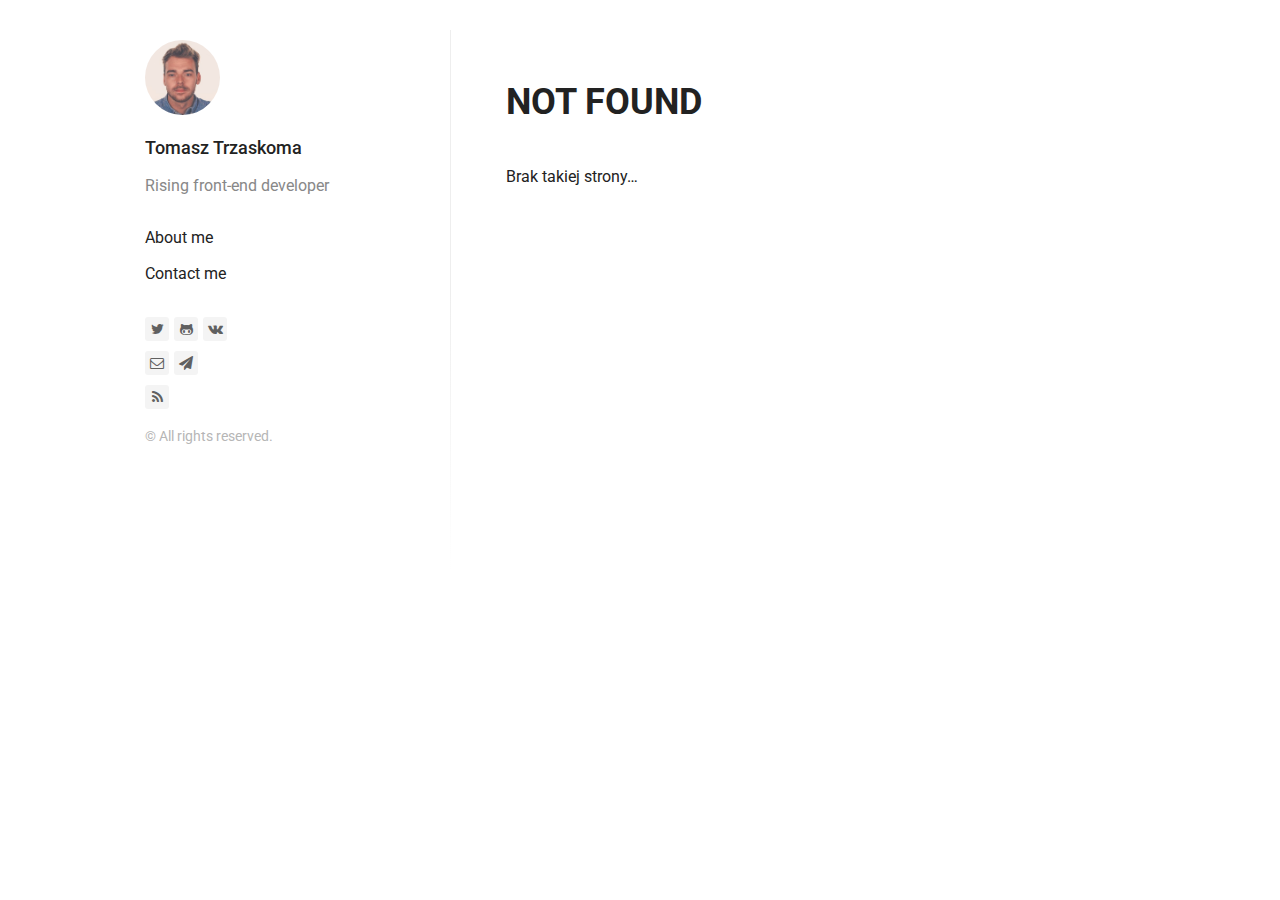
<file: index.html>
<!DOCTYPE html>
 <html lang="en"><head><meta charset="utf-8"/><meta http-equiv="X-UA-Compatible" content="IE=edge"/><meta name="viewport" content="width=device-width, initial-scale=1.0 maximum-scale=5.0"/><link rel="shortcut icon" type="image/png" href="/favicon.png"/><title data-react-helmet="true">Blog by John Doe</title><link href="https://fonts.googleapis.com/css?family=Roboto:400,400italic,500,700&amp;subset=latin,cyrillic" rel="stylesheet" type="text/css"/><style>html{-ms-text-size-adjust:100%;-webkit-text-size-adjust:100%}body{margin:0}article,aside,cite,code,details,figcaption,figure,footer,header,hgroup,main,nav,section,small,summary{display:block}article,article ol,article ul,blockquote,body,div,figure,footer,header,input,nav,section{box-sizing:border-box}audio,canvas,progress,video{display:inline-block;vertical-align:baseline}audio:not([controls]){display:none;height:0}[hidden],template{display:none}a{background:transparent}a:active,a:hover{outline:0}abbr{letter-spacing:.1em}abbr[title]{border-bottom:1px dotted}b,strong{font-weight:700}dfn{font-style:italic}mark{background:#ff0;color:#000}small{font-size:70%}sub,sup{font-size:75%;line-height:0;position:relative;vertical-align:baseline}sup{top:-.5em}sub{bottom:-.25em}em,i{line-height:0;position:relative;vertical-align:baseline}img{border:0}svg:not(:root){overflow:hidden}hr{box-sizing:content-box;height:0}pre{overflow:auto}code,kbd,pre,samp{font-family:monospace,monospace}table{border-collapse:collapse;border-spacing:0}td,th{padding:0}img{max-width:100%;display:block;margin:inherit auto}@media screen and (min-width:40em){.floatLeft{float:left}}@media screen and (min-width:40em){.floatCenter{margin-left:auto;margin-right:auto}}@media screen and (min-width:40em){.floatRight{float:right}}@media screen and (min-width:40em){body,html{margin:0;width:100%;max-width:none}}html{box-sizing:border-box;font-size:16px;font-size:100%;font-family:Roboto,Arial,sans-serif;color:#222;-ms-text-size-adjust:100%;-webkit-text-size-adjust:100%}@media screen and (min-width:40em){html{font-size:18px;font-size:1.125rem}}*,:after,:before{box-sizing:inherit}body{margin:0}footer{display:block}body>footer{margin:0 auto;width:80%}header,main,section{display:block}a{background:transparent;text-decoration:none;-webkit-transition:all .3s;transition:all .3s}a:active,a:hover{outline:0}a:active,a:hover{color:#222}article{display:block;margin:0 auto;width:80%}@media screen and (min-width:40em){article{max-width:945px;max-width:52.5rem}}audio{display:inline-block;vertical-align:baseline}audio:not([controls]){display:none;height:0}canvas{display:inline-block;vertical-align:baseline}pre{overflow:auto}code,kbd,pre,samp{font-family:monospace,monospace}code{padding:26px;padding:1.625rem;display:block}@media screen and (min-width:40em){code{padding:31px;padding:1.722222222222222rem}}details,figcaption,summary{display:block}figcaption{line-height:26px;line-height:1.625rem;color:#222;font-size:.8125rem;font-style:italic;margin-bottom:0;text-align:center}@media screen and (min-width:40em){figcaption{line-height:31px;line-height:1.722222222222222rem;margin-bottom:0}}figure{display:block}@media screen and (min-width:40em){figure.floatLeft,figure.floatRight{max-width:315px;max-width:17.5rem;padding:0 31px;padding:0 1.722222222222222rem}}@media screen and (min-width:40em){figure.floatLeft blockquote,figure.floatRight blockquote{padding:0;text-align:left}}@media screen and (min-width:40em){figure.floatLeft blockquote p,figure.floatRight blockquote p{font-size:19.2px;font-size:1.2rem;line-height:31px;line-height:1.722222222222222rem}}h1{font-size:40px;font-size:2.5rem;line-height:52px;line-height:3.25rem;margin-top:104px;margin-top:6.5rem;margin-bottom:26px;margin-bottom:1.625rem}h2{font-size:27px;font-size:1.6875rem;line-height:39px;line-height:2.4375rem;margin-top:65px;margin-top:4.0625rem;margin-bottom:13px;margin-bottom:.8125rem}h3{font-size:22px;font-size:1.375rem;margin-top:52px;margin-top:3.25rem}h3,h4{line-height:26px;line-height:1.625rem;margin-bottom:13px;margin-bottom:.8125rem}h4{font-size:19.2px;font-size:1.2rem;margin-top:39px;margin-top:2.4375rem}h5,h6{font-size:16px;font-size:1rem;line-height:26px;line-height:1.625rem;margin-top:65px;margin-top:4.0625rem;margin-bottom:13px;margin-bottom:.8125rem}@media screen and (min-width:40em){h1{font-size:40px;font-size:2.5rem;line-height:62px;line-height:3.444444444444445rem;margin-top:124px;margin-top:6.888888888888889rem;margin-bottom:31px;margin-bottom:1.722222222222222rem}h2{font-size:27px;font-size:1.6875rem;line-height:46.5px;line-height:2.583333333333334rem;margin-top:77.5px;margin-top:4.305555555555556rem;margin-bottom:15.5px;margin-bottom:.861111111111111rem}h3{font-size:22px;font-size:1.375rem;margin-top:62px;margin-top:3.444444444444445rem}h3,h4{line-height:31px;line-height:1.722222222222222rem;margin-bottom:15.5px;margin-bottom:.861111111111111rem}h4{font-size:19.2px;font-size:1.2rem;margin-top:46.5px;margin-top:2.583333333333334rem}h5,h6{font-size:16px;font-size:1rem;line-height:31px;line-height:1.722222222222222rem;margin-top:77.5px;margin-top:4.305555555555556rem;margin-bottom:15.5px;margin-bottom:.861111111111111rem}}h1+h2{margin-top:26px;margin-top:1.625rem}@media screen and (min-width:40em){h1+h2{margin-top:31px;margin-top:1.722222222222222rem}}h2+h3,h3+h4,h4+h5{margin-top:13px;margin-top:.8125rem}@media screen and (min-width:40em){h2+h3,h3+h4,h4+h5{margin-top:15.5px;margin-top:.861111111111111rem}}h5+h6{margin-top:-13px;margin-top:-.8125rem}@media screen and (min-width:40em){h5+h6{margin-top:-15.5px;margin-top:-.861111111111111rem}}h6{font-style:italic;font-weight:400}hgroup,hr{display:block}hr{margin-top:52px;margin-bottom:52px;box-sizing:content-box;border:0;color:#222;height:26px;height:1.625rem;margin:3.25rem auto;background-size:100% 26px;background-size:100% 1.625rem;background-image:-webkit-linear-gradient(top,transparent 1px,transparent 11px,#222 0,#222 15px,transparent 0,transparent 26px);background-image:linear-gradient(180deg,transparent 1px,transparent 11px,#222 0,#222 15px,transparent 0,transparent 26px);width:100px}@media screen and (min-width:40em){hr{background-size:100% 31px;background-size:100% 1.722222222222222rem;background-image:-webkit-linear-gradient(top,transparent 1px,transparent 13.5px,#222 0,#222 17.5px,transparent 0,transparent 31px);background-image:linear-gradient(180deg,transparent 1px,transparent 13.5px,#222 0,#222 17.5px,transparent 0,transparent 31px);margin-top:62px;margin-top:3.444444444444445rem;margin-bottom:62px;margin-bottom:3.444444444444445rem;height:31px;height:1.722222222222222rem}}img{border:0;max-width:100%;display:block;margin:inherit auto}svg:not(:root){overflow:hidden}ol li,ul li{margin-bottom:0}nav{display:block}progress{display:inline-block;vertical-align:baseline}blockquote{font-style:italic;padding-left:1.4375rem}@media screen and (min-width:40em){blockquote{padding-left:2rem}}cite{display:block;font-style:normal}figure blockquote{padding:26px 0;padding:1.625rem 0}@media screen and (min-width:40em){figure blockquote{padding:62px 0 31px;padding:3.444444444444445rem 0 1.722222222222222rem;text-align:center}}figure blockquote p{font-size:27px;font-size:1.6875rem;line-height:39px;line-height:2.4375rem}@media screen and (min-width:40em){figure blockquote p{font-size:27px;font-size:1.6875rem;line-height:46.5px;line-height:2.583333333333334rem}}table{border-collapse:collapse;border-spacing:0}td,th{padding:0}[hidden],template{display:none}abbr{letter-spacing:.1em}abbr[title]{border-bottom:1px dotted}b,strong{font-weight:700}dfn{font-style:italic}em,i{line-height:0;position:relative;vertical-align:baseline}mark{background:#ff0;color:#000}small{line-height:13px;line-height:.8125rem;font-size:70%}@media screen and (min-width:40em){small{line-height:15.5px;line-height:.861111111111111rem}}sub,sup{font-size:75%;line-height:0;position:relative;vertical-align:baseline}sup{top:-.5em}sub{bottom:-.25em}.attention-grabber{font-size:19.2px;font-size:1.2rem}.alignLeft{text-align:left}.alignCenter{text-align:center}.alignRight{text-align:right}.uppercase{letter-spacing:.1em;text-transform:uppercase}video{display:inline-block;vertical-align:baseline}a{color:#5d93ff}a:focus,a:hover{color:#f7a046}.wrapper{max-width:1070px;margin-left:auto;margin-right:auto}.wrapper:after,.wrapper:before{content:"";display:table}.wrapper:after{clear:both}.content{width:calc(99.9% * 2/3 - 10px)}.content:nth-child(1n){float:left;margin-right:30px;clear:none}.content:last-child{margin-right:0}.content:nth-child(3n){margin-right:0;float:right}.content:nth-child(3n+1){clear:both}.main-inner{padding:40px 35px}@media screen and (max-width:1100px){.content{width:calc(99.9% * 2/4 - 15px)}.content:nth-child(1n){float:left;margin-right:30px;clear:none}.content:last-child{margin-right:0}.content:nth-child(4n){margin-right:0;float:right}.content:nth-child(4n+1){clear:both}.main-inner{padding:35px 20px}}@media screen and (max-width:900px){.content{width:calc(99.9% * 7/12 - 12.5px)}.content:nth-child(1n){float:left;margin-right:30px;clear:none}.content:last-child{margin-right:0}.content:nth-child(12n){margin-right:0;float:right}.content:nth-child(12n+1){clear:both}.main-inner{padding:30px 20px}}@media screen and (max-width:500px){.content{width:calc(99.9% * 4/4 - 0px)}.content:nth-child(1n){float:left;margin-right:30px;clear:none}.content:last-child{margin-right:0}.content:nth-child(4n){margin-right:0;float:right}.content:nth-child(4n+1){clear:both}.main-inner{padding:25px 20px}}.description{font-size:calc(12px + 2 * ((100vw - 420px) / 860));line-height:1.6}@media screen and (min-width:1280px){.description{font-size:14px}}@media screen and (max-width:420px){.description{font-size:12px}}.blog-post{margin-bottom:30px}.blog-post:last-child{margin-bottom:10px}.blog-post h2{margin-top:10px;line-height:30px;margin-bottom:20px}.blog-post h2 a{color:#222}.blog-post h2 a:focus,.blog-post h2 a:hover{border-bottom:1px solid}.blog-post p{font-size:16px;line-height:26px;margin-bottom:26px}.blog-post time{color:#222}.blog-post .blog-category,.blog-post time{font-size:14px;font-weight:500;text-transform:uppercase}.blog-post .blog-category{color:#f7a046}.blog-post .readmore{font-size:16px;color:#5d93ff}.blog-post .readmore:hover{border-bottom:1px solid}.blog-single{max-width:945px;margin-left:auto;margin-right:auto}.blog-single h1{text-align:center;margin-top:30px}.blog-single .text{line-height:31px;margin-bottom:31px}.blog-single .date-published,.blog-single .text :not(div),.blog-single h1{max-width:630px;margin-left:auto;margin-right:auto}.blog-single .text img{max-width:100%;height:auto}.blog-single .footer{max-width:630px;margin-left:auto;margin-right:auto;line-height:31px;margin-bottom:31px}.gohome{position:fixed;left:20px;font-size:16px;text-align:center;padding:8px 16px;color:#999;background:#f4f4f4;font-weight:400;border-radius:3px}.gohome:focus,.gohome:hover{color:#444;background:#f4f4f4;border:0}@media (max-width:900px){.blog-single h1{margin-top:15px}.blog-single .footer,.blog-single .text{padding:0 15px;line-height:26px;margin-bottom:26px}.gohome{position:static;margin:20px auto 0;text-align:center;width:85px;display:block}}p>code,span>code{white-space:pre;white-space:pre-wrap;white-space:pre-line;white-space:-pre-wrap;white-space:-o-pre-wrap;white-space:-moz-pre-wrap;white-space:-hp-pre-wrap;word-wrap:break-word;display:inline;font-family:Inconsolata,monospace,serif;max-width:100%;overflow:auto;padding:.25em .5em}p>code,pre code,span>code{border-radius:3px;background:#f8f8f8}pre code{display:block;overflow-x:auto;padding:.5em 1em;color:#333}.hljs-comment,.hljs-quote{color:#998;font-style:italic}.hljs-keyword,.hljs-selector-tag,.hljs-subst{color:#333;font-weight:700}.hljs-literal,.hljs-number,.hljs-tag .hljs-attr,.hljs-template-variable,.hljs-variable{color:teal}.hljs-doctag,.hljs-string{color:#d14}.hljs-section,.hljs-selector-id,.hljs-title{color:#900;font-weight:700}.hljs-subst{font-weight:400}.hljs-class .hljs-title,.hljs-type{color:#458;font-weight:700}.hljs-attribute,.hljs-name,.hljs-tag{color:navy;font-weight:400}.hljs-link,.hljs-regexp{color:#009926}.hljs-bullet,.hljs-symbol{color:#990073}.hljs-built_in,.hljs-builtin-name{color:#0086b3}.hljs-meta{color:#999;font-weight:700}.hljs-deletion{background:#fdd}.hljs-addition{background:#dfd}.hljs-emphasis{font-style:italic}.hljs-strong{font-weight:700}.blog-nav{margin:20px 0 10px}.blog-nav ul{list-style:none;padding-left:0}.blog-nav ul li{margin:10px 0}.blog-nav ul li a{font-size:16px;line-height:26px;margin-bottom:26px;border-bottom:0;font-weight:400;color:#222}.blog-nav ul li a.current,.blog-nav ul li a:hover{border-bottom:1px solid}.blog-links{margin-top:30px}.blog-links ul:after,.blog-links ul:before{content:" ";display:table}.blog-links ul:after{clear:both}.blog-links ul{list-style:none;padding:0;margin:10px 0;zoom:1}.blog-links ul>li{float:left;margin-right:5px;text-align:center;height:24px;width:24px;border-radius:3px}.blog-links ul>li,.blog-links ul>li:hover{background:#f4f4f4}.blog-links ul>li>a{border-bottom:0}.blog-links ul>li>a>i{color:#606060;font-size:14px;line-height:24px}.blog-links ul>li:hover a>i{color:#444}/*!
 *  Font Awesome 4.5.0 by @davegandy - http://fontawesome.io - @fontawesome
 *  License - http://fontawesome.io/license (Font: SIL OFL 1.1, CSS: MIT License)
 */@font-face{font-family:FontAwesome;src:url(/32400f4e08932a94d8bfd2422702c446.eot);src:url(/32400f4e08932a94d8bfd2422702c446.eot?#iefix&v=4.5.0) format("embedded-opentype"),url(/db812d8a70a4e88e888744c1c9a27e89.woff2) format("woff2"),url(/a35720c2fed2c7f043bc7e4ffb45e073.woff) format("woff"),url(/a3de2170e4e9df77161ea5d3f31b2668.ttf) format("truetype"),url([data-uri]) format("svg");font-weight:400;font-style:normal}.fa{display:inline-block;font:normal normal normal 14px/1 FontAwesome;font-size:inherit;text-rendering:auto;-webkit-font-smoothing:antialiased;-moz-osx-font-smoothing:grayscale}.fa-lg{font-size:1.33333333em;line-height:.75em;vertical-align:-15%}.fa-2x{font-size:2em}.fa-3x{font-size:3em}.fa-4x{font-size:4em}.fa-5x{font-size:5em}.fa-fw{width:1.28571429em;text-align:center}.fa-ul{padding-left:0;margin-left:2.14285714em;list-style-type:none}.fa-ul>li{position:relative}.fa-li{position:absolute;left:-2.14285714em;width:2.14285714em;top:.14285714em;text-align:center}.fa-li.fa-lg{left:-1.85714286em}.fa-border{padding:.2em .25em .15em;border:.08em solid #eee;border-radius:.1em}.fa-pull-left{float:left}.fa-pull-right{float:right}.fa.fa-pull-left{margin-right:.3em}.fa.fa-pull-right{margin-left:.3em}.pull-right{float:right}.pull-left{float:left}.fa.pull-left{margin-right:.3em}.fa.pull-right{margin-left:.3em}.fa-spin{-webkit-animation:fa-spin 2s infinite linear;animation:fa-spin 2s infinite linear}.fa-pulse{-webkit-animation:fa-spin 1s infinite steps(8);animation:fa-spin 1s infinite steps(8)}@-webkit-keyframes fa-spin{0%{-webkit-transform:rotate(0deg);transform:rotate(0deg)}to{-webkit-transform:rotate(359deg);transform:rotate(359deg)}}@keyframes fa-spin{0%{-webkit-transform:rotate(0deg);transform:rotate(0deg)}to{-webkit-transform:rotate(359deg);transform:rotate(359deg)}}.fa-rotate-90{filter:progid:DXImageTransform.Microsoft.BasicImage(rotation=1);-webkit-transform:rotate(90deg);transform:rotate(90deg)}.fa-rotate-180{filter:progid:DXImageTransform.Microsoft.BasicImage(rotation=2);-webkit-transform:rotate(180deg);transform:rotate(180deg)}.fa-rotate-270{filter:progid:DXImageTransform.Microsoft.BasicImage(rotation=3);-webkit-transform:rotate(270deg);transform:rotate(270deg)}.fa-flip-horizontal{filter:progid:DXImageTransform.Microsoft.BasicImage(rotation=0,mirror=1);-webkit-transform:scaleX(-1);transform:scaleX(-1)}.fa-flip-vertical{filter:progid:DXImageTransform.Microsoft.BasicImage(rotation=2,mirror=1);-webkit-transform:scaleY(-1);transform:scaleY(-1)}:root .fa-flip-horizontal,:root .fa-flip-vertical,:root .fa-rotate-90,:root .fa-rotate-180,:root .fa-rotate-270{-webkit-filter:none;filter:none}.fa-stack{position:relative;display:inline-block;width:2em;height:2em;line-height:2em;vertical-align:middle}.fa-stack-1x,.fa-stack-2x{position:absolute;left:0;width:100%;text-align:center}.fa-stack-1x{line-height:inherit}.fa-stack-2x{font-size:2em}.fa-inverse{color:#fff}.fa-glass:before{content:"\F000"}.fa-music:before{content:"\F001"}.fa-search:before{content:"\F002"}.fa-envelope-o:before{content:"\F003"}.fa-heart:before{content:"\F004"}.fa-star:before{content:"\F005"}.fa-star-o:before{content:"\F006"}.fa-user:before{content:"\F007"}.fa-film:before{content:"\F008"}.fa-th-large:before{content:"\F009"}.fa-th:before{content:"\F00A"}.fa-th-list:before{content:"\F00B"}.fa-check:before{content:"\F00C"}.fa-close:before,.fa-remove:before,.fa-times:before{content:"\F00D"}.fa-search-plus:before{content:"\F00E"}.fa-search-minus:before{content:"\F010"}.fa-power-off:before{content:"\F011"}.fa-signal:before{content:"\F012"}.fa-cog:before,.fa-gear:before{content:"\F013"}.fa-trash-o:before{content:"\F014"}.fa-home:before{content:"\F015"}.fa-file-o:before{content:"\F016"}.fa-clock-o:before{content:"\F017"}.fa-road:before{content:"\F018"}.fa-download:before{content:"\F019"}.fa-arrow-circle-o-down:before{content:"\F01A"}.fa-arrow-circle-o-up:before{content:"\F01B"}.fa-inbox:before{content:"\F01C"}.fa-play-circle-o:before{content:"\F01D"}.fa-repeat:before,.fa-rotate-right:before{content:"\F01E"}.fa-refresh:before{content:"\F021"}.fa-list-alt:before{content:"\F022"}.fa-lock:before{content:"\F023"}.fa-flag:before{content:"\F024"}.fa-headphones:before{content:"\F025"}.fa-volume-off:before{content:"\F026"}.fa-volume-down:before{content:"\F027"}.fa-volume-up:before{content:"\F028"}.fa-qrcode:before{content:"\F029"}.fa-barcode:before{content:"\F02A"}.fa-tag:before{content:"\F02B"}.fa-tags:before{content:"\F02C"}.fa-book:before{content:"\F02D"}.fa-bookmark:before{content:"\F02E"}.fa-print:before{content:"\F02F"}.fa-camera:before{content:"\F030"}.fa-font:before{content:"\F031"}.fa-bold:before{content:"\F032"}.fa-italic:before{content:"\F033"}.fa-text-height:before{content:"\F034"}.fa-text-width:before{content:"\F035"}.fa-align-left:before{content:"\F036"}.fa-align-center:before{content:"\F037"}.fa-align-right:before{content:"\F038"}.fa-align-justify:before{content:"\F039"}.fa-list:before{content:"\F03A"}.fa-dedent:before,.fa-outdent:before{content:"\F03B"}.fa-indent:before{content:"\F03C"}.fa-video-camera:before{content:"\F03D"}.fa-image:before,.fa-photo:before,.fa-picture-o:before{content:"\F03E"}.fa-pencil:before{content:"\F040"}.fa-map-marker:before{content:"\F041"}.fa-adjust:before{content:"\F042"}.fa-tint:before{content:"\F043"}.fa-edit:before,.fa-pencil-square-o:before{content:"\F044"}.fa-share-square-o:before{content:"\F045"}.fa-check-square-o:before{content:"\F046"}.fa-arrows:before{content:"\F047"}.fa-step-backward:before{content:"\F048"}.fa-fast-backward:before{content:"\F049"}.fa-backward:before{content:"\F04A"}.fa-play:before{content:"\F04B"}.fa-pause:before{content:"\F04C"}.fa-stop:before{content:"\F04D"}.fa-forward:before{content:"\F04E"}.fa-fast-forward:before{content:"\F050"}.fa-step-forward:before{content:"\F051"}.fa-eject:before{content:"\F052"}.fa-chevron-left:before{content:"\F053"}.fa-chevron-right:before{content:"\F054"}.fa-plus-circle:before{content:"\F055"}.fa-minus-circle:before{content:"\F056"}.fa-times-circle:before{content:"\F057"}.fa-check-circle:before{content:"\F058"}.fa-question-circle:before{content:"\F059"}.fa-info-circle:before{content:"\F05A"}.fa-crosshairs:before{content:"\F05B"}.fa-times-circle-o:before{content:"\F05C"}.fa-check-circle-o:before{content:"\F05D"}.fa-ban:before{content:"\F05E"}.fa-arrow-left:before{content:"\F060"}.fa-arrow-right:before{content:"\F061"}.fa-arrow-up:before{content:"\F062"}.fa-arrow-down:before{content:"\F063"}.fa-mail-forward:before,.fa-share:before{content:"\F064"}.fa-expand:before{content:"\F065"}.fa-compress:before{content:"\F066"}.fa-plus:before{content:"\F067"}.fa-minus:before{content:"\F068"}.fa-asterisk:before{content:"\F069"}.fa-exclamation-circle:before{content:"\F06A"}.fa-gift:before{content:"\F06B"}.fa-leaf:before{content:"\F06C"}.fa-fire:before{content:"\F06D"}.fa-eye:before{content:"\F06E"}.fa-eye-slash:before{content:"\F070"}.fa-exclamation-triangle:before,.fa-warning:before{content:"\F071"}.fa-plane:before{content:"\F072"}.fa-calendar:before{content:"\F073"}.fa-random:before{content:"\F074"}.fa-comment:before{content:"\F075"}.fa-magnet:before{content:"\F076"}.fa-chevron-up:before{content:"\F077"}.fa-chevron-down:before{content:"\F078"}.fa-retweet:before{content:"\F079"}.fa-shopping-cart:before{content:"\F07A"}.fa-folder:before{content:"\F07B"}.fa-folder-open:before{content:"\F07C"}.fa-arrows-v:before{content:"\F07D"}.fa-arrows-h:before{content:"\F07E"}.fa-bar-chart-o:before,.fa-bar-chart:before{content:"\F080"}.fa-twitter-square:before{content:"\F081"}.fa-facebook-square:before{content:"\F082"}.fa-camera-retro:before{content:"\F083"}.fa-key:before{content:"\F084"}.fa-cogs:before,.fa-gears:before{content:"\F085"}.fa-comments:before{content:"\F086"}.fa-thumbs-o-up:before{content:"\F087"}.fa-thumbs-o-down:before{content:"\F088"}.fa-star-half:before{content:"\F089"}.fa-heart-o:before{content:"\F08A"}.fa-sign-out:before{content:"\F08B"}.fa-linkedin-square:before{content:"\F08C"}.fa-thumb-tack:before{content:"\F08D"}.fa-external-link:before{content:"\F08E"}.fa-sign-in:before{content:"\F090"}.fa-trophy:before{content:"\F091"}.fa-github-square:before{content:"\F092"}.fa-upload:before{content:"\F093"}.fa-lemon-o:before{content:"\F094"}.fa-phone:before{content:"\F095"}.fa-square-o:before{content:"\F096"}.fa-bookmark-o:before{content:"\F097"}.fa-phone-square:before{content:"\F098"}.fa-twitter:before{content:"\F099"}.fa-facebook-f:before,.fa-facebook:before{content:"\F09A"}.fa-github:before{content:"\F09B"}.fa-unlock:before{content:"\F09C"}.fa-credit-card:before{content:"\F09D"}.fa-feed:before,.fa-rss:before{content:"\F09E"}.fa-hdd-o:before{content:"\F0A0"}.fa-bullhorn:before{content:"\F0A1"}.fa-bell:before{content:"\F0F3"}.fa-certificate:before{content:"\F0A3"}.fa-hand-o-right:before{content:"\F0A4"}.fa-hand-o-left:before{content:"\F0A5"}.fa-hand-o-up:before{content:"\F0A6"}.fa-hand-o-down:before{content:"\F0A7"}.fa-arrow-circle-left:before{content:"\F0A8"}.fa-arrow-circle-right:before{content:"\F0A9"}.fa-arrow-circle-up:before{content:"\F0AA"}.fa-arrow-circle-down:before{content:"\F0AB"}.fa-globe:before{content:"\F0AC"}.fa-wrench:before{content:"\F0AD"}.fa-tasks:before{content:"\F0AE"}.fa-filter:before{content:"\F0B0"}.fa-briefcase:before{content:"\F0B1"}.fa-arrows-alt:before{content:"\F0B2"}.fa-group:before,.fa-users:before{content:"\F0C0"}.fa-chain:before,.fa-link:before{content:"\F0C1"}.fa-cloud:before{content:"\F0C2"}.fa-flask:before{content:"\F0C3"}.fa-cut:before,.fa-scissors:before{content:"\F0C4"}.fa-copy:before,.fa-files-o:before{content:"\F0C5"}.fa-paperclip:before{content:"\F0C6"}.fa-floppy-o:before,.fa-save:before{content:"\F0C7"}.fa-square:before{content:"\F0C8"}.fa-bars:before,.fa-navicon:before,.fa-reorder:before{content:"\F0C9"}.fa-list-ul:before{content:"\F0CA"}.fa-list-ol:before{content:"\F0CB"}.fa-strikethrough:before{content:"\F0CC"}.fa-underline:before{content:"\F0CD"}.fa-table:before{content:"\F0CE"}.fa-magic:before{content:"\F0D0"}.fa-truck:before{content:"\F0D1"}.fa-pinterest:before{content:"\F0D2"}.fa-pinterest-square:before{content:"\F0D3"}.fa-google-plus-square:before{content:"\F0D4"}.fa-google-plus:before{content:"\F0D5"}.fa-money:before{content:"\F0D6"}.fa-caret-down:before{content:"\F0D7"}.fa-caret-up:before{content:"\F0D8"}.fa-caret-left:before{content:"\F0D9"}.fa-caret-right:before{content:"\F0DA"}.fa-columns:before{content:"\F0DB"}.fa-sort:before,.fa-unsorted:before{content:"\F0DC"}.fa-sort-desc:before,.fa-sort-down:before{content:"\F0DD"}.fa-sort-asc:before,.fa-sort-up:before{content:"\F0DE"}.fa-envelope:before{content:"\F0E0"}.fa-linkedin:before{content:"\F0E1"}.fa-rotate-left:before,.fa-undo:before{content:"\F0E2"}.fa-gavel:before,.fa-legal:before{content:"\F0E3"}.fa-dashboard:before,.fa-tachometer:before{content:"\F0E4"}.fa-comment-o:before{content:"\F0E5"}.fa-comments-o:before{content:"\F0E6"}.fa-bolt:before,.fa-flash:before{content:"\F0E7"}.fa-sitemap:before{content:"\F0E8"}.fa-umbrella:before{content:"\F0E9"}.fa-clipboard:before,.fa-paste:before{content:"\F0EA"}.fa-lightbulb-o:before{content:"\F0EB"}.fa-exchange:before{content:"\F0EC"}.fa-cloud-download:before{content:"\F0ED"}.fa-cloud-upload:before{content:"\F0EE"}.fa-user-md:before{content:"\F0F0"}.fa-stethoscope:before{content:"\F0F1"}.fa-suitcase:before{content:"\F0F2"}.fa-bell-o:before{content:"\F0A2"}.fa-coffee:before{content:"\F0F4"}.fa-cutlery:before{content:"\F0F5"}.fa-file-text-o:before{content:"\F0F6"}.fa-building-o:before{content:"\F0F7"}.fa-hospital-o:before{content:"\F0F8"}.fa-ambulance:before{content:"\F0F9"}.fa-medkit:before{content:"\F0FA"}.fa-fighter-jet:before{content:"\F0FB"}.fa-beer:before{content:"\F0FC"}.fa-h-square:before{content:"\F0FD"}.fa-plus-square:before{content:"\F0FE"}.fa-angle-double-left:before{content:"\F100"}.fa-angle-double-right:before{content:"\F101"}.fa-angle-double-up:before{content:"\F102"}.fa-angle-double-down:before{content:"\F103"}.fa-angle-left:before{content:"\F104"}.fa-angle-right:before{content:"\F105"}.fa-angle-up:before{content:"\F106"}.fa-angle-down:before{content:"\F107"}.fa-desktop:before{content:"\F108"}.fa-laptop:before{content:"\F109"}.fa-tablet:before{content:"\F10A"}.fa-mobile-phone:before,.fa-mobile:before{content:"\F10B"}.fa-circle-o:before{content:"\F10C"}.fa-quote-left:before{content:"\F10D"}.fa-quote-right:before{content:"\F10E"}.fa-spinner:before{content:"\F110"}.fa-circle:before{content:"\F111"}.fa-mail-reply:before,.fa-reply:before{content:"\F112"}.fa-github-alt:before{content:"\F113"}.fa-folder-o:before{content:"\F114"}.fa-folder-open-o:before{content:"\F115"}.fa-smile-o:before{content:"\F118"}.fa-frown-o:before{content:"\F119"}.fa-meh-o:before{content:"\F11A"}.fa-gamepad:before{content:"\F11B"}.fa-keyboard-o:before{content:"\F11C"}.fa-flag-o:before{content:"\F11D"}.fa-flag-checkered:before{content:"\F11E"}.fa-terminal:before{content:"\F120"}.fa-code:before{content:"\F121"}.fa-mail-reply-all:before,.fa-reply-all:before{content:"\F122"}.fa-star-half-empty:before,.fa-star-half-full:before,.fa-star-half-o:before{content:"\F123"}.fa-location-arrow:before{content:"\F124"}.fa-crop:before{content:"\F125"}.fa-code-fork:before{content:"\F126"}.fa-chain-broken:before,.fa-unlink:before{content:"\F127"}.fa-question:before{content:"\F128"}.fa-info:before{content:"\F129"}.fa-exclamation:before{content:"\F12A"}.fa-superscript:before{content:"\F12B"}.fa-subscript:before{content:"\F12C"}.fa-eraser:before{content:"\F12D"}.fa-puzzle-piece:before{content:"\F12E"}.fa-microphone:before{content:"\F130"}.fa-microphone-slash:before{content:"\F131"}.fa-shield:before{content:"\F132"}.fa-calendar-o:before{content:"\F133"}.fa-fire-extinguisher:before{content:"\F134"}.fa-rocket:before{content:"\F135"}.fa-maxcdn:before{content:"\F136"}.fa-chevron-circle-left:before{content:"\F137"}.fa-chevron-circle-right:before{content:"\F138"}.fa-chevron-circle-up:before{content:"\F139"}.fa-chevron-circle-down:before{content:"\F13A"}.fa-html5:before{content:"\F13B"}.fa-css3:before{content:"\F13C"}.fa-anchor:before{content:"\F13D"}.fa-unlock-alt:before{content:"\F13E"}.fa-bullseye:before{content:"\F140"}.fa-ellipsis-h:before{content:"\F141"}.fa-ellipsis-v:before{content:"\F142"}.fa-rss-square:before{content:"\F143"}.fa-play-circle:before{content:"\F144"}.fa-ticket:before{content:"\F145"}.fa-minus-square:before{content:"\F146"}.fa-minus-square-o:before{content:"\F147"}.fa-level-up:before{content:"\F148"}.fa-level-down:before{content:"\F149"}.fa-check-square:before{content:"\F14A"}.fa-pencil-square:before{content:"\F14B"}.fa-external-link-square:before{content:"\F14C"}.fa-share-square:before{content:"\F14D"}.fa-compass:before{content:"\F14E"}.fa-caret-square-o-down:before,.fa-toggle-down:before{content:"\F150"}.fa-caret-square-o-up:before,.fa-toggle-up:before{content:"\F151"}.fa-caret-square-o-right:before,.fa-toggle-right:before{content:"\F152"}.fa-eur:before,.fa-euro:before{content:"\F153"}.fa-gbp:before{content:"\F154"}.fa-dollar:before,.fa-usd:before{content:"\F155"}.fa-inr:before,.fa-rupee:before{content:"\F156"}.fa-cny:before,.fa-jpy:before,.fa-rmb:before,.fa-yen:before{content:"\F157"}.fa-rouble:before,.fa-rub:before,.fa-ruble:before{content:"\F158"}.fa-krw:before,.fa-won:before{content:"\F159"}.fa-bitcoin:before,.fa-btc:before{content:"\F15A"}.fa-file:before{content:"\F15B"}.fa-file-text:before{content:"\F15C"}.fa-sort-alpha-asc:before{content:"\F15D"}.fa-sort-alpha-desc:before{content:"\F15E"}.fa-sort-amount-asc:before{content:"\F160"}.fa-sort-amount-desc:before{content:"\F161"}.fa-sort-numeric-asc:before{content:"\F162"}.fa-sort-numeric-desc:before{content:"\F163"}.fa-thumbs-up:before{content:"\F164"}.fa-thumbs-down:before{content:"\F165"}.fa-youtube-square:before{content:"\F166"}.fa-youtube:before{content:"\F167"}.fa-xing:before{content:"\F168"}.fa-xing-square:before{content:"\F169"}.fa-youtube-play:before{content:"\F16A"}.fa-dropbox:before{content:"\F16B"}.fa-stack-overflow:before{content:"\F16C"}.fa-instagram:before{content:"\F16D"}.fa-flickr:before{content:"\F16E"}.fa-adn:before{content:"\F170"}.fa-bitbucket:before{content:"\F171"}.fa-bitbucket-square:before{content:"\F172"}.fa-tumblr:before{content:"\F173"}.fa-tumblr-square:before{content:"\F174"}.fa-long-arrow-down:before{content:"\F175"}.fa-long-arrow-up:before{content:"\F176"}.fa-long-arrow-left:before{content:"\F177"}.fa-long-arrow-right:before{content:"\F178"}.fa-apple:before{content:"\F179"}.fa-windows:before{content:"\F17A"}.fa-android:before{content:"\F17B"}.fa-linux:before{content:"\F17C"}.fa-dribbble:before{content:"\F17D"}.fa-skype:before{content:"\F17E"}.fa-foursquare:before{content:"\F180"}.fa-trello:before{content:"\F181"}.fa-female:before{content:"\F182"}.fa-male:before{content:"\F183"}.fa-gittip:before,.fa-gratipay:before{content:"\F184"}.fa-sun-o:before{content:"\F185"}.fa-moon-o:before{content:"\F186"}.fa-archive:before{content:"\F187"}.fa-bug:before{content:"\F188"}.fa-vk:before{content:"\F189"}.fa-weibo:before{content:"\F18A"}.fa-renren:before{content:"\F18B"}.fa-pagelines:before{content:"\F18C"}.fa-stack-exchange:before{content:"\F18D"}.fa-arrow-circle-o-right:before{content:"\F18E"}.fa-arrow-circle-o-left:before{content:"\F190"}.fa-caret-square-o-left:before,.fa-toggle-left:before{content:"\F191"}.fa-dot-circle-o:before{content:"\F192"}.fa-wheelchair:before{content:"\F193"}.fa-vimeo-square:before{content:"\F194"}.fa-try:before,.fa-turkish-lira:before{content:"\F195"}.fa-plus-square-o:before{content:"\F196"}.fa-space-shuttle:before{content:"\F197"}.fa-slack:before{content:"\F198"}.fa-envelope-square:before{content:"\F199"}.fa-wordpress:before{content:"\F19A"}.fa-openid:before{content:"\F19B"}.fa-bank:before,.fa-institution:before,.fa-university:before{content:"\F19C"}.fa-graduation-cap:before,.fa-mortar-board:before{content:"\F19D"}.fa-yahoo:before{content:"\F19E"}.fa-google:before{content:"\F1A0"}.fa-reddit:before{content:"\F1A1"}.fa-reddit-square:before{content:"\F1A2"}.fa-stumbleupon-circle:before{content:"\F1A3"}.fa-stumbleupon:before{content:"\F1A4"}.fa-delicious:before{content:"\F1A5"}.fa-digg:before{content:"\F1A6"}.fa-pied-piper:before{content:"\F1A7"}.fa-pied-piper-alt:before{content:"\F1A8"}.fa-drupal:before{content:"\F1A9"}.fa-joomla:before{content:"\F1AA"}.fa-language:before{content:"\F1AB"}.fa-fax:before{content:"\F1AC"}.fa-building:before{content:"\F1AD"}.fa-child:before{content:"\F1AE"}.fa-paw:before{content:"\F1B0"}.fa-spoon:before{content:"\F1B1"}.fa-cube:before{content:"\F1B2"}.fa-cubes:before{content:"\F1B3"}.fa-behance:before{content:"\F1B4"}.fa-behance-square:before{content:"\F1B5"}.fa-steam:before{content:"\F1B6"}.fa-steam-square:before{content:"\F1B7"}.fa-recycle:before{content:"\F1B8"}.fa-automobile:before,.fa-car:before{content:"\F1B9"}.fa-cab:before,.fa-taxi:before{content:"\F1BA"}.fa-tree:before{content:"\F1BB"}.fa-spotify:before{content:"\F1BC"}.fa-deviantart:before{content:"\F1BD"}.fa-soundcloud:before{content:"\F1BE"}.fa-database:before{content:"\F1C0"}.fa-file-pdf-o:before{content:"\F1C1"}.fa-file-word-o:before{content:"\F1C2"}.fa-file-excel-o:before{content:"\F1C3"}.fa-file-powerpoint-o:before{content:"\F1C4"}.fa-file-image-o:before,.fa-file-photo-o:before,.fa-file-picture-o:before{content:"\F1C5"}.fa-file-archive-o:before,.fa-file-zip-o:before{content:"\F1C6"}.fa-file-audio-o:before,.fa-file-sound-o:before{content:"\F1C7"}.fa-file-movie-o:before,.fa-file-video-o:before{content:"\F1C8"}.fa-file-code-o:before{content:"\F1C9"}.fa-vine:before{content:"\F1CA"}.fa-codepen:before{content:"\F1CB"}.fa-jsfiddle:before{content:"\F1CC"}.fa-life-bouy:before,.fa-life-buoy:before,.fa-life-ring:before,.fa-life-saver:before,.fa-support:before{content:"\F1CD"}.fa-circle-o-notch:before{content:"\F1CE"}.fa-ra:before,.fa-rebel:before{content:"\F1D0"}.fa-empire:before,.fa-ge:before{content:"\F1D1"}.fa-git-square:before{content:"\F1D2"}.fa-git:before{content:"\F1D3"}.fa-hacker-news:before,.fa-y-combinator-square:before,.fa-yc-square:before{content:"\F1D4"}.fa-tencent-weibo:before{content:"\F1D5"}.fa-qq:before{content:"\F1D6"}.fa-wechat:before,.fa-weixin:before{content:"\F1D7"}.fa-paper-plane:before,.fa-send:before{content:"\F1D8"}.fa-paper-plane-o:before,.fa-send-o:before{content:"\F1D9"}.fa-history:before{content:"\F1DA"}.fa-circle-thin:before{content:"\F1DB"}.fa-header:before{content:"\F1DC"}.fa-paragraph:before{content:"\F1DD"}.fa-sliders:before{content:"\F1DE"}.fa-share-alt:before{content:"\F1E0"}.fa-share-alt-square:before{content:"\F1E1"}.fa-bomb:before{content:"\F1E2"}.fa-futbol-o:before,.fa-soccer-ball-o:before{content:"\F1E3"}.fa-tty:before{content:"\F1E4"}.fa-binoculars:before{content:"\F1E5"}.fa-plug:before{content:"\F1E6"}.fa-slideshare:before{content:"\F1E7"}.fa-twitch:before{content:"\F1E8"}.fa-yelp:before{content:"\F1E9"}.fa-newspaper-o:before{content:"\F1EA"}.fa-wifi:before{content:"\F1EB"}.fa-calculator:before{content:"\F1EC"}.fa-paypal:before{content:"\F1ED"}.fa-google-wallet:before{content:"\F1EE"}.fa-cc-visa:before{content:"\F1F0"}.fa-cc-mastercard:before{content:"\F1F1"}.fa-cc-discover:before{content:"\F1F2"}.fa-cc-amex:before{content:"\F1F3"}.fa-cc-paypal:before{content:"\F1F4"}.fa-cc-stripe:before{content:"\F1F5"}.fa-bell-slash:before{content:"\F1F6"}.fa-bell-slash-o:before{content:"\F1F7"}.fa-trash:before{content:"\F1F8"}.fa-copyright:before{content:"\F1F9"}.fa-at:before{content:"\F1FA"}.fa-eyedropper:before{content:"\F1FB"}.fa-paint-brush:before{content:"\F1FC"}.fa-birthday-cake:before{content:"\F1FD"}.fa-area-chart:before{content:"\F1FE"}.fa-pie-chart:before{content:"\F200"}.fa-line-chart:before{content:"\F201"}.fa-lastfm:before{content:"\F202"}.fa-lastfm-square:before{content:"\F203"}.fa-toggle-off:before{content:"\F204"}.fa-toggle-on:before{content:"\F205"}.fa-bicycle:before{content:"\F206"}.fa-bus:before{content:"\F207"}.fa-ioxhost:before{content:"\F208"}.fa-angellist:before{content:"\F209"}.fa-cc:before{content:"\F20A"}.fa-ils:before,.fa-shekel:before,.fa-sheqel:before{content:"\F20B"}.fa-meanpath:before{content:"\F20C"}.fa-buysellads:before{content:"\F20D"}.fa-connectdevelop:before{content:"\F20E"}.fa-dashcube:before{content:"\F210"}.fa-forumbee:before{content:"\F211"}.fa-leanpub:before{content:"\F212"}.fa-sellsy:before{content:"\F213"}.fa-shirtsinbulk:before{content:"\F214"}.fa-simplybuilt:before{content:"\F215"}.fa-skyatlas:before{content:"\F216"}.fa-cart-plus:before{content:"\F217"}.fa-cart-arrow-down:before{content:"\F218"}.fa-diamond:before{content:"\F219"}.fa-ship:before{content:"\F21A"}.fa-user-secret:before{content:"\F21B"}.fa-motorcycle:before{content:"\F21C"}.fa-street-view:before{content:"\F21D"}.fa-heartbeat:before{content:"\F21E"}.fa-venus:before{content:"\F221"}.fa-mars:before{content:"\F222"}.fa-mercury:before{content:"\F223"}.fa-intersex:before,.fa-transgender:before{content:"\F224"}.fa-transgender-alt:before{content:"\F225"}.fa-venus-double:before{content:"\F226"}.fa-mars-double:before{content:"\F227"}.fa-venus-mars:before{content:"\F228"}.fa-mars-stroke:before{content:"\F229"}.fa-mars-stroke-v:before{content:"\F22A"}.fa-mars-stroke-h:before{content:"\F22B"}.fa-neuter:before{content:"\F22C"}.fa-genderless:before{content:"\F22D"}.fa-facebook-official:before{content:"\F230"}.fa-pinterest-p:before{content:"\F231"}.fa-whatsapp:before{content:"\F232"}.fa-server:before{content:"\F233"}.fa-user-plus:before{content:"\F234"}.fa-user-times:before{content:"\F235"}.fa-bed:before,.fa-hotel:before{content:"\F236"}.fa-viacoin:before{content:"\F237"}.fa-train:before{content:"\F238"}.fa-subway:before{content:"\F239"}.fa-medium:before{content:"\F23A"}.fa-y-combinator:before,.fa-yc:before{content:"\F23B"}.fa-optin-monster:before{content:"\F23C"}.fa-opencart:before{content:"\F23D"}.fa-expeditedssl:before{content:"\F23E"}.fa-battery-4:before,.fa-battery-full:before{content:"\F240"}.fa-battery-3:before,.fa-battery-three-quarters:before{content:"\F241"}.fa-battery-2:before,.fa-battery-half:before{content:"\F242"}.fa-battery-1:before,.fa-battery-quarter:before{content:"\F243"}.fa-battery-0:before,.fa-battery-empty:before{content:"\F244"}.fa-mouse-pointer:before{content:"\F245"}.fa-i-cursor:before{content:"\F246"}.fa-object-group:before{content:"\F247"}.fa-object-ungroup:before{content:"\F248"}.fa-sticky-note:before{content:"\F249"}.fa-sticky-note-o:before{content:"\F24A"}.fa-cc-jcb:before{content:"\F24B"}.fa-cc-diners-club:before{content:"\F24C"}.fa-clone:before{content:"\F24D"}.fa-balance-scale:before{content:"\F24E"}.fa-hourglass-o:before{content:"\F250"}.fa-hourglass-1:before,.fa-hourglass-start:before{content:"\F251"}.fa-hourglass-2:before,.fa-hourglass-half:before{content:"\F252"}.fa-hourglass-3:before,.fa-hourglass-end:before{content:"\F253"}.fa-hourglass:before{content:"\F254"}.fa-hand-grab-o:before,.fa-hand-rock-o:before{content:"\F255"}.fa-hand-paper-o:before,.fa-hand-stop-o:before{content:"\F256"}.fa-hand-scissors-o:before{content:"\F257"}.fa-hand-lizard-o:before{content:"\F258"}.fa-hand-spock-o:before{content:"\F259"}.fa-hand-pointer-o:before{content:"\F25A"}.fa-hand-peace-o:before{content:"\F25B"}.fa-trademark:before{content:"\F25C"}.fa-registered:before{content:"\F25D"}.fa-creative-commons:before{content:"\F25E"}.fa-gg:before{content:"\F260"}.fa-gg-circle:before{content:"\F261"}.fa-tripadvisor:before{content:"\F262"}.fa-odnoklassniki:before{content:"\F263"}.fa-odnoklassniki-square:before{content:"\F264"}.fa-get-pocket:before{content:"\F265"}.fa-wikipedia-w:before{content:"\F266"}.fa-safari:before{content:"\F267"}.fa-chrome:before{content:"\F268"}.fa-firefox:before{content:"\F269"}.fa-opera:before{content:"\F26A"}.fa-internet-explorer:before{content:"\F26B"}.fa-television:before,.fa-tv:before{content:"\F26C"}.fa-contao:before{content:"\F26D"}.fa-500px:before{content:"\F26E"}.fa-amazon:before{content:"\F270"}.fa-calendar-plus-o:before{content:"\F271"}.fa-calendar-minus-o:before{content:"\F272"}.fa-calendar-times-o:before{content:"\F273"}.fa-calendar-check-o:before{content:"\F274"}.fa-industry:before{content:"\F275"}.fa-map-pin:before{content:"\F276"}.fa-map-signs:before{content:"\F277"}.fa-map-o:before{content:"\F278"}.fa-map:before{content:"\F279"}.fa-commenting:before{content:"\F27A"}.fa-commenting-o:before{content:"\F27B"}.fa-houzz:before{content:"\F27C"}.fa-vimeo:before{content:"\F27D"}.fa-black-tie:before{content:"\F27E"}.fa-fonticons:before{content:"\F280"}.fa-reddit-alien:before{content:"\F281"}.fa-edge:before{content:"\F282"}.fa-credit-card-alt:before{content:"\F283"}.fa-codiepie:before{content:"\F284"}.fa-modx:before{content:"\F285"}.fa-fort-awesome:before{content:"\F286"}.fa-usb:before{content:"\F287"}.fa-product-hunt:before{content:"\F288"}.fa-mixcloud:before{content:"\F289"}.fa-scribd:before{content:"\F28A"}.fa-pause-circle:before{content:"\F28B"}.fa-pause-circle-o:before{content:"\F28C"}.fa-stop-circle:before{content:"\F28D"}.fa-stop-circle-o:before{content:"\F28E"}.fa-shopping-bag:before{content:"\F290"}.fa-shopping-basket:before{content:"\F291"}.fa-hashtag:before{content:"\F292"}.fa-bluetooth:before{content:"\F293"}.fa-bluetooth-b:before{content:"\F294"}.fa-percent:before{content:"\F295"}.sidebar{width:calc(99.9% * 1/3 - 20px);-webkit-animation:slide-sidebar 1s;animation:slide-sidebar 1s}.sidebar:nth-child(1n){float:left;margin-right:30px;clear:none}.sidebar:last-child{margin-right:0}.sidebar:nth-child(3n){margin-right:0;float:right}.sidebar:nth-child(3n+1){clear:both}.sidebar .sidebar-inner{position:relative;padding:40px}.sidebar .sidebar-inner:after{background:#eee;background:-webkit-linear-gradient(top,#eee,#eee 48%,#fff);background:linear-gradient(180deg,#eee 0,#eee 48%,#fff);position:absolute;content:"";width:1px;height:540px;top:30px;right:-10px;bottom:0}.sidebar .sidebar-inner img{display:inline-block;margin-bottom:0;border-radius:50%;background-clip:padding-box}.sidebar .sidebar-inner h1,.sidebar .sidebar-inner h2{font-size:18px;font-weight:500;line-height:18px;margin:20px 0 10px}.sidebar .sidebar-inner p{color:#888;font-size:16px;line-height:26px;margin-bottom:26px}.sidebar .sidebar-inner p.copyright{color:#b6b6b6;font-size:14px}@media (max-width:1100px){.sidebar .sidebar-inner{padding:35px 20px 0}.sidebar{width:calc(99.9% * 1/2 - 15px)}.sidebar:nth-child(1n){float:left;margin-right:30px;clear:none}.sidebar:last-child{margin-right:0}.sidebar:nth-child(2n){margin-right:0;float:right}.sidebar:nth-child(odd){clear:both}}@media (max-width:900px){.sidebar{width:calc(99.9% * 5/12 - 17.5px)}.sidebar:nth-child(1n){float:left;margin-right:30px;clear:none}.sidebar:last-child{margin-right:0}.sidebar:nth-child(12n){margin-right:0;float:right}.sidebar:nth-child(12n+1){clear:both}.sidebar .sidebar-inner{padding:30px 20px 0}}@media (max-width:500px){.sidebar{width:calc(99.9% * 1 - 0px)}.sidebar:nth-child(1n){float:left;margin-right:30px;clear:none}.sidebar:last-child{margin-right:0}.sidebar:nth-child(undefinedn){margin-right:0;float:right}.sidebar:nth-child(undefinedn+1){clear:both}.sidebar .sidebar-inner{padding:25px 20px 0}.sidebar .sidebar-inner:after{display:none}}.blog-page{margin-bottom:40px}.blog-page h1{font-size:calc(20px + 16 * ((100vw - 420px) / 860));margin-top:0}@media screen and (min-width:1280px){.blog-page h1{font-size:36px}}@media screen and (max-width:420px){.blog-page h1{font-size:20px}}.blog-page p{font-size:16px;line-height:26px;margin-bottom:26px}@media (max-width:900px){.blog-single .footer,.blog-single .text{padding:0 15px}}</style></head><body><div id="react-mount"><div class="wrapper" data-reactroot="" data-reactid="1" data-react-checksum="4702619"><div data-reactid="2"><!-- react-empty: 3 --><div class="sidebar" data-reactid="4"><div class="sidebar-inner" data-reactid="5"><div class="blog-details" data-reactid="6"><header data-reactid="7"><header data-reactid="8"><a style="text-decoration:none;border-bottom:none;outline:none;" href="/" data-reactid="9"><img src="/941223a61ec24b06e95d3e5359aad098.jpg" width="75" height="75" alt="Profile picture of the author" data-reactid="10"/></a><h1 data-reactid="11"><a style="text-decoration:none;border-bottom:none;color:inherit;" href="/" data-reactid="12"><!-- react-text: 13 --> <!-- /react-text --><!-- react-text: 14 -->Tomasz Trzaskoma<!-- /react-text --></a></h1><p data-reactid="15">Rising front-end developer</p></header></header></div><div class="blog-options" data-reactid="16"><nav class="blog-nav" data-reactid="17"><ul data-reactid="18"><li data-reactid="19"><a href="/about/" data-reactid="20"> About me</a></li><li data-reactid="21"><a href="/contact/" data-reactid="22"> Contact me</a></li></ul></nav><footer data-reactid="23"><div class="blog-links" data-reactid="24"><ul data-reactid="25"><li data-reactid="26"><a href="#" data-reactid="27"><i class="fa fa-twitter" data-reactid="28"></i></a></li><li data-reactid="29"><a href="#przytrzask" data-reactid="30"><i class="fa fa-github-alt" data-reactid="31"></i></a></li><li data-reactid="32"><a href="#" data-reactid="33"><i class="fa fa-vk" data-reactid="34"></i></a></li></ul><ul data-reactid="35"><li data-reactid="36"><a href="mailto:#" data-reactid="37"><i class="fa fa-envelope-o" data-reactid="38"></i></a></li><li data-reactid="39"><a href="#" data-reactid="40"><i class="fa fa-paper-plane" data-reactid="41"></i></a></li></ul><ul data-reactid="42"><li data-reactid="43"><a href="#" data-reactid="44"><i class="fa fa-rss" data-reactid="45"></i></a></li></ul></div><p class="copyright" data-reactid="46">© All rights reserved.</p></footer></div></div></div><div class="content" data-reactid="47"><div class="main" data-reactid="48"><div class="main-inner" data-reactid="49"><div data-reactid="50"> //TODO Starter Page</div></div></div></div></div></div></div><script src="/bundle.js?t=1492257846021"></script></body></html>
</file>
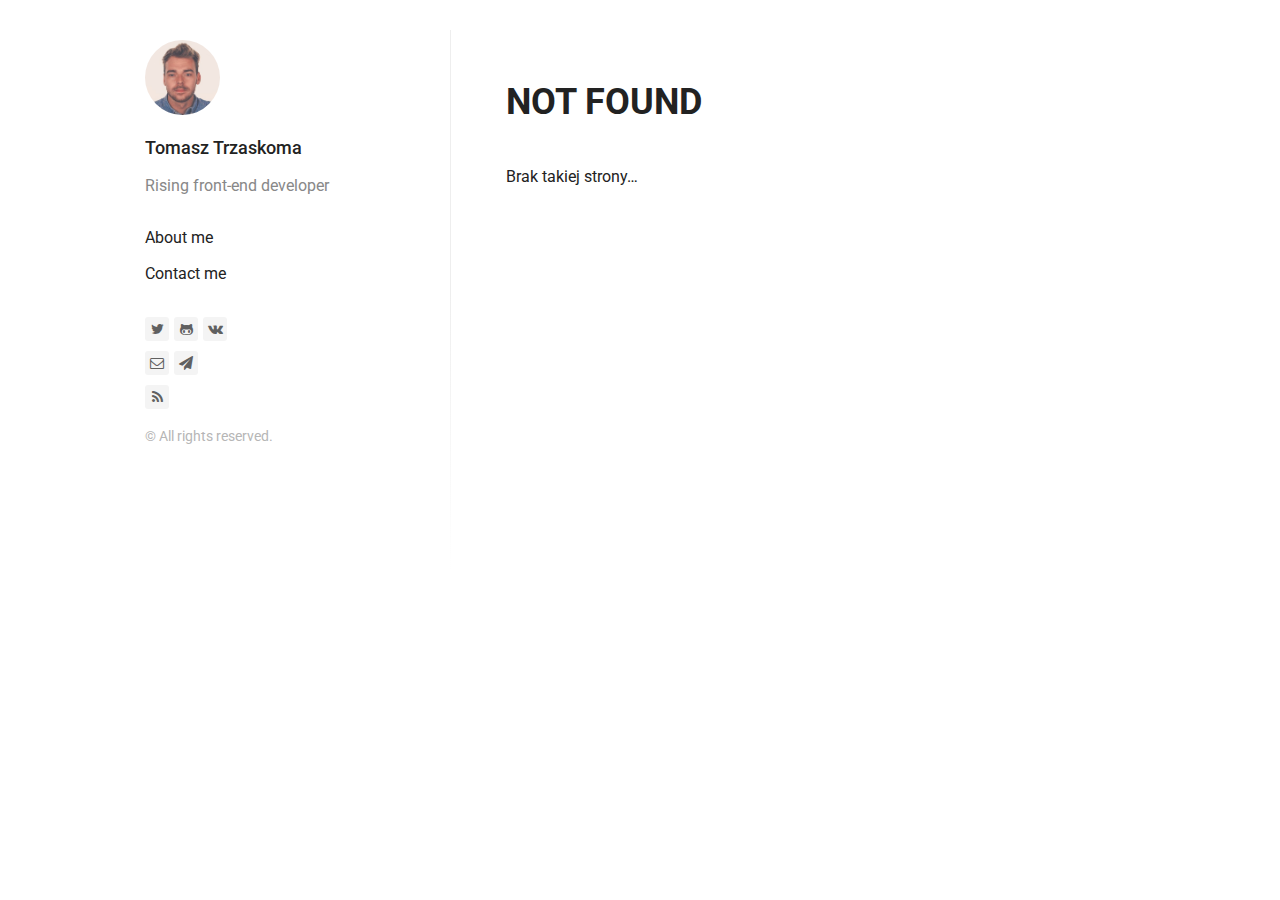
<file: about/index.html>
<!DOCTYPE html>
 <html lang="en"><head><meta charset="utf-8"/><meta http-equiv="X-UA-Compatible" content="IE=edge"/><meta name="viewport" content="width=device-width, initial-scale=1.0 maximum-scale=5.0"/><link rel="shortcut icon" type="image/png" href="/favicon.png"/><title data-react-helmet="true">About me - Blog by John Doe</title><link href="https://fonts.googleapis.com/css?family=Roboto:400,400italic,500,700&amp;subset=latin,cyrillic" rel="stylesheet" type="text/css"/><style>html{-ms-text-size-adjust:100%;-webkit-text-size-adjust:100%}body{margin:0}article,aside,cite,code,details,figcaption,figure,footer,header,hgroup,main,nav,section,small,summary{display:block}article,article ol,article ul,blockquote,body,div,figure,footer,header,input,nav,section{box-sizing:border-box}audio,canvas,progress,video{display:inline-block;vertical-align:baseline}audio:not([controls]){display:none;height:0}[hidden],template{display:none}a{background:transparent}a:active,a:hover{outline:0}abbr{letter-spacing:.1em}abbr[title]{border-bottom:1px dotted}b,strong{font-weight:700}dfn{font-style:italic}mark{background:#ff0;color:#000}small{font-size:70%}sub,sup{font-size:75%;line-height:0;position:relative;vertical-align:baseline}sup{top:-.5em}sub{bottom:-.25em}em,i{line-height:0;position:relative;vertical-align:baseline}img{border:0}svg:not(:root){overflow:hidden}hr{box-sizing:content-box;height:0}pre{overflow:auto}code,kbd,pre,samp{font-family:monospace,monospace}table{border-collapse:collapse;border-spacing:0}td,th{padding:0}img{max-width:100%;display:block;margin:inherit auto}@media screen and (min-width:40em){.floatLeft{float:left}}@media screen and (min-width:40em){.floatCenter{margin-left:auto;margin-right:auto}}@media screen and (min-width:40em){.floatRight{float:right}}@media screen and (min-width:40em){body,html{margin:0;width:100%;max-width:none}}html{box-sizing:border-box;font-size:16px;font-size:100%;font-family:Roboto,Arial,sans-serif;color:#222;-ms-text-size-adjust:100%;-webkit-text-size-adjust:100%}@media screen and (min-width:40em){html{font-size:18px;font-size:1.125rem}}*,:after,:before{box-sizing:inherit}body{margin:0}footer{display:block}body>footer{margin:0 auto;width:80%}header,main,section{display:block}a{background:transparent;text-decoration:none;-webkit-transition:all .3s;transition:all .3s}a:active,a:hover{outline:0}a:active,a:hover{color:#222}article{display:block;margin:0 auto;width:80%}@media screen and (min-width:40em){article{max-width:945px;max-width:52.5rem}}audio{display:inline-block;vertical-align:baseline}audio:not([controls]){display:none;height:0}canvas{display:inline-block;vertical-align:baseline}pre{overflow:auto}code,kbd,pre,samp{font-family:monospace,monospace}code{padding:26px;padding:1.625rem;display:block}@media screen and (min-width:40em){code{padding:31px;padding:1.722222222222222rem}}details,figcaption,summary{display:block}figcaption{line-height:26px;line-height:1.625rem;color:#222;font-size:.8125rem;font-style:italic;margin-bottom:0;text-align:center}@media screen and (min-width:40em){figcaption{line-height:31px;line-height:1.722222222222222rem;margin-bottom:0}}figure{display:block}@media screen and (min-width:40em){figure.floatLeft,figure.floatRight{max-width:315px;max-width:17.5rem;padding:0 31px;padding:0 1.722222222222222rem}}@media screen and (min-width:40em){figure.floatLeft blockquote,figure.floatRight blockquote{padding:0;text-align:left}}@media screen and (min-width:40em){figure.floatLeft blockquote p,figure.floatRight blockquote p{font-size:19.2px;font-size:1.2rem;line-height:31px;line-height:1.722222222222222rem}}h1{font-size:40px;font-size:2.5rem;line-height:52px;line-height:3.25rem;margin-top:104px;margin-top:6.5rem;margin-bottom:26px;margin-bottom:1.625rem}h2{font-size:27px;font-size:1.6875rem;line-height:39px;line-height:2.4375rem;margin-top:65px;margin-top:4.0625rem;margin-bottom:13px;margin-bottom:.8125rem}h3{font-size:22px;font-size:1.375rem;margin-top:52px;margin-top:3.25rem}h3,h4{line-height:26px;line-height:1.625rem;margin-bottom:13px;margin-bottom:.8125rem}h4{font-size:19.2px;font-size:1.2rem;margin-top:39px;margin-top:2.4375rem}h5,h6{font-size:16px;font-size:1rem;line-height:26px;line-height:1.625rem;margin-top:65px;margin-top:4.0625rem;margin-bottom:13px;margin-bottom:.8125rem}@media screen and (min-width:40em){h1{font-size:40px;font-size:2.5rem;line-height:62px;line-height:3.444444444444445rem;margin-top:124px;margin-top:6.888888888888889rem;margin-bottom:31px;margin-bottom:1.722222222222222rem}h2{font-size:27px;font-size:1.6875rem;line-height:46.5px;line-height:2.583333333333334rem;margin-top:77.5px;margin-top:4.305555555555556rem;margin-bottom:15.5px;margin-bottom:.861111111111111rem}h3{font-size:22px;font-size:1.375rem;margin-top:62px;margin-top:3.444444444444445rem}h3,h4{line-height:31px;line-height:1.722222222222222rem;margin-bottom:15.5px;margin-bottom:.861111111111111rem}h4{font-size:19.2px;font-size:1.2rem;margin-top:46.5px;margin-top:2.583333333333334rem}h5,h6{font-size:16px;font-size:1rem;line-height:31px;line-height:1.722222222222222rem;margin-top:77.5px;margin-top:4.305555555555556rem;margin-bottom:15.5px;margin-bottom:.861111111111111rem}}h1+h2{margin-top:26px;margin-top:1.625rem}@media screen and (min-width:40em){h1+h2{margin-top:31px;margin-top:1.722222222222222rem}}h2+h3,h3+h4,h4+h5{margin-top:13px;margin-top:.8125rem}@media screen and (min-width:40em){h2+h3,h3+h4,h4+h5{margin-top:15.5px;margin-top:.861111111111111rem}}h5+h6{margin-top:-13px;margin-top:-.8125rem}@media screen and (min-width:40em){h5+h6{margin-top:-15.5px;margin-top:-.861111111111111rem}}h6{font-style:italic;font-weight:400}hgroup,hr{display:block}hr{margin-top:52px;margin-bottom:52px;box-sizing:content-box;border:0;color:#222;height:26px;height:1.625rem;margin:3.25rem auto;background-size:100% 26px;background-size:100% 1.625rem;background-image:-webkit-linear-gradient(top,transparent 1px,transparent 11px,#222 0,#222 15px,transparent 0,transparent 26px);background-image:linear-gradient(180deg,transparent 1px,transparent 11px,#222 0,#222 15px,transparent 0,transparent 26px);width:100px}@media screen and (min-width:40em){hr{background-size:100% 31px;background-size:100% 1.722222222222222rem;background-image:-webkit-linear-gradient(top,transparent 1px,transparent 13.5px,#222 0,#222 17.5px,transparent 0,transparent 31px);background-image:linear-gradient(180deg,transparent 1px,transparent 13.5px,#222 0,#222 17.5px,transparent 0,transparent 31px);margin-top:62px;margin-top:3.444444444444445rem;margin-bottom:62px;margin-bottom:3.444444444444445rem;height:31px;height:1.722222222222222rem}}img{border:0;max-width:100%;display:block;margin:inherit auto}svg:not(:root){overflow:hidden}ol li,ul li{margin-bottom:0}nav{display:block}progress{display:inline-block;vertical-align:baseline}blockquote{font-style:italic;padding-left:1.4375rem}@media screen and (min-width:40em){blockquote{padding-left:2rem}}cite{display:block;font-style:normal}figure blockquote{padding:26px 0;padding:1.625rem 0}@media screen and (min-width:40em){figure blockquote{padding:62px 0 31px;padding:3.444444444444445rem 0 1.722222222222222rem;text-align:center}}figure blockquote p{font-size:27px;font-size:1.6875rem;line-height:39px;line-height:2.4375rem}@media screen and (min-width:40em){figure blockquote p{font-size:27px;font-size:1.6875rem;line-height:46.5px;line-height:2.583333333333334rem}}table{border-collapse:collapse;border-spacing:0}td,th{padding:0}[hidden],template{display:none}abbr{letter-spacing:.1em}abbr[title]{border-bottom:1px dotted}b,strong{font-weight:700}dfn{font-style:italic}em,i{line-height:0;position:relative;vertical-align:baseline}mark{background:#ff0;color:#000}small{line-height:13px;line-height:.8125rem;font-size:70%}@media screen and (min-width:40em){small{line-height:15.5px;line-height:.861111111111111rem}}sub,sup{font-size:75%;line-height:0;position:relative;vertical-align:baseline}sup{top:-.5em}sub{bottom:-.25em}.attention-grabber{font-size:19.2px;font-size:1.2rem}.alignLeft{text-align:left}.alignCenter{text-align:center}.alignRight{text-align:right}.uppercase{letter-spacing:.1em;text-transform:uppercase}video{display:inline-block;vertical-align:baseline}a{color:#5d93ff}a:focus,a:hover{color:#f7a046}.wrapper{max-width:1070px;margin-left:auto;margin-right:auto}.wrapper:after,.wrapper:before{content:"";display:table}.wrapper:after{clear:both}.content{width:calc(99.9% * 2/3 - 10px)}.content:nth-child(1n){float:left;margin-right:30px;clear:none}.content:last-child{margin-right:0}.content:nth-child(3n){margin-right:0;float:right}.content:nth-child(3n+1){clear:both}.main-inner{padding:40px 35px}@media screen and (max-width:1100px){.content{width:calc(99.9% * 2/4 - 15px)}.content:nth-child(1n){float:left;margin-right:30px;clear:none}.content:last-child{margin-right:0}.content:nth-child(4n){margin-right:0;float:right}.content:nth-child(4n+1){clear:both}.main-inner{padding:35px 20px}}@media screen and (max-width:900px){.content{width:calc(99.9% * 7/12 - 12.5px)}.content:nth-child(1n){float:left;margin-right:30px;clear:none}.content:last-child{margin-right:0}.content:nth-child(12n){margin-right:0;float:right}.content:nth-child(12n+1){clear:both}.main-inner{padding:30px 20px}}@media screen and (max-width:500px){.content{width:calc(99.9% * 4/4 - 0px)}.content:nth-child(1n){float:left;margin-right:30px;clear:none}.content:last-child{margin-right:0}.content:nth-child(4n){margin-right:0;float:right}.content:nth-child(4n+1){clear:both}.main-inner{padding:25px 20px}}.description{font-size:calc(12px + 2 * ((100vw - 420px) / 860));line-height:1.6}@media screen and (min-width:1280px){.description{font-size:14px}}@media screen and (max-width:420px){.description{font-size:12px}}.blog-post{margin-bottom:30px}.blog-post:last-child{margin-bottom:10px}.blog-post h2{margin-top:10px;line-height:30px;margin-bottom:20px}.blog-post h2 a{color:#222}.blog-post h2 a:focus,.blog-post h2 a:hover{border-bottom:1px solid}.blog-post p{font-size:16px;line-height:26px;margin-bottom:26px}.blog-post time{color:#222}.blog-post .blog-category,.blog-post time{font-size:14px;font-weight:500;text-transform:uppercase}.blog-post .blog-category{color:#f7a046}.blog-post .readmore{font-size:16px;color:#5d93ff}.blog-post .readmore:hover{border-bottom:1px solid}.blog-single{max-width:945px;margin-left:auto;margin-right:auto}.blog-single h1{text-align:center;margin-top:30px}.blog-single .text{line-height:31px;margin-bottom:31px}.blog-single .date-published,.blog-single .text :not(div),.blog-single h1{max-width:630px;margin-left:auto;margin-right:auto}.blog-single .text img{max-width:100%;height:auto}.blog-single .footer{max-width:630px;margin-left:auto;margin-right:auto;line-height:31px;margin-bottom:31px}.gohome{position:fixed;left:20px;font-size:16px;text-align:center;padding:8px 16px;color:#999;background:#f4f4f4;font-weight:400;border-radius:3px}.gohome:focus,.gohome:hover{color:#444;background:#f4f4f4;border:0}@media (max-width:900px){.blog-single h1{margin-top:15px}.blog-single .footer,.blog-single .text{padding:0 15px;line-height:26px;margin-bottom:26px}.gohome{position:static;margin:20px auto 0;text-align:center;width:85px;display:block}}p>code,span>code{white-space:pre;white-space:pre-wrap;white-space:pre-line;white-space:-pre-wrap;white-space:-o-pre-wrap;white-space:-moz-pre-wrap;white-space:-hp-pre-wrap;word-wrap:break-word;display:inline;font-family:Inconsolata,monospace,serif;max-width:100%;overflow:auto;padding:.25em .5em}p>code,pre code,span>code{border-radius:3px;background:#f8f8f8}pre code{display:block;overflow-x:auto;padding:.5em 1em;color:#333}.hljs-comment,.hljs-quote{color:#998;font-style:italic}.hljs-keyword,.hljs-selector-tag,.hljs-subst{color:#333;font-weight:700}.hljs-literal,.hljs-number,.hljs-tag .hljs-attr,.hljs-template-variable,.hljs-variable{color:teal}.hljs-doctag,.hljs-string{color:#d14}.hljs-section,.hljs-selector-id,.hljs-title{color:#900;font-weight:700}.hljs-subst{font-weight:400}.hljs-class .hljs-title,.hljs-type{color:#458;font-weight:700}.hljs-attribute,.hljs-name,.hljs-tag{color:navy;font-weight:400}.hljs-link,.hljs-regexp{color:#009926}.hljs-bullet,.hljs-symbol{color:#990073}.hljs-built_in,.hljs-builtin-name{color:#0086b3}.hljs-meta{color:#999;font-weight:700}.hljs-deletion{background:#fdd}.hljs-addition{background:#dfd}.hljs-emphasis{font-style:italic}.hljs-strong{font-weight:700}.blog-nav{margin:20px 0 10px}.blog-nav ul{list-style:none;padding-left:0}.blog-nav ul li{margin:10px 0}.blog-nav ul li a{font-size:16px;line-height:26px;margin-bottom:26px;border-bottom:0;font-weight:400;color:#222}.blog-nav ul li a.current,.blog-nav ul li a:hover{border-bottom:1px solid}.blog-links{margin-top:30px}.blog-links ul:after,.blog-links ul:before{content:" ";display:table}.blog-links ul:after{clear:both}.blog-links ul{list-style:none;padding:0;margin:10px 0;zoom:1}.blog-links ul>li{float:left;margin-right:5px;text-align:center;height:24px;width:24px;border-radius:3px}.blog-links ul>li,.blog-links ul>li:hover{background:#f4f4f4}.blog-links ul>li>a{border-bottom:0}.blog-links ul>li>a>i{color:#606060;font-size:14px;line-height:24px}.blog-links ul>li:hover a>i{color:#444}/*!
 *  Font Awesome 4.5.0 by @davegandy - http://fontawesome.io - @fontawesome
 *  License - http://fontawesome.io/license (Font: SIL OFL 1.1, CSS: MIT License)
 */@font-face{font-family:FontAwesome;src:url(/32400f4e08932a94d8bfd2422702c446.eot);src:url(/32400f4e08932a94d8bfd2422702c446.eot?#iefix&v=4.5.0) format("embedded-opentype"),url(/db812d8a70a4e88e888744c1c9a27e89.woff2) format("woff2"),url(/a35720c2fed2c7f043bc7e4ffb45e073.woff) format("woff"),url(/a3de2170e4e9df77161ea5d3f31b2668.ttf) format("truetype"),url([data-uri]) format("svg");font-weight:400;font-style:normal}.fa{display:inline-block;font:normal normal normal 14px/1 FontAwesome;font-size:inherit;text-rendering:auto;-webkit-font-smoothing:antialiased;-moz-osx-font-smoothing:grayscale}.fa-lg{font-size:1.33333333em;line-height:.75em;vertical-align:-15%}.fa-2x{font-size:2em}.fa-3x{font-size:3em}.fa-4x{font-size:4em}.fa-5x{font-size:5em}.fa-fw{width:1.28571429em;text-align:center}.fa-ul{padding-left:0;margin-left:2.14285714em;list-style-type:none}.fa-ul>li{position:relative}.fa-li{position:absolute;left:-2.14285714em;width:2.14285714em;top:.14285714em;text-align:center}.fa-li.fa-lg{left:-1.85714286em}.fa-border{padding:.2em .25em .15em;border:.08em solid #eee;border-radius:.1em}.fa-pull-left{float:left}.fa-pull-right{float:right}.fa.fa-pull-left{margin-right:.3em}.fa.fa-pull-right{margin-left:.3em}.pull-right{float:right}.pull-left{float:left}.fa.pull-left{margin-right:.3em}.fa.pull-right{margin-left:.3em}.fa-spin{-webkit-animation:fa-spin 2s infinite linear;animation:fa-spin 2s infinite linear}.fa-pulse{-webkit-animation:fa-spin 1s infinite steps(8);animation:fa-spin 1s infinite steps(8)}@-webkit-keyframes fa-spin{0%{-webkit-transform:rotate(0deg);transform:rotate(0deg)}to{-webkit-transform:rotate(359deg);transform:rotate(359deg)}}@keyframes fa-spin{0%{-webkit-transform:rotate(0deg);transform:rotate(0deg)}to{-webkit-transform:rotate(359deg);transform:rotate(359deg)}}.fa-rotate-90{filter:progid:DXImageTransform.Microsoft.BasicImage(rotation=1);-webkit-transform:rotate(90deg);transform:rotate(90deg)}.fa-rotate-180{filter:progid:DXImageTransform.Microsoft.BasicImage(rotation=2);-webkit-transform:rotate(180deg);transform:rotate(180deg)}.fa-rotate-270{filter:progid:DXImageTransform.Microsoft.BasicImage(rotation=3);-webkit-transform:rotate(270deg);transform:rotate(270deg)}.fa-flip-horizontal{filter:progid:DXImageTransform.Microsoft.BasicImage(rotation=0,mirror=1);-webkit-transform:scaleX(-1);transform:scaleX(-1)}.fa-flip-vertical{filter:progid:DXImageTransform.Microsoft.BasicImage(rotation=2,mirror=1);-webkit-transform:scaleY(-1);transform:scaleY(-1)}:root .fa-flip-horizontal,:root .fa-flip-vertical,:root .fa-rotate-90,:root .fa-rotate-180,:root .fa-rotate-270{-webkit-filter:none;filter:none}.fa-stack{position:relative;display:inline-block;width:2em;height:2em;line-height:2em;vertical-align:middle}.fa-stack-1x,.fa-stack-2x{position:absolute;left:0;width:100%;text-align:center}.fa-stack-1x{line-height:inherit}.fa-stack-2x{font-size:2em}.fa-inverse{color:#fff}.fa-glass:before{content:"\F000"}.fa-music:before{content:"\F001"}.fa-search:before{content:"\F002"}.fa-envelope-o:before{content:"\F003"}.fa-heart:before{content:"\F004"}.fa-star:before{content:"\F005"}.fa-star-o:before{content:"\F006"}.fa-user:before{content:"\F007"}.fa-film:before{content:"\F008"}.fa-th-large:before{content:"\F009"}.fa-th:before{content:"\F00A"}.fa-th-list:before{content:"\F00B"}.fa-check:before{content:"\F00C"}.fa-close:before,.fa-remove:before,.fa-times:before{content:"\F00D"}.fa-search-plus:before{content:"\F00E"}.fa-search-minus:before{content:"\F010"}.fa-power-off:before{content:"\F011"}.fa-signal:before{content:"\F012"}.fa-cog:before,.fa-gear:before{content:"\F013"}.fa-trash-o:before{content:"\F014"}.fa-home:before{content:"\F015"}.fa-file-o:before{content:"\F016"}.fa-clock-o:before{content:"\F017"}.fa-road:before{content:"\F018"}.fa-download:before{content:"\F019"}.fa-arrow-circle-o-down:before{content:"\F01A"}.fa-arrow-circle-o-up:before{content:"\F01B"}.fa-inbox:before{content:"\F01C"}.fa-play-circle-o:before{content:"\F01D"}.fa-repeat:before,.fa-rotate-right:before{content:"\F01E"}.fa-refresh:before{content:"\F021"}.fa-list-alt:before{content:"\F022"}.fa-lock:before{content:"\F023"}.fa-flag:before{content:"\F024"}.fa-headphones:before{content:"\F025"}.fa-volume-off:before{content:"\F026"}.fa-volume-down:before{content:"\F027"}.fa-volume-up:before{content:"\F028"}.fa-qrcode:before{content:"\F029"}.fa-barcode:before{content:"\F02A"}.fa-tag:before{content:"\F02B"}.fa-tags:before{content:"\F02C"}.fa-book:before{content:"\F02D"}.fa-bookmark:before{content:"\F02E"}.fa-print:before{content:"\F02F"}.fa-camera:before{content:"\F030"}.fa-font:before{content:"\F031"}.fa-bold:before{content:"\F032"}.fa-italic:before{content:"\F033"}.fa-text-height:before{content:"\F034"}.fa-text-width:before{content:"\F035"}.fa-align-left:before{content:"\F036"}.fa-align-center:before{content:"\F037"}.fa-align-right:before{content:"\F038"}.fa-align-justify:before{content:"\F039"}.fa-list:before{content:"\F03A"}.fa-dedent:before,.fa-outdent:before{content:"\F03B"}.fa-indent:before{content:"\F03C"}.fa-video-camera:before{content:"\F03D"}.fa-image:before,.fa-photo:before,.fa-picture-o:before{content:"\F03E"}.fa-pencil:before{content:"\F040"}.fa-map-marker:before{content:"\F041"}.fa-adjust:before{content:"\F042"}.fa-tint:before{content:"\F043"}.fa-edit:before,.fa-pencil-square-o:before{content:"\F044"}.fa-share-square-o:before{content:"\F045"}.fa-check-square-o:before{content:"\F046"}.fa-arrows:before{content:"\F047"}.fa-step-backward:before{content:"\F048"}.fa-fast-backward:before{content:"\F049"}.fa-backward:before{content:"\F04A"}.fa-play:before{content:"\F04B"}.fa-pause:before{content:"\F04C"}.fa-stop:before{content:"\F04D"}.fa-forward:before{content:"\F04E"}.fa-fast-forward:before{content:"\F050"}.fa-step-forward:before{content:"\F051"}.fa-eject:before{content:"\F052"}.fa-chevron-left:before{content:"\F053"}.fa-chevron-right:before{content:"\F054"}.fa-plus-circle:before{content:"\F055"}.fa-minus-circle:before{content:"\F056"}.fa-times-circle:before{content:"\F057"}.fa-check-circle:before{content:"\F058"}.fa-question-circle:before{content:"\F059"}.fa-info-circle:before{content:"\F05A"}.fa-crosshairs:before{content:"\F05B"}.fa-times-circle-o:before{content:"\F05C"}.fa-check-circle-o:before{content:"\F05D"}.fa-ban:before{content:"\F05E"}.fa-arrow-left:before{content:"\F060"}.fa-arrow-right:before{content:"\F061"}.fa-arrow-up:before{content:"\F062"}.fa-arrow-down:before{content:"\F063"}.fa-mail-forward:before,.fa-share:before{content:"\F064"}.fa-expand:before{content:"\F065"}.fa-compress:before{content:"\F066"}.fa-plus:before{content:"\F067"}.fa-minus:before{content:"\F068"}.fa-asterisk:before{content:"\F069"}.fa-exclamation-circle:before{content:"\F06A"}.fa-gift:before{content:"\F06B"}.fa-leaf:before{content:"\F06C"}.fa-fire:before{content:"\F06D"}.fa-eye:before{content:"\F06E"}.fa-eye-slash:before{content:"\F070"}.fa-exclamation-triangle:before,.fa-warning:before{content:"\F071"}.fa-plane:before{content:"\F072"}.fa-calendar:before{content:"\F073"}.fa-random:before{content:"\F074"}.fa-comment:before{content:"\F075"}.fa-magnet:before{content:"\F076"}.fa-chevron-up:before{content:"\F077"}.fa-chevron-down:before{content:"\F078"}.fa-retweet:before{content:"\F079"}.fa-shopping-cart:before{content:"\F07A"}.fa-folder:before{content:"\F07B"}.fa-folder-open:before{content:"\F07C"}.fa-arrows-v:before{content:"\F07D"}.fa-arrows-h:before{content:"\F07E"}.fa-bar-chart-o:before,.fa-bar-chart:before{content:"\F080"}.fa-twitter-square:before{content:"\F081"}.fa-facebook-square:before{content:"\F082"}.fa-camera-retro:before{content:"\F083"}.fa-key:before{content:"\F084"}.fa-cogs:before,.fa-gears:before{content:"\F085"}.fa-comments:before{content:"\F086"}.fa-thumbs-o-up:before{content:"\F087"}.fa-thumbs-o-down:before{content:"\F088"}.fa-star-half:before{content:"\F089"}.fa-heart-o:before{content:"\F08A"}.fa-sign-out:before{content:"\F08B"}.fa-linkedin-square:before{content:"\F08C"}.fa-thumb-tack:before{content:"\F08D"}.fa-external-link:before{content:"\F08E"}.fa-sign-in:before{content:"\F090"}.fa-trophy:before{content:"\F091"}.fa-github-square:before{content:"\F092"}.fa-upload:before{content:"\F093"}.fa-lemon-o:before{content:"\F094"}.fa-phone:before{content:"\F095"}.fa-square-o:before{content:"\F096"}.fa-bookmark-o:before{content:"\F097"}.fa-phone-square:before{content:"\F098"}.fa-twitter:before{content:"\F099"}.fa-facebook-f:before,.fa-facebook:before{content:"\F09A"}.fa-github:before{content:"\F09B"}.fa-unlock:before{content:"\F09C"}.fa-credit-card:before{content:"\F09D"}.fa-feed:before,.fa-rss:before{content:"\F09E"}.fa-hdd-o:before{content:"\F0A0"}.fa-bullhorn:before{content:"\F0A1"}.fa-bell:before{content:"\F0F3"}.fa-certificate:before{content:"\F0A3"}.fa-hand-o-right:before{content:"\F0A4"}.fa-hand-o-left:before{content:"\F0A5"}.fa-hand-o-up:before{content:"\F0A6"}.fa-hand-o-down:before{content:"\F0A7"}.fa-arrow-circle-left:before{content:"\F0A8"}.fa-arrow-circle-right:before{content:"\F0A9"}.fa-arrow-circle-up:before{content:"\F0AA"}.fa-arrow-circle-down:before{content:"\F0AB"}.fa-globe:before{content:"\F0AC"}.fa-wrench:before{content:"\F0AD"}.fa-tasks:before{content:"\F0AE"}.fa-filter:before{content:"\F0B0"}.fa-briefcase:before{content:"\F0B1"}.fa-arrows-alt:before{content:"\F0B2"}.fa-group:before,.fa-users:before{content:"\F0C0"}.fa-chain:before,.fa-link:before{content:"\F0C1"}.fa-cloud:before{content:"\F0C2"}.fa-flask:before{content:"\F0C3"}.fa-cut:before,.fa-scissors:before{content:"\F0C4"}.fa-copy:before,.fa-files-o:before{content:"\F0C5"}.fa-paperclip:before{content:"\F0C6"}.fa-floppy-o:before,.fa-save:before{content:"\F0C7"}.fa-square:before{content:"\F0C8"}.fa-bars:before,.fa-navicon:before,.fa-reorder:before{content:"\F0C9"}.fa-list-ul:before{content:"\F0CA"}.fa-list-ol:before{content:"\F0CB"}.fa-strikethrough:before{content:"\F0CC"}.fa-underline:before{content:"\F0CD"}.fa-table:before{content:"\F0CE"}.fa-magic:before{content:"\F0D0"}.fa-truck:before{content:"\F0D1"}.fa-pinterest:before{content:"\F0D2"}.fa-pinterest-square:before{content:"\F0D3"}.fa-google-plus-square:before{content:"\F0D4"}.fa-google-plus:before{content:"\F0D5"}.fa-money:before{content:"\F0D6"}.fa-caret-down:before{content:"\F0D7"}.fa-caret-up:before{content:"\F0D8"}.fa-caret-left:before{content:"\F0D9"}.fa-caret-right:before{content:"\F0DA"}.fa-columns:before{content:"\F0DB"}.fa-sort:before,.fa-unsorted:before{content:"\F0DC"}.fa-sort-desc:before,.fa-sort-down:before{content:"\F0DD"}.fa-sort-asc:before,.fa-sort-up:before{content:"\F0DE"}.fa-envelope:before{content:"\F0E0"}.fa-linkedin:before{content:"\F0E1"}.fa-rotate-left:before,.fa-undo:before{content:"\F0E2"}.fa-gavel:before,.fa-legal:before{content:"\F0E3"}.fa-dashboard:before,.fa-tachometer:before{content:"\F0E4"}.fa-comment-o:before{content:"\F0E5"}.fa-comments-o:before{content:"\F0E6"}.fa-bolt:before,.fa-flash:before{content:"\F0E7"}.fa-sitemap:before{content:"\F0E8"}.fa-umbrella:before{content:"\F0E9"}.fa-clipboard:before,.fa-paste:before{content:"\F0EA"}.fa-lightbulb-o:before{content:"\F0EB"}.fa-exchange:before{content:"\F0EC"}.fa-cloud-download:before{content:"\F0ED"}.fa-cloud-upload:before{content:"\F0EE"}.fa-user-md:before{content:"\F0F0"}.fa-stethoscope:before{content:"\F0F1"}.fa-suitcase:before{content:"\F0F2"}.fa-bell-o:before{content:"\F0A2"}.fa-coffee:before{content:"\F0F4"}.fa-cutlery:before{content:"\F0F5"}.fa-file-text-o:before{content:"\F0F6"}.fa-building-o:before{content:"\F0F7"}.fa-hospital-o:before{content:"\F0F8"}.fa-ambulance:before{content:"\F0F9"}.fa-medkit:before{content:"\F0FA"}.fa-fighter-jet:before{content:"\F0FB"}.fa-beer:before{content:"\F0FC"}.fa-h-square:before{content:"\F0FD"}.fa-plus-square:before{content:"\F0FE"}.fa-angle-double-left:before{content:"\F100"}.fa-angle-double-right:before{content:"\F101"}.fa-angle-double-up:before{content:"\F102"}.fa-angle-double-down:before{content:"\F103"}.fa-angle-left:before{content:"\F104"}.fa-angle-right:before{content:"\F105"}.fa-angle-up:before{content:"\F106"}.fa-angle-down:before{content:"\F107"}.fa-desktop:before{content:"\F108"}.fa-laptop:before{content:"\F109"}.fa-tablet:before{content:"\F10A"}.fa-mobile-phone:before,.fa-mobile:before{content:"\F10B"}.fa-circle-o:before{content:"\F10C"}.fa-quote-left:before{content:"\F10D"}.fa-quote-right:before{content:"\F10E"}.fa-spinner:before{content:"\F110"}.fa-circle:before{content:"\F111"}.fa-mail-reply:before,.fa-reply:before{content:"\F112"}.fa-github-alt:before{content:"\F113"}.fa-folder-o:before{content:"\F114"}.fa-folder-open-o:before{content:"\F115"}.fa-smile-o:before{content:"\F118"}.fa-frown-o:before{content:"\F119"}.fa-meh-o:before{content:"\F11A"}.fa-gamepad:before{content:"\F11B"}.fa-keyboard-o:before{content:"\F11C"}.fa-flag-o:before{content:"\F11D"}.fa-flag-checkered:before{content:"\F11E"}.fa-terminal:before{content:"\F120"}.fa-code:before{content:"\F121"}.fa-mail-reply-all:before,.fa-reply-all:before{content:"\F122"}.fa-star-half-empty:before,.fa-star-half-full:before,.fa-star-half-o:before{content:"\F123"}.fa-location-arrow:before{content:"\F124"}.fa-crop:before{content:"\F125"}.fa-code-fork:before{content:"\F126"}.fa-chain-broken:before,.fa-unlink:before{content:"\F127"}.fa-question:before{content:"\F128"}.fa-info:before{content:"\F129"}.fa-exclamation:before{content:"\F12A"}.fa-superscript:before{content:"\F12B"}.fa-subscript:before{content:"\F12C"}.fa-eraser:before{content:"\F12D"}.fa-puzzle-piece:before{content:"\F12E"}.fa-microphone:before{content:"\F130"}.fa-microphone-slash:before{content:"\F131"}.fa-shield:before{content:"\F132"}.fa-calendar-o:before{content:"\F133"}.fa-fire-extinguisher:before{content:"\F134"}.fa-rocket:before{content:"\F135"}.fa-maxcdn:before{content:"\F136"}.fa-chevron-circle-left:before{content:"\F137"}.fa-chevron-circle-right:before{content:"\F138"}.fa-chevron-circle-up:before{content:"\F139"}.fa-chevron-circle-down:before{content:"\F13A"}.fa-html5:before{content:"\F13B"}.fa-css3:before{content:"\F13C"}.fa-anchor:before{content:"\F13D"}.fa-unlock-alt:before{content:"\F13E"}.fa-bullseye:before{content:"\F140"}.fa-ellipsis-h:before{content:"\F141"}.fa-ellipsis-v:before{content:"\F142"}.fa-rss-square:before{content:"\F143"}.fa-play-circle:before{content:"\F144"}.fa-ticket:before{content:"\F145"}.fa-minus-square:before{content:"\F146"}.fa-minus-square-o:before{content:"\F147"}.fa-level-up:before{content:"\F148"}.fa-level-down:before{content:"\F149"}.fa-check-square:before{content:"\F14A"}.fa-pencil-square:before{content:"\F14B"}.fa-external-link-square:before{content:"\F14C"}.fa-share-square:before{content:"\F14D"}.fa-compass:before{content:"\F14E"}.fa-caret-square-o-down:before,.fa-toggle-down:before{content:"\F150"}.fa-caret-square-o-up:before,.fa-toggle-up:before{content:"\F151"}.fa-caret-square-o-right:before,.fa-toggle-right:before{content:"\F152"}.fa-eur:before,.fa-euro:before{content:"\F153"}.fa-gbp:before{content:"\F154"}.fa-dollar:before,.fa-usd:before{content:"\F155"}.fa-inr:before,.fa-rupee:before{content:"\F156"}.fa-cny:before,.fa-jpy:before,.fa-rmb:before,.fa-yen:before{content:"\F157"}.fa-rouble:before,.fa-rub:before,.fa-ruble:before{content:"\F158"}.fa-krw:before,.fa-won:before{content:"\F159"}.fa-bitcoin:before,.fa-btc:before{content:"\F15A"}.fa-file:before{content:"\F15B"}.fa-file-text:before{content:"\F15C"}.fa-sort-alpha-asc:before{content:"\F15D"}.fa-sort-alpha-desc:before{content:"\F15E"}.fa-sort-amount-asc:before{content:"\F160"}.fa-sort-amount-desc:before{content:"\F161"}.fa-sort-numeric-asc:before{content:"\F162"}.fa-sort-numeric-desc:before{content:"\F163"}.fa-thumbs-up:before{content:"\F164"}.fa-thumbs-down:before{content:"\F165"}.fa-youtube-square:before{content:"\F166"}.fa-youtube:before{content:"\F167"}.fa-xing:before{content:"\F168"}.fa-xing-square:before{content:"\F169"}.fa-youtube-play:before{content:"\F16A"}.fa-dropbox:before{content:"\F16B"}.fa-stack-overflow:before{content:"\F16C"}.fa-instagram:before{content:"\F16D"}.fa-flickr:before{content:"\F16E"}.fa-adn:before{content:"\F170"}.fa-bitbucket:before{content:"\F171"}.fa-bitbucket-square:before{content:"\F172"}.fa-tumblr:before{content:"\F173"}.fa-tumblr-square:before{content:"\F174"}.fa-long-arrow-down:before{content:"\F175"}.fa-long-arrow-up:before{content:"\F176"}.fa-long-arrow-left:before{content:"\F177"}.fa-long-arrow-right:before{content:"\F178"}.fa-apple:before{content:"\F179"}.fa-windows:before{content:"\F17A"}.fa-android:before{content:"\F17B"}.fa-linux:before{content:"\F17C"}.fa-dribbble:before{content:"\F17D"}.fa-skype:before{content:"\F17E"}.fa-foursquare:before{content:"\F180"}.fa-trello:before{content:"\F181"}.fa-female:before{content:"\F182"}.fa-male:before{content:"\F183"}.fa-gittip:before,.fa-gratipay:before{content:"\F184"}.fa-sun-o:before{content:"\F185"}.fa-moon-o:before{content:"\F186"}.fa-archive:before{content:"\F187"}.fa-bug:before{content:"\F188"}.fa-vk:before{content:"\F189"}.fa-weibo:before{content:"\F18A"}.fa-renren:before{content:"\F18B"}.fa-pagelines:before{content:"\F18C"}.fa-stack-exchange:before{content:"\F18D"}.fa-arrow-circle-o-right:before{content:"\F18E"}.fa-arrow-circle-o-left:before{content:"\F190"}.fa-caret-square-o-left:before,.fa-toggle-left:before{content:"\F191"}.fa-dot-circle-o:before{content:"\F192"}.fa-wheelchair:before{content:"\F193"}.fa-vimeo-square:before{content:"\F194"}.fa-try:before,.fa-turkish-lira:before{content:"\F195"}.fa-plus-square-o:before{content:"\F196"}.fa-space-shuttle:before{content:"\F197"}.fa-slack:before{content:"\F198"}.fa-envelope-square:before{content:"\F199"}.fa-wordpress:before{content:"\F19A"}.fa-openid:before{content:"\F19B"}.fa-bank:before,.fa-institution:before,.fa-university:before{content:"\F19C"}.fa-graduation-cap:before,.fa-mortar-board:before{content:"\F19D"}.fa-yahoo:before{content:"\F19E"}.fa-google:before{content:"\F1A0"}.fa-reddit:before{content:"\F1A1"}.fa-reddit-square:before{content:"\F1A2"}.fa-stumbleupon-circle:before{content:"\F1A3"}.fa-stumbleupon:before{content:"\F1A4"}.fa-delicious:before{content:"\F1A5"}.fa-digg:before{content:"\F1A6"}.fa-pied-piper:before{content:"\F1A7"}.fa-pied-piper-alt:before{content:"\F1A8"}.fa-drupal:before{content:"\F1A9"}.fa-joomla:before{content:"\F1AA"}.fa-language:before{content:"\F1AB"}.fa-fax:before{content:"\F1AC"}.fa-building:before{content:"\F1AD"}.fa-child:before{content:"\F1AE"}.fa-paw:before{content:"\F1B0"}.fa-spoon:before{content:"\F1B1"}.fa-cube:before{content:"\F1B2"}.fa-cubes:before{content:"\F1B3"}.fa-behance:before{content:"\F1B4"}.fa-behance-square:before{content:"\F1B5"}.fa-steam:before{content:"\F1B6"}.fa-steam-square:before{content:"\F1B7"}.fa-recycle:before{content:"\F1B8"}.fa-automobile:before,.fa-car:before{content:"\F1B9"}.fa-cab:before,.fa-taxi:before{content:"\F1BA"}.fa-tree:before{content:"\F1BB"}.fa-spotify:before{content:"\F1BC"}.fa-deviantart:before{content:"\F1BD"}.fa-soundcloud:before{content:"\F1BE"}.fa-database:before{content:"\F1C0"}.fa-file-pdf-o:before{content:"\F1C1"}.fa-file-word-o:before{content:"\F1C2"}.fa-file-excel-o:before{content:"\F1C3"}.fa-file-powerpoint-o:before{content:"\F1C4"}.fa-file-image-o:before,.fa-file-photo-o:before,.fa-file-picture-o:before{content:"\F1C5"}.fa-file-archive-o:before,.fa-file-zip-o:before{content:"\F1C6"}.fa-file-audio-o:before,.fa-file-sound-o:before{content:"\F1C7"}.fa-file-movie-o:before,.fa-file-video-o:before{content:"\F1C8"}.fa-file-code-o:before{content:"\F1C9"}.fa-vine:before{content:"\F1CA"}.fa-codepen:before{content:"\F1CB"}.fa-jsfiddle:before{content:"\F1CC"}.fa-life-bouy:before,.fa-life-buoy:before,.fa-life-ring:before,.fa-life-saver:before,.fa-support:before{content:"\F1CD"}.fa-circle-o-notch:before{content:"\F1CE"}.fa-ra:before,.fa-rebel:before{content:"\F1D0"}.fa-empire:before,.fa-ge:before{content:"\F1D1"}.fa-git-square:before{content:"\F1D2"}.fa-git:before{content:"\F1D3"}.fa-hacker-news:before,.fa-y-combinator-square:before,.fa-yc-square:before{content:"\F1D4"}.fa-tencent-weibo:before{content:"\F1D5"}.fa-qq:before{content:"\F1D6"}.fa-wechat:before,.fa-weixin:before{content:"\F1D7"}.fa-paper-plane:before,.fa-send:before{content:"\F1D8"}.fa-paper-plane-o:before,.fa-send-o:before{content:"\F1D9"}.fa-history:before{content:"\F1DA"}.fa-circle-thin:before{content:"\F1DB"}.fa-header:before{content:"\F1DC"}.fa-paragraph:before{content:"\F1DD"}.fa-sliders:before{content:"\F1DE"}.fa-share-alt:before{content:"\F1E0"}.fa-share-alt-square:before{content:"\F1E1"}.fa-bomb:before{content:"\F1E2"}.fa-futbol-o:before,.fa-soccer-ball-o:before{content:"\F1E3"}.fa-tty:before{content:"\F1E4"}.fa-binoculars:before{content:"\F1E5"}.fa-plug:before{content:"\F1E6"}.fa-slideshare:before{content:"\F1E7"}.fa-twitch:before{content:"\F1E8"}.fa-yelp:before{content:"\F1E9"}.fa-newspaper-o:before{content:"\F1EA"}.fa-wifi:before{content:"\F1EB"}.fa-calculator:before{content:"\F1EC"}.fa-paypal:before{content:"\F1ED"}.fa-google-wallet:before{content:"\F1EE"}.fa-cc-visa:before{content:"\F1F0"}.fa-cc-mastercard:before{content:"\F1F1"}.fa-cc-discover:before{content:"\F1F2"}.fa-cc-amex:before{content:"\F1F3"}.fa-cc-paypal:before{content:"\F1F4"}.fa-cc-stripe:before{content:"\F1F5"}.fa-bell-slash:before{content:"\F1F6"}.fa-bell-slash-o:before{content:"\F1F7"}.fa-trash:before{content:"\F1F8"}.fa-copyright:before{content:"\F1F9"}.fa-at:before{content:"\F1FA"}.fa-eyedropper:before{content:"\F1FB"}.fa-paint-brush:before{content:"\F1FC"}.fa-birthday-cake:before{content:"\F1FD"}.fa-area-chart:before{content:"\F1FE"}.fa-pie-chart:before{content:"\F200"}.fa-line-chart:before{content:"\F201"}.fa-lastfm:before{content:"\F202"}.fa-lastfm-square:before{content:"\F203"}.fa-toggle-off:before{content:"\F204"}.fa-toggle-on:before{content:"\F205"}.fa-bicycle:before{content:"\F206"}.fa-bus:before{content:"\F207"}.fa-ioxhost:before{content:"\F208"}.fa-angellist:before{content:"\F209"}.fa-cc:before{content:"\F20A"}.fa-ils:before,.fa-shekel:before,.fa-sheqel:before{content:"\F20B"}.fa-meanpath:before{content:"\F20C"}.fa-buysellads:before{content:"\F20D"}.fa-connectdevelop:before{content:"\F20E"}.fa-dashcube:before{content:"\F210"}.fa-forumbee:before{content:"\F211"}.fa-leanpub:before{content:"\F212"}.fa-sellsy:before{content:"\F213"}.fa-shirtsinbulk:before{content:"\F214"}.fa-simplybuilt:before{content:"\F215"}.fa-skyatlas:before{content:"\F216"}.fa-cart-plus:before{content:"\F217"}.fa-cart-arrow-down:before{content:"\F218"}.fa-diamond:before{content:"\F219"}.fa-ship:before{content:"\F21A"}.fa-user-secret:before{content:"\F21B"}.fa-motorcycle:before{content:"\F21C"}.fa-street-view:before{content:"\F21D"}.fa-heartbeat:before{content:"\F21E"}.fa-venus:before{content:"\F221"}.fa-mars:before{content:"\F222"}.fa-mercury:before{content:"\F223"}.fa-intersex:before,.fa-transgender:before{content:"\F224"}.fa-transgender-alt:before{content:"\F225"}.fa-venus-double:before{content:"\F226"}.fa-mars-double:before{content:"\F227"}.fa-venus-mars:before{content:"\F228"}.fa-mars-stroke:before{content:"\F229"}.fa-mars-stroke-v:before{content:"\F22A"}.fa-mars-stroke-h:before{content:"\F22B"}.fa-neuter:before{content:"\F22C"}.fa-genderless:before{content:"\F22D"}.fa-facebook-official:before{content:"\F230"}.fa-pinterest-p:before{content:"\F231"}.fa-whatsapp:before{content:"\F232"}.fa-server:before{content:"\F233"}.fa-user-plus:before{content:"\F234"}.fa-user-times:before{content:"\F235"}.fa-bed:before,.fa-hotel:before{content:"\F236"}.fa-viacoin:before{content:"\F237"}.fa-train:before{content:"\F238"}.fa-subway:before{content:"\F239"}.fa-medium:before{content:"\F23A"}.fa-y-combinator:before,.fa-yc:before{content:"\F23B"}.fa-optin-monster:before{content:"\F23C"}.fa-opencart:before{content:"\F23D"}.fa-expeditedssl:before{content:"\F23E"}.fa-battery-4:before,.fa-battery-full:before{content:"\F240"}.fa-battery-3:before,.fa-battery-three-quarters:before{content:"\F241"}.fa-battery-2:before,.fa-battery-half:before{content:"\F242"}.fa-battery-1:before,.fa-battery-quarter:before{content:"\F243"}.fa-battery-0:before,.fa-battery-empty:before{content:"\F244"}.fa-mouse-pointer:before{content:"\F245"}.fa-i-cursor:before{content:"\F246"}.fa-object-group:before{content:"\F247"}.fa-object-ungroup:before{content:"\F248"}.fa-sticky-note:before{content:"\F249"}.fa-sticky-note-o:before{content:"\F24A"}.fa-cc-jcb:before{content:"\F24B"}.fa-cc-diners-club:before{content:"\F24C"}.fa-clone:before{content:"\F24D"}.fa-balance-scale:before{content:"\F24E"}.fa-hourglass-o:before{content:"\F250"}.fa-hourglass-1:before,.fa-hourglass-start:before{content:"\F251"}.fa-hourglass-2:before,.fa-hourglass-half:before{content:"\F252"}.fa-hourglass-3:before,.fa-hourglass-end:before{content:"\F253"}.fa-hourglass:before{content:"\F254"}.fa-hand-grab-o:before,.fa-hand-rock-o:before{content:"\F255"}.fa-hand-paper-o:before,.fa-hand-stop-o:before{content:"\F256"}.fa-hand-scissors-o:before{content:"\F257"}.fa-hand-lizard-o:before{content:"\F258"}.fa-hand-spock-o:before{content:"\F259"}.fa-hand-pointer-o:before{content:"\F25A"}.fa-hand-peace-o:before{content:"\F25B"}.fa-trademark:before{content:"\F25C"}.fa-registered:before{content:"\F25D"}.fa-creative-commons:before{content:"\F25E"}.fa-gg:before{content:"\F260"}.fa-gg-circle:before{content:"\F261"}.fa-tripadvisor:before{content:"\F262"}.fa-odnoklassniki:before{content:"\F263"}.fa-odnoklassniki-square:before{content:"\F264"}.fa-get-pocket:before{content:"\F265"}.fa-wikipedia-w:before{content:"\F266"}.fa-safari:before{content:"\F267"}.fa-chrome:before{content:"\F268"}.fa-firefox:before{content:"\F269"}.fa-opera:before{content:"\F26A"}.fa-internet-explorer:before{content:"\F26B"}.fa-television:before,.fa-tv:before{content:"\F26C"}.fa-contao:before{content:"\F26D"}.fa-500px:before{content:"\F26E"}.fa-amazon:before{content:"\F270"}.fa-calendar-plus-o:before{content:"\F271"}.fa-calendar-minus-o:before{content:"\F272"}.fa-calendar-times-o:before{content:"\F273"}.fa-calendar-check-o:before{content:"\F274"}.fa-industry:before{content:"\F275"}.fa-map-pin:before{content:"\F276"}.fa-map-signs:before{content:"\F277"}.fa-map-o:before{content:"\F278"}.fa-map:before{content:"\F279"}.fa-commenting:before{content:"\F27A"}.fa-commenting-o:before{content:"\F27B"}.fa-houzz:before{content:"\F27C"}.fa-vimeo:before{content:"\F27D"}.fa-black-tie:before{content:"\F27E"}.fa-fonticons:before{content:"\F280"}.fa-reddit-alien:before{content:"\F281"}.fa-edge:before{content:"\F282"}.fa-credit-card-alt:before{content:"\F283"}.fa-codiepie:before{content:"\F284"}.fa-modx:before{content:"\F285"}.fa-fort-awesome:before{content:"\F286"}.fa-usb:before{content:"\F287"}.fa-product-hunt:before{content:"\F288"}.fa-mixcloud:before{content:"\F289"}.fa-scribd:before{content:"\F28A"}.fa-pause-circle:before{content:"\F28B"}.fa-pause-circle-o:before{content:"\F28C"}.fa-stop-circle:before{content:"\F28D"}.fa-stop-circle-o:before{content:"\F28E"}.fa-shopping-bag:before{content:"\F290"}.fa-shopping-basket:before{content:"\F291"}.fa-hashtag:before{content:"\F292"}.fa-bluetooth:before{content:"\F293"}.fa-bluetooth-b:before{content:"\F294"}.fa-percent:before{content:"\F295"}.sidebar{width:calc(99.9% * 1/3 - 20px);-webkit-animation:slide-sidebar 1s;animation:slide-sidebar 1s}.sidebar:nth-child(1n){float:left;margin-right:30px;clear:none}.sidebar:last-child{margin-right:0}.sidebar:nth-child(3n){margin-right:0;float:right}.sidebar:nth-child(3n+1){clear:both}.sidebar .sidebar-inner{position:relative;padding:40px}.sidebar .sidebar-inner:after{background:#eee;background:-webkit-linear-gradient(top,#eee,#eee 48%,#fff);background:linear-gradient(180deg,#eee 0,#eee 48%,#fff);position:absolute;content:"";width:1px;height:540px;top:30px;right:-10px;bottom:0}.sidebar .sidebar-inner img{display:inline-block;margin-bottom:0;border-radius:50%;background-clip:padding-box}.sidebar .sidebar-inner h1,.sidebar .sidebar-inner h2{font-size:18px;font-weight:500;line-height:18px;margin:20px 0 10px}.sidebar .sidebar-inner p{color:#888;font-size:16px;line-height:26px;margin-bottom:26px}.sidebar .sidebar-inner p.copyright{color:#b6b6b6;font-size:14px}@media (max-width:1100px){.sidebar .sidebar-inner{padding:35px 20px 0}.sidebar{width:calc(99.9% * 1/2 - 15px)}.sidebar:nth-child(1n){float:left;margin-right:30px;clear:none}.sidebar:last-child{margin-right:0}.sidebar:nth-child(2n){margin-right:0;float:right}.sidebar:nth-child(odd){clear:both}}@media (max-width:900px){.sidebar{width:calc(99.9% * 5/12 - 17.5px)}.sidebar:nth-child(1n){float:left;margin-right:30px;clear:none}.sidebar:last-child{margin-right:0}.sidebar:nth-child(12n){margin-right:0;float:right}.sidebar:nth-child(12n+1){clear:both}.sidebar .sidebar-inner{padding:30px 20px 0}}@media (max-width:500px){.sidebar{width:calc(99.9% * 1 - 0px)}.sidebar:nth-child(1n){float:left;margin-right:30px;clear:none}.sidebar:last-child{margin-right:0}.sidebar:nth-child(undefinedn){margin-right:0;float:right}.sidebar:nth-child(undefinedn+1){clear:both}.sidebar .sidebar-inner{padding:25px 20px 0}.sidebar .sidebar-inner:after{display:none}}.blog-page{margin-bottom:40px}.blog-page h1{font-size:calc(20px + 16 * ((100vw - 420px) / 860));margin-top:0}@media screen and (min-width:1280px){.blog-page h1{font-size:36px}}@media screen and (max-width:420px){.blog-page h1{font-size:20px}}.blog-page p{font-size:16px;line-height:26px;margin-bottom:26px}@media (max-width:900px){.blog-single .footer,.blog-single .text{padding:0 15px}}</style></head><body><div id="react-mount"><div class="wrapper" data-reactroot="" data-reactid="1" data-react-checksum="114627370"><div data-reactid="2"><!-- react-empty: 3 --><div data-reactid="4"><div class="sidebar" data-reactid="5"><div class="sidebar-inner" data-reactid="6"><div class="blog-details" data-reactid="7"><header data-reactid="8"><header data-reactid="9"><a style="text-decoration:none;border-bottom:none;outline:none;" href="/" data-reactid="10"><img src="/941223a61ec24b06e95d3e5359aad098.jpg" width="75" height="75" alt="Profile picture of the author" data-reactid="11"/></a><h2 data-reactid="12"><a style="text-decoration:none;border-bottom:none;color:inherit;" href="/" data-reactid="13"><!-- react-text: 14 --> <!-- /react-text --><!-- react-text: 15 -->Tomasz Trzaskoma<!-- /react-text --></a></h2><p data-reactid="16">Rising front-end developer</p></header></header></div><div class="blog-options" data-reactid="17"><nav class="blog-nav" data-reactid="18"><ul data-reactid="19"><li data-reactid="20"><a href="/about/" class="current" data-reactid="21"> About me</a></li><li data-reactid="22"><a href="/contact/" data-reactid="23"> Contact me</a></li></ul></nav><footer data-reactid="24"><div class="blog-links" data-reactid="25"><ul data-reactid="26"><li data-reactid="27"><a href="#" data-reactid="28"><i class="fa fa-twitter" data-reactid="29"></i></a></li><li data-reactid="30"><a href="#przytrzask" data-reactid="31"><i class="fa fa-github-alt" data-reactid="32"></i></a></li><li data-reactid="33"><a href="#" data-reactid="34"><i class="fa fa-vk" data-reactid="35"></i></a></li></ul><ul data-reactid="36"><li data-reactid="37"><a href="mailto:#" data-reactid="38"><i class="fa fa-envelope-o" data-reactid="39"></i></a></li><li data-reactid="40"><a href="#" data-reactid="41"><i class="fa fa-paper-plane" data-reactid="42"></i></a></li></ul><ul data-reactid="43"><li data-reactid="44"><a href="#" data-reactid="45"><i class="fa fa-rss" data-reactid="46"></i></a></li></ul></div><p class="copyright" data-reactid="47">© All rights reserved.</p></footer></div></div></div><div class="content" data-reactid="48"><div class="main" data-reactid="49"><div class="main-inner" data-reactid="50"><div class="blog-page" data-reactid="51"><div class="text" data-reactid="52"><h1 data-reactid="53">About me</h1><div data-reactid="54"><h2>Personal Information</h2>
<p>I am  yers old new comming star</p>
<h2>Experience</h2>
<p>sf</p>
</div></div></div></div></div></div></div></div></div></div><script src="/bundle.js?t=1492257846021"></script></body></html>
</file>
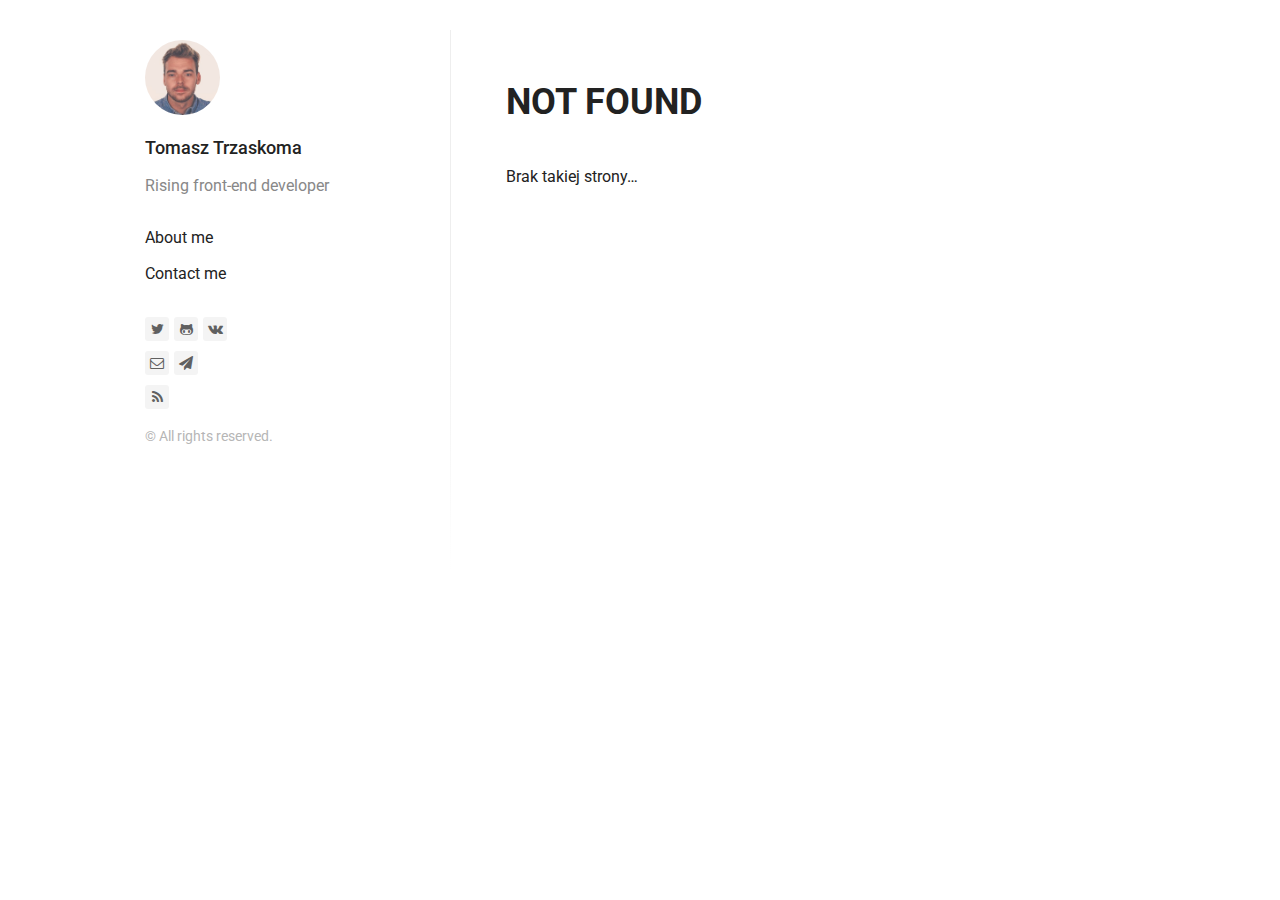
<file: contact/index.html>
<!DOCTYPE html>
 <html lang="en"><head><meta charset="utf-8"/><meta http-equiv="X-UA-Compatible" content="IE=edge"/><meta name="viewport" content="width=device-width, initial-scale=1.0 maximum-scale=5.0"/><link rel="shortcut icon" type="image/png" href="/favicon.png"/><title data-react-helmet="true">Contact me - Blog by John Doe</title><link href="https://fonts.googleapis.com/css?family=Roboto:400,400italic,500,700&amp;subset=latin,cyrillic" rel="stylesheet" type="text/css"/><style>html{-ms-text-size-adjust:100%;-webkit-text-size-adjust:100%}body{margin:0}article,aside,cite,code,details,figcaption,figure,footer,header,hgroup,main,nav,section,small,summary{display:block}article,article ol,article ul,blockquote,body,div,figure,footer,header,input,nav,section{box-sizing:border-box}audio,canvas,progress,video{display:inline-block;vertical-align:baseline}audio:not([controls]){display:none;height:0}[hidden],template{display:none}a{background:transparent}a:active,a:hover{outline:0}abbr{letter-spacing:.1em}abbr[title]{border-bottom:1px dotted}b,strong{font-weight:700}dfn{font-style:italic}mark{background:#ff0;color:#000}small{font-size:70%}sub,sup{font-size:75%;line-height:0;position:relative;vertical-align:baseline}sup{top:-.5em}sub{bottom:-.25em}em,i{line-height:0;position:relative;vertical-align:baseline}img{border:0}svg:not(:root){overflow:hidden}hr{box-sizing:content-box;height:0}pre{overflow:auto}code,kbd,pre,samp{font-family:monospace,monospace}table{border-collapse:collapse;border-spacing:0}td,th{padding:0}img{max-width:100%;display:block;margin:inherit auto}@media screen and (min-width:40em){.floatLeft{float:left}}@media screen and (min-width:40em){.floatCenter{margin-left:auto;margin-right:auto}}@media screen and (min-width:40em){.floatRight{float:right}}@media screen and (min-width:40em){body,html{margin:0;width:100%;max-width:none}}html{box-sizing:border-box;font-size:16px;font-size:100%;font-family:Roboto,Arial,sans-serif;color:#222;-ms-text-size-adjust:100%;-webkit-text-size-adjust:100%}@media screen and (min-width:40em){html{font-size:18px;font-size:1.125rem}}*,:after,:before{box-sizing:inherit}body{margin:0}footer{display:block}body>footer{margin:0 auto;width:80%}header,main,section{display:block}a{background:transparent;text-decoration:none;-webkit-transition:all .3s;transition:all .3s}a:active,a:hover{outline:0}a:active,a:hover{color:#222}article{display:block;margin:0 auto;width:80%}@media screen and (min-width:40em){article{max-width:945px;max-width:52.5rem}}audio{display:inline-block;vertical-align:baseline}audio:not([controls]){display:none;height:0}canvas{display:inline-block;vertical-align:baseline}pre{overflow:auto}code,kbd,pre,samp{font-family:monospace,monospace}code{padding:26px;padding:1.625rem;display:block}@media screen and (min-width:40em){code{padding:31px;padding:1.722222222222222rem}}details,figcaption,summary{display:block}figcaption{line-height:26px;line-height:1.625rem;color:#222;font-size:.8125rem;font-style:italic;margin-bottom:0;text-align:center}@media screen and (min-width:40em){figcaption{line-height:31px;line-height:1.722222222222222rem;margin-bottom:0}}figure{display:block}@media screen and (min-width:40em){figure.floatLeft,figure.floatRight{max-width:315px;max-width:17.5rem;padding:0 31px;padding:0 1.722222222222222rem}}@media screen and (min-width:40em){figure.floatLeft blockquote,figure.floatRight blockquote{padding:0;text-align:left}}@media screen and (min-width:40em){figure.floatLeft blockquote p,figure.floatRight blockquote p{font-size:19.2px;font-size:1.2rem;line-height:31px;line-height:1.722222222222222rem}}h1{font-size:40px;font-size:2.5rem;line-height:52px;line-height:3.25rem;margin-top:104px;margin-top:6.5rem;margin-bottom:26px;margin-bottom:1.625rem}h2{font-size:27px;font-size:1.6875rem;line-height:39px;line-height:2.4375rem;margin-top:65px;margin-top:4.0625rem;margin-bottom:13px;margin-bottom:.8125rem}h3{font-size:22px;font-size:1.375rem;margin-top:52px;margin-top:3.25rem}h3,h4{line-height:26px;line-height:1.625rem;margin-bottom:13px;margin-bottom:.8125rem}h4{font-size:19.2px;font-size:1.2rem;margin-top:39px;margin-top:2.4375rem}h5,h6{font-size:16px;font-size:1rem;line-height:26px;line-height:1.625rem;margin-top:65px;margin-top:4.0625rem;margin-bottom:13px;margin-bottom:.8125rem}@media screen and (min-width:40em){h1{font-size:40px;font-size:2.5rem;line-height:62px;line-height:3.444444444444445rem;margin-top:124px;margin-top:6.888888888888889rem;margin-bottom:31px;margin-bottom:1.722222222222222rem}h2{font-size:27px;font-size:1.6875rem;line-height:46.5px;line-height:2.583333333333334rem;margin-top:77.5px;margin-top:4.305555555555556rem;margin-bottom:15.5px;margin-bottom:.861111111111111rem}h3{font-size:22px;font-size:1.375rem;margin-top:62px;margin-top:3.444444444444445rem}h3,h4{line-height:31px;line-height:1.722222222222222rem;margin-bottom:15.5px;margin-bottom:.861111111111111rem}h4{font-size:19.2px;font-size:1.2rem;margin-top:46.5px;margin-top:2.583333333333334rem}h5,h6{font-size:16px;font-size:1rem;line-height:31px;line-height:1.722222222222222rem;margin-top:77.5px;margin-top:4.305555555555556rem;margin-bottom:15.5px;margin-bottom:.861111111111111rem}}h1+h2{margin-top:26px;margin-top:1.625rem}@media screen and (min-width:40em){h1+h2{margin-top:31px;margin-top:1.722222222222222rem}}h2+h3,h3+h4,h4+h5{margin-top:13px;margin-top:.8125rem}@media screen and (min-width:40em){h2+h3,h3+h4,h4+h5{margin-top:15.5px;margin-top:.861111111111111rem}}h5+h6{margin-top:-13px;margin-top:-.8125rem}@media screen and (min-width:40em){h5+h6{margin-top:-15.5px;margin-top:-.861111111111111rem}}h6{font-style:italic;font-weight:400}hgroup,hr{display:block}hr{margin-top:52px;margin-bottom:52px;box-sizing:content-box;border:0;color:#222;height:26px;height:1.625rem;margin:3.25rem auto;background-size:100% 26px;background-size:100% 1.625rem;background-image:-webkit-linear-gradient(top,transparent 1px,transparent 11px,#222 0,#222 15px,transparent 0,transparent 26px);background-image:linear-gradient(180deg,transparent 1px,transparent 11px,#222 0,#222 15px,transparent 0,transparent 26px);width:100px}@media screen and (min-width:40em){hr{background-size:100% 31px;background-size:100% 1.722222222222222rem;background-image:-webkit-linear-gradient(top,transparent 1px,transparent 13.5px,#222 0,#222 17.5px,transparent 0,transparent 31px);background-image:linear-gradient(180deg,transparent 1px,transparent 13.5px,#222 0,#222 17.5px,transparent 0,transparent 31px);margin-top:62px;margin-top:3.444444444444445rem;margin-bottom:62px;margin-bottom:3.444444444444445rem;height:31px;height:1.722222222222222rem}}img{border:0;max-width:100%;display:block;margin:inherit auto}svg:not(:root){overflow:hidden}ol li,ul li{margin-bottom:0}nav{display:block}progress{display:inline-block;vertical-align:baseline}blockquote{font-style:italic;padding-left:1.4375rem}@media screen and (min-width:40em){blockquote{padding-left:2rem}}cite{display:block;font-style:normal}figure blockquote{padding:26px 0;padding:1.625rem 0}@media screen and (min-width:40em){figure blockquote{padding:62px 0 31px;padding:3.444444444444445rem 0 1.722222222222222rem;text-align:center}}figure blockquote p{font-size:27px;font-size:1.6875rem;line-height:39px;line-height:2.4375rem}@media screen and (min-width:40em){figure blockquote p{font-size:27px;font-size:1.6875rem;line-height:46.5px;line-height:2.583333333333334rem}}table{border-collapse:collapse;border-spacing:0}td,th{padding:0}[hidden],template{display:none}abbr{letter-spacing:.1em}abbr[title]{border-bottom:1px dotted}b,strong{font-weight:700}dfn{font-style:italic}em,i{line-height:0;position:relative;vertical-align:baseline}mark{background:#ff0;color:#000}small{line-height:13px;line-height:.8125rem;font-size:70%}@media screen and (min-width:40em){small{line-height:15.5px;line-height:.861111111111111rem}}sub,sup{font-size:75%;line-height:0;position:relative;vertical-align:baseline}sup{top:-.5em}sub{bottom:-.25em}.attention-grabber{font-size:19.2px;font-size:1.2rem}.alignLeft{text-align:left}.alignCenter{text-align:center}.alignRight{text-align:right}.uppercase{letter-spacing:.1em;text-transform:uppercase}video{display:inline-block;vertical-align:baseline}a{color:#5d93ff}a:focus,a:hover{color:#f7a046}.wrapper{max-width:1070px;margin-left:auto;margin-right:auto}.wrapper:after,.wrapper:before{content:"";display:table}.wrapper:after{clear:both}.content{width:calc(99.9% * 2/3 - 10px)}.content:nth-child(1n){float:left;margin-right:30px;clear:none}.content:last-child{margin-right:0}.content:nth-child(3n){margin-right:0;float:right}.content:nth-child(3n+1){clear:both}.main-inner{padding:40px 35px}@media screen and (max-width:1100px){.content{width:calc(99.9% * 2/4 - 15px)}.content:nth-child(1n){float:left;margin-right:30px;clear:none}.content:last-child{margin-right:0}.content:nth-child(4n){margin-right:0;float:right}.content:nth-child(4n+1){clear:both}.main-inner{padding:35px 20px}}@media screen and (max-width:900px){.content{width:calc(99.9% * 7/12 - 12.5px)}.content:nth-child(1n){float:left;margin-right:30px;clear:none}.content:last-child{margin-right:0}.content:nth-child(12n){margin-right:0;float:right}.content:nth-child(12n+1){clear:both}.main-inner{padding:30px 20px}}@media screen and (max-width:500px){.content{width:calc(99.9% * 4/4 - 0px)}.content:nth-child(1n){float:left;margin-right:30px;clear:none}.content:last-child{margin-right:0}.content:nth-child(4n){margin-right:0;float:right}.content:nth-child(4n+1){clear:both}.main-inner{padding:25px 20px}}.description{font-size:calc(12px + 2 * ((100vw - 420px) / 860));line-height:1.6}@media screen and (min-width:1280px){.description{font-size:14px}}@media screen and (max-width:420px){.description{font-size:12px}}.blog-post{margin-bottom:30px}.blog-post:last-child{margin-bottom:10px}.blog-post h2{margin-top:10px;line-height:30px;margin-bottom:20px}.blog-post h2 a{color:#222}.blog-post h2 a:focus,.blog-post h2 a:hover{border-bottom:1px solid}.blog-post p{font-size:16px;line-height:26px;margin-bottom:26px}.blog-post time{color:#222}.blog-post .blog-category,.blog-post time{font-size:14px;font-weight:500;text-transform:uppercase}.blog-post .blog-category{color:#f7a046}.blog-post .readmore{font-size:16px;color:#5d93ff}.blog-post .readmore:hover{border-bottom:1px solid}.blog-single{max-width:945px;margin-left:auto;margin-right:auto}.blog-single h1{text-align:center;margin-top:30px}.blog-single .text{line-height:31px;margin-bottom:31px}.blog-single .date-published,.blog-single .text :not(div),.blog-single h1{max-width:630px;margin-left:auto;margin-right:auto}.blog-single .text img{max-width:100%;height:auto}.blog-single .footer{max-width:630px;margin-left:auto;margin-right:auto;line-height:31px;margin-bottom:31px}.gohome{position:fixed;left:20px;font-size:16px;text-align:center;padding:8px 16px;color:#999;background:#f4f4f4;font-weight:400;border-radius:3px}.gohome:focus,.gohome:hover{color:#444;background:#f4f4f4;border:0}@media (max-width:900px){.blog-single h1{margin-top:15px}.blog-single .footer,.blog-single .text{padding:0 15px;line-height:26px;margin-bottom:26px}.gohome{position:static;margin:20px auto 0;text-align:center;width:85px;display:block}}p>code,span>code{white-space:pre;white-space:pre-wrap;white-space:pre-line;white-space:-pre-wrap;white-space:-o-pre-wrap;white-space:-moz-pre-wrap;white-space:-hp-pre-wrap;word-wrap:break-word;display:inline;font-family:Inconsolata,monospace,serif;max-width:100%;overflow:auto;padding:.25em .5em}p>code,pre code,span>code{border-radius:3px;background:#f8f8f8}pre code{display:block;overflow-x:auto;padding:.5em 1em;color:#333}.hljs-comment,.hljs-quote{color:#998;font-style:italic}.hljs-keyword,.hljs-selector-tag,.hljs-subst{color:#333;font-weight:700}.hljs-literal,.hljs-number,.hljs-tag .hljs-attr,.hljs-template-variable,.hljs-variable{color:teal}.hljs-doctag,.hljs-string{color:#d14}.hljs-section,.hljs-selector-id,.hljs-title{color:#900;font-weight:700}.hljs-subst{font-weight:400}.hljs-class .hljs-title,.hljs-type{color:#458;font-weight:700}.hljs-attribute,.hljs-name,.hljs-tag{color:navy;font-weight:400}.hljs-link,.hljs-regexp{color:#009926}.hljs-bullet,.hljs-symbol{color:#990073}.hljs-built_in,.hljs-builtin-name{color:#0086b3}.hljs-meta{color:#999;font-weight:700}.hljs-deletion{background:#fdd}.hljs-addition{background:#dfd}.hljs-emphasis{font-style:italic}.hljs-strong{font-weight:700}.blog-nav{margin:20px 0 10px}.blog-nav ul{list-style:none;padding-left:0}.blog-nav ul li{margin:10px 0}.blog-nav ul li a{font-size:16px;line-height:26px;margin-bottom:26px;border-bottom:0;font-weight:400;color:#222}.blog-nav ul li a.current,.blog-nav ul li a:hover{border-bottom:1px solid}.blog-links{margin-top:30px}.blog-links ul:after,.blog-links ul:before{content:" ";display:table}.blog-links ul:after{clear:both}.blog-links ul{list-style:none;padding:0;margin:10px 0;zoom:1}.blog-links ul>li{float:left;margin-right:5px;text-align:center;height:24px;width:24px;border-radius:3px}.blog-links ul>li,.blog-links ul>li:hover{background:#f4f4f4}.blog-links ul>li>a{border-bottom:0}.blog-links ul>li>a>i{color:#606060;font-size:14px;line-height:24px}.blog-links ul>li:hover a>i{color:#444}/*!
 *  Font Awesome 4.5.0 by @davegandy - http://fontawesome.io - @fontawesome
 *  License - http://fontawesome.io/license (Font: SIL OFL 1.1, CSS: MIT License)
 */@font-face{font-family:FontAwesome;src:url(/32400f4e08932a94d8bfd2422702c446.eot);src:url(/32400f4e08932a94d8bfd2422702c446.eot?#iefix&v=4.5.0) format("embedded-opentype"),url(/db812d8a70a4e88e888744c1c9a27e89.woff2) format("woff2"),url(/a35720c2fed2c7f043bc7e4ffb45e073.woff) format("woff"),url(/a3de2170e4e9df77161ea5d3f31b2668.ttf) format("truetype"),url([data-uri]) format("svg");font-weight:400;font-style:normal}.fa{display:inline-block;font:normal normal normal 14px/1 FontAwesome;font-size:inherit;text-rendering:auto;-webkit-font-smoothing:antialiased;-moz-osx-font-smoothing:grayscale}.fa-lg{font-size:1.33333333em;line-height:.75em;vertical-align:-15%}.fa-2x{font-size:2em}.fa-3x{font-size:3em}.fa-4x{font-size:4em}.fa-5x{font-size:5em}.fa-fw{width:1.28571429em;text-align:center}.fa-ul{padding-left:0;margin-left:2.14285714em;list-style-type:none}.fa-ul>li{position:relative}.fa-li{position:absolute;left:-2.14285714em;width:2.14285714em;top:.14285714em;text-align:center}.fa-li.fa-lg{left:-1.85714286em}.fa-border{padding:.2em .25em .15em;border:.08em solid #eee;border-radius:.1em}.fa-pull-left{float:left}.fa-pull-right{float:right}.fa.fa-pull-left{margin-right:.3em}.fa.fa-pull-right{margin-left:.3em}.pull-right{float:right}.pull-left{float:left}.fa.pull-left{margin-right:.3em}.fa.pull-right{margin-left:.3em}.fa-spin{-webkit-animation:fa-spin 2s infinite linear;animation:fa-spin 2s infinite linear}.fa-pulse{-webkit-animation:fa-spin 1s infinite steps(8);animation:fa-spin 1s infinite steps(8)}@-webkit-keyframes fa-spin{0%{-webkit-transform:rotate(0deg);transform:rotate(0deg)}to{-webkit-transform:rotate(359deg);transform:rotate(359deg)}}@keyframes fa-spin{0%{-webkit-transform:rotate(0deg);transform:rotate(0deg)}to{-webkit-transform:rotate(359deg);transform:rotate(359deg)}}.fa-rotate-90{filter:progid:DXImageTransform.Microsoft.BasicImage(rotation=1);-webkit-transform:rotate(90deg);transform:rotate(90deg)}.fa-rotate-180{filter:progid:DXImageTransform.Microsoft.BasicImage(rotation=2);-webkit-transform:rotate(180deg);transform:rotate(180deg)}.fa-rotate-270{filter:progid:DXImageTransform.Microsoft.BasicImage(rotation=3);-webkit-transform:rotate(270deg);transform:rotate(270deg)}.fa-flip-horizontal{filter:progid:DXImageTransform.Microsoft.BasicImage(rotation=0,mirror=1);-webkit-transform:scaleX(-1);transform:scaleX(-1)}.fa-flip-vertical{filter:progid:DXImageTransform.Microsoft.BasicImage(rotation=2,mirror=1);-webkit-transform:scaleY(-1);transform:scaleY(-1)}:root .fa-flip-horizontal,:root .fa-flip-vertical,:root .fa-rotate-90,:root .fa-rotate-180,:root .fa-rotate-270{-webkit-filter:none;filter:none}.fa-stack{position:relative;display:inline-block;width:2em;height:2em;line-height:2em;vertical-align:middle}.fa-stack-1x,.fa-stack-2x{position:absolute;left:0;width:100%;text-align:center}.fa-stack-1x{line-height:inherit}.fa-stack-2x{font-size:2em}.fa-inverse{color:#fff}.fa-glass:before{content:"\F000"}.fa-music:before{content:"\F001"}.fa-search:before{content:"\F002"}.fa-envelope-o:before{content:"\F003"}.fa-heart:before{content:"\F004"}.fa-star:before{content:"\F005"}.fa-star-o:before{content:"\F006"}.fa-user:before{content:"\F007"}.fa-film:before{content:"\F008"}.fa-th-large:before{content:"\F009"}.fa-th:before{content:"\F00A"}.fa-th-list:before{content:"\F00B"}.fa-check:before{content:"\F00C"}.fa-close:before,.fa-remove:before,.fa-times:before{content:"\F00D"}.fa-search-plus:before{content:"\F00E"}.fa-search-minus:before{content:"\F010"}.fa-power-off:before{content:"\F011"}.fa-signal:before{content:"\F012"}.fa-cog:before,.fa-gear:before{content:"\F013"}.fa-trash-o:before{content:"\F014"}.fa-home:before{content:"\F015"}.fa-file-o:before{content:"\F016"}.fa-clock-o:before{content:"\F017"}.fa-road:before{content:"\F018"}.fa-download:before{content:"\F019"}.fa-arrow-circle-o-down:before{content:"\F01A"}.fa-arrow-circle-o-up:before{content:"\F01B"}.fa-inbox:before{content:"\F01C"}.fa-play-circle-o:before{content:"\F01D"}.fa-repeat:before,.fa-rotate-right:before{content:"\F01E"}.fa-refresh:before{content:"\F021"}.fa-list-alt:before{content:"\F022"}.fa-lock:before{content:"\F023"}.fa-flag:before{content:"\F024"}.fa-headphones:before{content:"\F025"}.fa-volume-off:before{content:"\F026"}.fa-volume-down:before{content:"\F027"}.fa-volume-up:before{content:"\F028"}.fa-qrcode:before{content:"\F029"}.fa-barcode:before{content:"\F02A"}.fa-tag:before{content:"\F02B"}.fa-tags:before{content:"\F02C"}.fa-book:before{content:"\F02D"}.fa-bookmark:before{content:"\F02E"}.fa-print:before{content:"\F02F"}.fa-camera:before{content:"\F030"}.fa-font:before{content:"\F031"}.fa-bold:before{content:"\F032"}.fa-italic:before{content:"\F033"}.fa-text-height:before{content:"\F034"}.fa-text-width:before{content:"\F035"}.fa-align-left:before{content:"\F036"}.fa-align-center:before{content:"\F037"}.fa-align-right:before{content:"\F038"}.fa-align-justify:before{content:"\F039"}.fa-list:before{content:"\F03A"}.fa-dedent:before,.fa-outdent:before{content:"\F03B"}.fa-indent:before{content:"\F03C"}.fa-video-camera:before{content:"\F03D"}.fa-image:before,.fa-photo:before,.fa-picture-o:before{content:"\F03E"}.fa-pencil:before{content:"\F040"}.fa-map-marker:before{content:"\F041"}.fa-adjust:before{content:"\F042"}.fa-tint:before{content:"\F043"}.fa-edit:before,.fa-pencil-square-o:before{content:"\F044"}.fa-share-square-o:before{content:"\F045"}.fa-check-square-o:before{content:"\F046"}.fa-arrows:before{content:"\F047"}.fa-step-backward:before{content:"\F048"}.fa-fast-backward:before{content:"\F049"}.fa-backward:before{content:"\F04A"}.fa-play:before{content:"\F04B"}.fa-pause:before{content:"\F04C"}.fa-stop:before{content:"\F04D"}.fa-forward:before{content:"\F04E"}.fa-fast-forward:before{content:"\F050"}.fa-step-forward:before{content:"\F051"}.fa-eject:before{content:"\F052"}.fa-chevron-left:before{content:"\F053"}.fa-chevron-right:before{content:"\F054"}.fa-plus-circle:before{content:"\F055"}.fa-minus-circle:before{content:"\F056"}.fa-times-circle:before{content:"\F057"}.fa-check-circle:before{content:"\F058"}.fa-question-circle:before{content:"\F059"}.fa-info-circle:before{content:"\F05A"}.fa-crosshairs:before{content:"\F05B"}.fa-times-circle-o:before{content:"\F05C"}.fa-check-circle-o:before{content:"\F05D"}.fa-ban:before{content:"\F05E"}.fa-arrow-left:before{content:"\F060"}.fa-arrow-right:before{content:"\F061"}.fa-arrow-up:before{content:"\F062"}.fa-arrow-down:before{content:"\F063"}.fa-mail-forward:before,.fa-share:before{content:"\F064"}.fa-expand:before{content:"\F065"}.fa-compress:before{content:"\F066"}.fa-plus:before{content:"\F067"}.fa-minus:before{content:"\F068"}.fa-asterisk:before{content:"\F069"}.fa-exclamation-circle:before{content:"\F06A"}.fa-gift:before{content:"\F06B"}.fa-leaf:before{content:"\F06C"}.fa-fire:before{content:"\F06D"}.fa-eye:before{content:"\F06E"}.fa-eye-slash:before{content:"\F070"}.fa-exclamation-triangle:before,.fa-warning:before{content:"\F071"}.fa-plane:before{content:"\F072"}.fa-calendar:before{content:"\F073"}.fa-random:before{content:"\F074"}.fa-comment:before{content:"\F075"}.fa-magnet:before{content:"\F076"}.fa-chevron-up:before{content:"\F077"}.fa-chevron-down:before{content:"\F078"}.fa-retweet:before{content:"\F079"}.fa-shopping-cart:before{content:"\F07A"}.fa-folder:before{content:"\F07B"}.fa-folder-open:before{content:"\F07C"}.fa-arrows-v:before{content:"\F07D"}.fa-arrows-h:before{content:"\F07E"}.fa-bar-chart-o:before,.fa-bar-chart:before{content:"\F080"}.fa-twitter-square:before{content:"\F081"}.fa-facebook-square:before{content:"\F082"}.fa-camera-retro:before{content:"\F083"}.fa-key:before{content:"\F084"}.fa-cogs:before,.fa-gears:before{content:"\F085"}.fa-comments:before{content:"\F086"}.fa-thumbs-o-up:before{content:"\F087"}.fa-thumbs-o-down:before{content:"\F088"}.fa-star-half:before{content:"\F089"}.fa-heart-o:before{content:"\F08A"}.fa-sign-out:before{content:"\F08B"}.fa-linkedin-square:before{content:"\F08C"}.fa-thumb-tack:before{content:"\F08D"}.fa-external-link:before{content:"\F08E"}.fa-sign-in:before{content:"\F090"}.fa-trophy:before{content:"\F091"}.fa-github-square:before{content:"\F092"}.fa-upload:before{content:"\F093"}.fa-lemon-o:before{content:"\F094"}.fa-phone:before{content:"\F095"}.fa-square-o:before{content:"\F096"}.fa-bookmark-o:before{content:"\F097"}.fa-phone-square:before{content:"\F098"}.fa-twitter:before{content:"\F099"}.fa-facebook-f:before,.fa-facebook:before{content:"\F09A"}.fa-github:before{content:"\F09B"}.fa-unlock:before{content:"\F09C"}.fa-credit-card:before{content:"\F09D"}.fa-feed:before,.fa-rss:before{content:"\F09E"}.fa-hdd-o:before{content:"\F0A0"}.fa-bullhorn:before{content:"\F0A1"}.fa-bell:before{content:"\F0F3"}.fa-certificate:before{content:"\F0A3"}.fa-hand-o-right:before{content:"\F0A4"}.fa-hand-o-left:before{content:"\F0A5"}.fa-hand-o-up:before{content:"\F0A6"}.fa-hand-o-down:before{content:"\F0A7"}.fa-arrow-circle-left:before{content:"\F0A8"}.fa-arrow-circle-right:before{content:"\F0A9"}.fa-arrow-circle-up:before{content:"\F0AA"}.fa-arrow-circle-down:before{content:"\F0AB"}.fa-globe:before{content:"\F0AC"}.fa-wrench:before{content:"\F0AD"}.fa-tasks:before{content:"\F0AE"}.fa-filter:before{content:"\F0B0"}.fa-briefcase:before{content:"\F0B1"}.fa-arrows-alt:before{content:"\F0B2"}.fa-group:before,.fa-users:before{content:"\F0C0"}.fa-chain:before,.fa-link:before{content:"\F0C1"}.fa-cloud:before{content:"\F0C2"}.fa-flask:before{content:"\F0C3"}.fa-cut:before,.fa-scissors:before{content:"\F0C4"}.fa-copy:before,.fa-files-o:before{content:"\F0C5"}.fa-paperclip:before{content:"\F0C6"}.fa-floppy-o:before,.fa-save:before{content:"\F0C7"}.fa-square:before{content:"\F0C8"}.fa-bars:before,.fa-navicon:before,.fa-reorder:before{content:"\F0C9"}.fa-list-ul:before{content:"\F0CA"}.fa-list-ol:before{content:"\F0CB"}.fa-strikethrough:before{content:"\F0CC"}.fa-underline:before{content:"\F0CD"}.fa-table:before{content:"\F0CE"}.fa-magic:before{content:"\F0D0"}.fa-truck:before{content:"\F0D1"}.fa-pinterest:before{content:"\F0D2"}.fa-pinterest-square:before{content:"\F0D3"}.fa-google-plus-square:before{content:"\F0D4"}.fa-google-plus:before{content:"\F0D5"}.fa-money:before{content:"\F0D6"}.fa-caret-down:before{content:"\F0D7"}.fa-caret-up:before{content:"\F0D8"}.fa-caret-left:before{content:"\F0D9"}.fa-caret-right:before{content:"\F0DA"}.fa-columns:before{content:"\F0DB"}.fa-sort:before,.fa-unsorted:before{content:"\F0DC"}.fa-sort-desc:before,.fa-sort-down:before{content:"\F0DD"}.fa-sort-asc:before,.fa-sort-up:before{content:"\F0DE"}.fa-envelope:before{content:"\F0E0"}.fa-linkedin:before{content:"\F0E1"}.fa-rotate-left:before,.fa-undo:before{content:"\F0E2"}.fa-gavel:before,.fa-legal:before{content:"\F0E3"}.fa-dashboard:before,.fa-tachometer:before{content:"\F0E4"}.fa-comment-o:before{content:"\F0E5"}.fa-comments-o:before{content:"\F0E6"}.fa-bolt:before,.fa-flash:before{content:"\F0E7"}.fa-sitemap:before{content:"\F0E8"}.fa-umbrella:before{content:"\F0E9"}.fa-clipboard:before,.fa-paste:before{content:"\F0EA"}.fa-lightbulb-o:before{content:"\F0EB"}.fa-exchange:before{content:"\F0EC"}.fa-cloud-download:before{content:"\F0ED"}.fa-cloud-upload:before{content:"\F0EE"}.fa-user-md:before{content:"\F0F0"}.fa-stethoscope:before{content:"\F0F1"}.fa-suitcase:before{content:"\F0F2"}.fa-bell-o:before{content:"\F0A2"}.fa-coffee:before{content:"\F0F4"}.fa-cutlery:before{content:"\F0F5"}.fa-file-text-o:before{content:"\F0F6"}.fa-building-o:before{content:"\F0F7"}.fa-hospital-o:before{content:"\F0F8"}.fa-ambulance:before{content:"\F0F9"}.fa-medkit:before{content:"\F0FA"}.fa-fighter-jet:before{content:"\F0FB"}.fa-beer:before{content:"\F0FC"}.fa-h-square:before{content:"\F0FD"}.fa-plus-square:before{content:"\F0FE"}.fa-angle-double-left:before{content:"\F100"}.fa-angle-double-right:before{content:"\F101"}.fa-angle-double-up:before{content:"\F102"}.fa-angle-double-down:before{content:"\F103"}.fa-angle-left:before{content:"\F104"}.fa-angle-right:before{content:"\F105"}.fa-angle-up:before{content:"\F106"}.fa-angle-down:before{content:"\F107"}.fa-desktop:before{content:"\F108"}.fa-laptop:before{content:"\F109"}.fa-tablet:before{content:"\F10A"}.fa-mobile-phone:before,.fa-mobile:before{content:"\F10B"}.fa-circle-o:before{content:"\F10C"}.fa-quote-left:before{content:"\F10D"}.fa-quote-right:before{content:"\F10E"}.fa-spinner:before{content:"\F110"}.fa-circle:before{content:"\F111"}.fa-mail-reply:before,.fa-reply:before{content:"\F112"}.fa-github-alt:before{content:"\F113"}.fa-folder-o:before{content:"\F114"}.fa-folder-open-o:before{content:"\F115"}.fa-smile-o:before{content:"\F118"}.fa-frown-o:before{content:"\F119"}.fa-meh-o:before{content:"\F11A"}.fa-gamepad:before{content:"\F11B"}.fa-keyboard-o:before{content:"\F11C"}.fa-flag-o:before{content:"\F11D"}.fa-flag-checkered:before{content:"\F11E"}.fa-terminal:before{content:"\F120"}.fa-code:before{content:"\F121"}.fa-mail-reply-all:before,.fa-reply-all:before{content:"\F122"}.fa-star-half-empty:before,.fa-star-half-full:before,.fa-star-half-o:before{content:"\F123"}.fa-location-arrow:before{content:"\F124"}.fa-crop:before{content:"\F125"}.fa-code-fork:before{content:"\F126"}.fa-chain-broken:before,.fa-unlink:before{content:"\F127"}.fa-question:before{content:"\F128"}.fa-info:before{content:"\F129"}.fa-exclamation:before{content:"\F12A"}.fa-superscript:before{content:"\F12B"}.fa-subscript:before{content:"\F12C"}.fa-eraser:before{content:"\F12D"}.fa-puzzle-piece:before{content:"\F12E"}.fa-microphone:before{content:"\F130"}.fa-microphone-slash:before{content:"\F131"}.fa-shield:before{content:"\F132"}.fa-calendar-o:before{content:"\F133"}.fa-fire-extinguisher:before{content:"\F134"}.fa-rocket:before{content:"\F135"}.fa-maxcdn:before{content:"\F136"}.fa-chevron-circle-left:before{content:"\F137"}.fa-chevron-circle-right:before{content:"\F138"}.fa-chevron-circle-up:before{content:"\F139"}.fa-chevron-circle-down:before{content:"\F13A"}.fa-html5:before{content:"\F13B"}.fa-css3:before{content:"\F13C"}.fa-anchor:before{content:"\F13D"}.fa-unlock-alt:before{content:"\F13E"}.fa-bullseye:before{content:"\F140"}.fa-ellipsis-h:before{content:"\F141"}.fa-ellipsis-v:before{content:"\F142"}.fa-rss-square:before{content:"\F143"}.fa-play-circle:before{content:"\F144"}.fa-ticket:before{content:"\F145"}.fa-minus-square:before{content:"\F146"}.fa-minus-square-o:before{content:"\F147"}.fa-level-up:before{content:"\F148"}.fa-level-down:before{content:"\F149"}.fa-check-square:before{content:"\F14A"}.fa-pencil-square:before{content:"\F14B"}.fa-external-link-square:before{content:"\F14C"}.fa-share-square:before{content:"\F14D"}.fa-compass:before{content:"\F14E"}.fa-caret-square-o-down:before,.fa-toggle-down:before{content:"\F150"}.fa-caret-square-o-up:before,.fa-toggle-up:before{content:"\F151"}.fa-caret-square-o-right:before,.fa-toggle-right:before{content:"\F152"}.fa-eur:before,.fa-euro:before{content:"\F153"}.fa-gbp:before{content:"\F154"}.fa-dollar:before,.fa-usd:before{content:"\F155"}.fa-inr:before,.fa-rupee:before{content:"\F156"}.fa-cny:before,.fa-jpy:before,.fa-rmb:before,.fa-yen:before{content:"\F157"}.fa-rouble:before,.fa-rub:before,.fa-ruble:before{content:"\F158"}.fa-krw:before,.fa-won:before{content:"\F159"}.fa-bitcoin:before,.fa-btc:before{content:"\F15A"}.fa-file:before{content:"\F15B"}.fa-file-text:before{content:"\F15C"}.fa-sort-alpha-asc:before{content:"\F15D"}.fa-sort-alpha-desc:before{content:"\F15E"}.fa-sort-amount-asc:before{content:"\F160"}.fa-sort-amount-desc:before{content:"\F161"}.fa-sort-numeric-asc:before{content:"\F162"}.fa-sort-numeric-desc:before{content:"\F163"}.fa-thumbs-up:before{content:"\F164"}.fa-thumbs-down:before{content:"\F165"}.fa-youtube-square:before{content:"\F166"}.fa-youtube:before{content:"\F167"}.fa-xing:before{content:"\F168"}.fa-xing-square:before{content:"\F169"}.fa-youtube-play:before{content:"\F16A"}.fa-dropbox:before{content:"\F16B"}.fa-stack-overflow:before{content:"\F16C"}.fa-instagram:before{content:"\F16D"}.fa-flickr:before{content:"\F16E"}.fa-adn:before{content:"\F170"}.fa-bitbucket:before{content:"\F171"}.fa-bitbucket-square:before{content:"\F172"}.fa-tumblr:before{content:"\F173"}.fa-tumblr-square:before{content:"\F174"}.fa-long-arrow-down:before{content:"\F175"}.fa-long-arrow-up:before{content:"\F176"}.fa-long-arrow-left:before{content:"\F177"}.fa-long-arrow-right:before{content:"\F178"}.fa-apple:before{content:"\F179"}.fa-windows:before{content:"\F17A"}.fa-android:before{content:"\F17B"}.fa-linux:before{content:"\F17C"}.fa-dribbble:before{content:"\F17D"}.fa-skype:before{content:"\F17E"}.fa-foursquare:before{content:"\F180"}.fa-trello:before{content:"\F181"}.fa-female:before{content:"\F182"}.fa-male:before{content:"\F183"}.fa-gittip:before,.fa-gratipay:before{content:"\F184"}.fa-sun-o:before{content:"\F185"}.fa-moon-o:before{content:"\F186"}.fa-archive:before{content:"\F187"}.fa-bug:before{content:"\F188"}.fa-vk:before{content:"\F189"}.fa-weibo:before{content:"\F18A"}.fa-renren:before{content:"\F18B"}.fa-pagelines:before{content:"\F18C"}.fa-stack-exchange:before{content:"\F18D"}.fa-arrow-circle-o-right:before{content:"\F18E"}.fa-arrow-circle-o-left:before{content:"\F190"}.fa-caret-square-o-left:before,.fa-toggle-left:before{content:"\F191"}.fa-dot-circle-o:before{content:"\F192"}.fa-wheelchair:before{content:"\F193"}.fa-vimeo-square:before{content:"\F194"}.fa-try:before,.fa-turkish-lira:before{content:"\F195"}.fa-plus-square-o:before{content:"\F196"}.fa-space-shuttle:before{content:"\F197"}.fa-slack:before{content:"\F198"}.fa-envelope-square:before{content:"\F199"}.fa-wordpress:before{content:"\F19A"}.fa-openid:before{content:"\F19B"}.fa-bank:before,.fa-institution:before,.fa-university:before{content:"\F19C"}.fa-graduation-cap:before,.fa-mortar-board:before{content:"\F19D"}.fa-yahoo:before{content:"\F19E"}.fa-google:before{content:"\F1A0"}.fa-reddit:before{content:"\F1A1"}.fa-reddit-square:before{content:"\F1A2"}.fa-stumbleupon-circle:before{content:"\F1A3"}.fa-stumbleupon:before{content:"\F1A4"}.fa-delicious:before{content:"\F1A5"}.fa-digg:before{content:"\F1A6"}.fa-pied-piper:before{content:"\F1A7"}.fa-pied-piper-alt:before{content:"\F1A8"}.fa-drupal:before{content:"\F1A9"}.fa-joomla:before{content:"\F1AA"}.fa-language:before{content:"\F1AB"}.fa-fax:before{content:"\F1AC"}.fa-building:before{content:"\F1AD"}.fa-child:before{content:"\F1AE"}.fa-paw:before{content:"\F1B0"}.fa-spoon:before{content:"\F1B1"}.fa-cube:before{content:"\F1B2"}.fa-cubes:before{content:"\F1B3"}.fa-behance:before{content:"\F1B4"}.fa-behance-square:before{content:"\F1B5"}.fa-steam:before{content:"\F1B6"}.fa-steam-square:before{content:"\F1B7"}.fa-recycle:before{content:"\F1B8"}.fa-automobile:before,.fa-car:before{content:"\F1B9"}.fa-cab:before,.fa-taxi:before{content:"\F1BA"}.fa-tree:before{content:"\F1BB"}.fa-spotify:before{content:"\F1BC"}.fa-deviantart:before{content:"\F1BD"}.fa-soundcloud:before{content:"\F1BE"}.fa-database:before{content:"\F1C0"}.fa-file-pdf-o:before{content:"\F1C1"}.fa-file-word-o:before{content:"\F1C2"}.fa-file-excel-o:before{content:"\F1C3"}.fa-file-powerpoint-o:before{content:"\F1C4"}.fa-file-image-o:before,.fa-file-photo-o:before,.fa-file-picture-o:before{content:"\F1C5"}.fa-file-archive-o:before,.fa-file-zip-o:before{content:"\F1C6"}.fa-file-audio-o:before,.fa-file-sound-o:before{content:"\F1C7"}.fa-file-movie-o:before,.fa-file-video-o:before{content:"\F1C8"}.fa-file-code-o:before{content:"\F1C9"}.fa-vine:before{content:"\F1CA"}.fa-codepen:before{content:"\F1CB"}.fa-jsfiddle:before{content:"\F1CC"}.fa-life-bouy:before,.fa-life-buoy:before,.fa-life-ring:before,.fa-life-saver:before,.fa-support:before{content:"\F1CD"}.fa-circle-o-notch:before{content:"\F1CE"}.fa-ra:before,.fa-rebel:before{content:"\F1D0"}.fa-empire:before,.fa-ge:before{content:"\F1D1"}.fa-git-square:before{content:"\F1D2"}.fa-git:before{content:"\F1D3"}.fa-hacker-news:before,.fa-y-combinator-square:before,.fa-yc-square:before{content:"\F1D4"}.fa-tencent-weibo:before{content:"\F1D5"}.fa-qq:before{content:"\F1D6"}.fa-wechat:before,.fa-weixin:before{content:"\F1D7"}.fa-paper-plane:before,.fa-send:before{content:"\F1D8"}.fa-paper-plane-o:before,.fa-send-o:before{content:"\F1D9"}.fa-history:before{content:"\F1DA"}.fa-circle-thin:before{content:"\F1DB"}.fa-header:before{content:"\F1DC"}.fa-paragraph:before{content:"\F1DD"}.fa-sliders:before{content:"\F1DE"}.fa-share-alt:before{content:"\F1E0"}.fa-share-alt-square:before{content:"\F1E1"}.fa-bomb:before{content:"\F1E2"}.fa-futbol-o:before,.fa-soccer-ball-o:before{content:"\F1E3"}.fa-tty:before{content:"\F1E4"}.fa-binoculars:before{content:"\F1E5"}.fa-plug:before{content:"\F1E6"}.fa-slideshare:before{content:"\F1E7"}.fa-twitch:before{content:"\F1E8"}.fa-yelp:before{content:"\F1E9"}.fa-newspaper-o:before{content:"\F1EA"}.fa-wifi:before{content:"\F1EB"}.fa-calculator:before{content:"\F1EC"}.fa-paypal:before{content:"\F1ED"}.fa-google-wallet:before{content:"\F1EE"}.fa-cc-visa:before{content:"\F1F0"}.fa-cc-mastercard:before{content:"\F1F1"}.fa-cc-discover:before{content:"\F1F2"}.fa-cc-amex:before{content:"\F1F3"}.fa-cc-paypal:before{content:"\F1F4"}.fa-cc-stripe:before{content:"\F1F5"}.fa-bell-slash:before{content:"\F1F6"}.fa-bell-slash-o:before{content:"\F1F7"}.fa-trash:before{content:"\F1F8"}.fa-copyright:before{content:"\F1F9"}.fa-at:before{content:"\F1FA"}.fa-eyedropper:before{content:"\F1FB"}.fa-paint-brush:before{content:"\F1FC"}.fa-birthday-cake:before{content:"\F1FD"}.fa-area-chart:before{content:"\F1FE"}.fa-pie-chart:before{content:"\F200"}.fa-line-chart:before{content:"\F201"}.fa-lastfm:before{content:"\F202"}.fa-lastfm-square:before{content:"\F203"}.fa-toggle-off:before{content:"\F204"}.fa-toggle-on:before{content:"\F205"}.fa-bicycle:before{content:"\F206"}.fa-bus:before{content:"\F207"}.fa-ioxhost:before{content:"\F208"}.fa-angellist:before{content:"\F209"}.fa-cc:before{content:"\F20A"}.fa-ils:before,.fa-shekel:before,.fa-sheqel:before{content:"\F20B"}.fa-meanpath:before{content:"\F20C"}.fa-buysellads:before{content:"\F20D"}.fa-connectdevelop:before{content:"\F20E"}.fa-dashcube:before{content:"\F210"}.fa-forumbee:before{content:"\F211"}.fa-leanpub:before{content:"\F212"}.fa-sellsy:before{content:"\F213"}.fa-shirtsinbulk:before{content:"\F214"}.fa-simplybuilt:before{content:"\F215"}.fa-skyatlas:before{content:"\F216"}.fa-cart-plus:before{content:"\F217"}.fa-cart-arrow-down:before{content:"\F218"}.fa-diamond:before{content:"\F219"}.fa-ship:before{content:"\F21A"}.fa-user-secret:before{content:"\F21B"}.fa-motorcycle:before{content:"\F21C"}.fa-street-view:before{content:"\F21D"}.fa-heartbeat:before{content:"\F21E"}.fa-venus:before{content:"\F221"}.fa-mars:before{content:"\F222"}.fa-mercury:before{content:"\F223"}.fa-intersex:before,.fa-transgender:before{content:"\F224"}.fa-transgender-alt:before{content:"\F225"}.fa-venus-double:before{content:"\F226"}.fa-mars-double:before{content:"\F227"}.fa-venus-mars:before{content:"\F228"}.fa-mars-stroke:before{content:"\F229"}.fa-mars-stroke-v:before{content:"\F22A"}.fa-mars-stroke-h:before{content:"\F22B"}.fa-neuter:before{content:"\F22C"}.fa-genderless:before{content:"\F22D"}.fa-facebook-official:before{content:"\F230"}.fa-pinterest-p:before{content:"\F231"}.fa-whatsapp:before{content:"\F232"}.fa-server:before{content:"\F233"}.fa-user-plus:before{content:"\F234"}.fa-user-times:before{content:"\F235"}.fa-bed:before,.fa-hotel:before{content:"\F236"}.fa-viacoin:before{content:"\F237"}.fa-train:before{content:"\F238"}.fa-subway:before{content:"\F239"}.fa-medium:before{content:"\F23A"}.fa-y-combinator:before,.fa-yc:before{content:"\F23B"}.fa-optin-monster:before{content:"\F23C"}.fa-opencart:before{content:"\F23D"}.fa-expeditedssl:before{content:"\F23E"}.fa-battery-4:before,.fa-battery-full:before{content:"\F240"}.fa-battery-3:before,.fa-battery-three-quarters:before{content:"\F241"}.fa-battery-2:before,.fa-battery-half:before{content:"\F242"}.fa-battery-1:before,.fa-battery-quarter:before{content:"\F243"}.fa-battery-0:before,.fa-battery-empty:before{content:"\F244"}.fa-mouse-pointer:before{content:"\F245"}.fa-i-cursor:before{content:"\F246"}.fa-object-group:before{content:"\F247"}.fa-object-ungroup:before{content:"\F248"}.fa-sticky-note:before{content:"\F249"}.fa-sticky-note-o:before{content:"\F24A"}.fa-cc-jcb:before{content:"\F24B"}.fa-cc-diners-club:before{content:"\F24C"}.fa-clone:before{content:"\F24D"}.fa-balance-scale:before{content:"\F24E"}.fa-hourglass-o:before{content:"\F250"}.fa-hourglass-1:before,.fa-hourglass-start:before{content:"\F251"}.fa-hourglass-2:before,.fa-hourglass-half:before{content:"\F252"}.fa-hourglass-3:before,.fa-hourglass-end:before{content:"\F253"}.fa-hourglass:before{content:"\F254"}.fa-hand-grab-o:before,.fa-hand-rock-o:before{content:"\F255"}.fa-hand-paper-o:before,.fa-hand-stop-o:before{content:"\F256"}.fa-hand-scissors-o:before{content:"\F257"}.fa-hand-lizard-o:before{content:"\F258"}.fa-hand-spock-o:before{content:"\F259"}.fa-hand-pointer-o:before{content:"\F25A"}.fa-hand-peace-o:before{content:"\F25B"}.fa-trademark:before{content:"\F25C"}.fa-registered:before{content:"\F25D"}.fa-creative-commons:before{content:"\F25E"}.fa-gg:before{content:"\F260"}.fa-gg-circle:before{content:"\F261"}.fa-tripadvisor:before{content:"\F262"}.fa-odnoklassniki:before{content:"\F263"}.fa-odnoklassniki-square:before{content:"\F264"}.fa-get-pocket:before{content:"\F265"}.fa-wikipedia-w:before{content:"\F266"}.fa-safari:before{content:"\F267"}.fa-chrome:before{content:"\F268"}.fa-firefox:before{content:"\F269"}.fa-opera:before{content:"\F26A"}.fa-internet-explorer:before{content:"\F26B"}.fa-television:before,.fa-tv:before{content:"\F26C"}.fa-contao:before{content:"\F26D"}.fa-500px:before{content:"\F26E"}.fa-amazon:before{content:"\F270"}.fa-calendar-plus-o:before{content:"\F271"}.fa-calendar-minus-o:before{content:"\F272"}.fa-calendar-times-o:before{content:"\F273"}.fa-calendar-check-o:before{content:"\F274"}.fa-industry:before{content:"\F275"}.fa-map-pin:before{content:"\F276"}.fa-map-signs:before{content:"\F277"}.fa-map-o:before{content:"\F278"}.fa-map:before{content:"\F279"}.fa-commenting:before{content:"\F27A"}.fa-commenting-o:before{content:"\F27B"}.fa-houzz:before{content:"\F27C"}.fa-vimeo:before{content:"\F27D"}.fa-black-tie:before{content:"\F27E"}.fa-fonticons:before{content:"\F280"}.fa-reddit-alien:before{content:"\F281"}.fa-edge:before{content:"\F282"}.fa-credit-card-alt:before{content:"\F283"}.fa-codiepie:before{content:"\F284"}.fa-modx:before{content:"\F285"}.fa-fort-awesome:before{content:"\F286"}.fa-usb:before{content:"\F287"}.fa-product-hunt:before{content:"\F288"}.fa-mixcloud:before{content:"\F289"}.fa-scribd:before{content:"\F28A"}.fa-pause-circle:before{content:"\F28B"}.fa-pause-circle-o:before{content:"\F28C"}.fa-stop-circle:before{content:"\F28D"}.fa-stop-circle-o:before{content:"\F28E"}.fa-shopping-bag:before{content:"\F290"}.fa-shopping-basket:before{content:"\F291"}.fa-hashtag:before{content:"\F292"}.fa-bluetooth:before{content:"\F293"}.fa-bluetooth-b:before{content:"\F294"}.fa-percent:before{content:"\F295"}.sidebar{width:calc(99.9% * 1/3 - 20px);-webkit-animation:slide-sidebar 1s;animation:slide-sidebar 1s}.sidebar:nth-child(1n){float:left;margin-right:30px;clear:none}.sidebar:last-child{margin-right:0}.sidebar:nth-child(3n){margin-right:0;float:right}.sidebar:nth-child(3n+1){clear:both}.sidebar .sidebar-inner{position:relative;padding:40px}.sidebar .sidebar-inner:after{background:#eee;background:-webkit-linear-gradient(top,#eee,#eee 48%,#fff);background:linear-gradient(180deg,#eee 0,#eee 48%,#fff);position:absolute;content:"";width:1px;height:540px;top:30px;right:-10px;bottom:0}.sidebar .sidebar-inner img{display:inline-block;margin-bottom:0;border-radius:50%;background-clip:padding-box}.sidebar .sidebar-inner h1,.sidebar .sidebar-inner h2{font-size:18px;font-weight:500;line-height:18px;margin:20px 0 10px}.sidebar .sidebar-inner p{color:#888;font-size:16px;line-height:26px;margin-bottom:26px}.sidebar .sidebar-inner p.copyright{color:#b6b6b6;font-size:14px}@media (max-width:1100px){.sidebar .sidebar-inner{padding:35px 20px 0}.sidebar{width:calc(99.9% * 1/2 - 15px)}.sidebar:nth-child(1n){float:left;margin-right:30px;clear:none}.sidebar:last-child{margin-right:0}.sidebar:nth-child(2n){margin-right:0;float:right}.sidebar:nth-child(odd){clear:both}}@media (max-width:900px){.sidebar{width:calc(99.9% * 5/12 - 17.5px)}.sidebar:nth-child(1n){float:left;margin-right:30px;clear:none}.sidebar:last-child{margin-right:0}.sidebar:nth-child(12n){margin-right:0;float:right}.sidebar:nth-child(12n+1){clear:both}.sidebar .sidebar-inner{padding:30px 20px 0}}@media (max-width:500px){.sidebar{width:calc(99.9% * 1 - 0px)}.sidebar:nth-child(1n){float:left;margin-right:30px;clear:none}.sidebar:last-child{margin-right:0}.sidebar:nth-child(undefinedn){margin-right:0;float:right}.sidebar:nth-child(undefinedn+1){clear:both}.sidebar .sidebar-inner{padding:25px 20px 0}.sidebar .sidebar-inner:after{display:none}}.blog-page{margin-bottom:40px}.blog-page h1{font-size:calc(20px + 16 * ((100vw - 420px) / 860));margin-top:0}@media screen and (min-width:1280px){.blog-page h1{font-size:36px}}@media screen and (max-width:420px){.blog-page h1{font-size:20px}}.blog-page p{font-size:16px;line-height:26px;margin-bottom:26px}@media (max-width:900px){.blog-single .footer,.blog-single .text{padding:0 15px}}</style></head><body><div id="react-mount"><div class="wrapper" data-reactroot="" data-reactid="1" data-react-checksum="-1397750348"><div data-reactid="2"><!-- react-empty: 3 --><div data-reactid="4"><div class="sidebar" data-reactid="5"><div class="sidebar-inner" data-reactid="6"><div class="blog-details" data-reactid="7"><header data-reactid="8"><header data-reactid="9"><a style="text-decoration:none;border-bottom:none;outline:none;" href="/" data-reactid="10"><img src="/941223a61ec24b06e95d3e5359aad098.jpg" width="75" height="75" alt="Profile picture of the author" data-reactid="11"/></a><h2 data-reactid="12"><a style="text-decoration:none;border-bottom:none;color:inherit;" href="/" data-reactid="13"><!-- react-text: 14 --> <!-- /react-text --><!-- react-text: 15 -->Tomasz Trzaskoma<!-- /react-text --></a></h2><p data-reactid="16">Rising front-end developer</p></header></header></div><div class="blog-options" data-reactid="17"><nav class="blog-nav" data-reactid="18"><ul data-reactid="19"><li data-reactid="20"><a href="/about/" data-reactid="21"> About me</a></li><li data-reactid="22"><a href="/contact/" class="current" data-reactid="23"> Contact me</a></li></ul></nav><footer data-reactid="24"><div class="blog-links" data-reactid="25"><ul data-reactid="26"><li data-reactid="27"><a href="#" data-reactid="28"><i class="fa fa-twitter" data-reactid="29"></i></a></li><li data-reactid="30"><a href="#przytrzask" data-reactid="31"><i class="fa fa-github-alt" data-reactid="32"></i></a></li><li data-reactid="33"><a href="#" data-reactid="34"><i class="fa fa-vk" data-reactid="35"></i></a></li></ul><ul data-reactid="36"><li data-reactid="37"><a href="mailto:#" data-reactid="38"><i class="fa fa-envelope-o" data-reactid="39"></i></a></li><li data-reactid="40"><a href="#" data-reactid="41"><i class="fa fa-paper-plane" data-reactid="42"></i></a></li></ul><ul data-reactid="43"><li data-reactid="44"><a href="#" data-reactid="45"><i class="fa fa-rss" data-reactid="46"></i></a></li></ul></div><p class="copyright" data-reactid="47">© All rights reserved.</p></footer></div></div></div><div class="content" data-reactid="48"><div class="main" data-reactid="49"><div class="main-inner" data-reactid="50"><div class="blog-page" data-reactid="51"><div class="text" data-reactid="52"><h1 data-reactid="53">Contact me</h1><div data-reactid="54"><p>Nothing here Yet
//TODO write some stuff here ;)</p>
</div></div></div></div></div></div></div></div></div></div><script src="/bundle.js?t=1492257846021"></script></body></html>
</file>
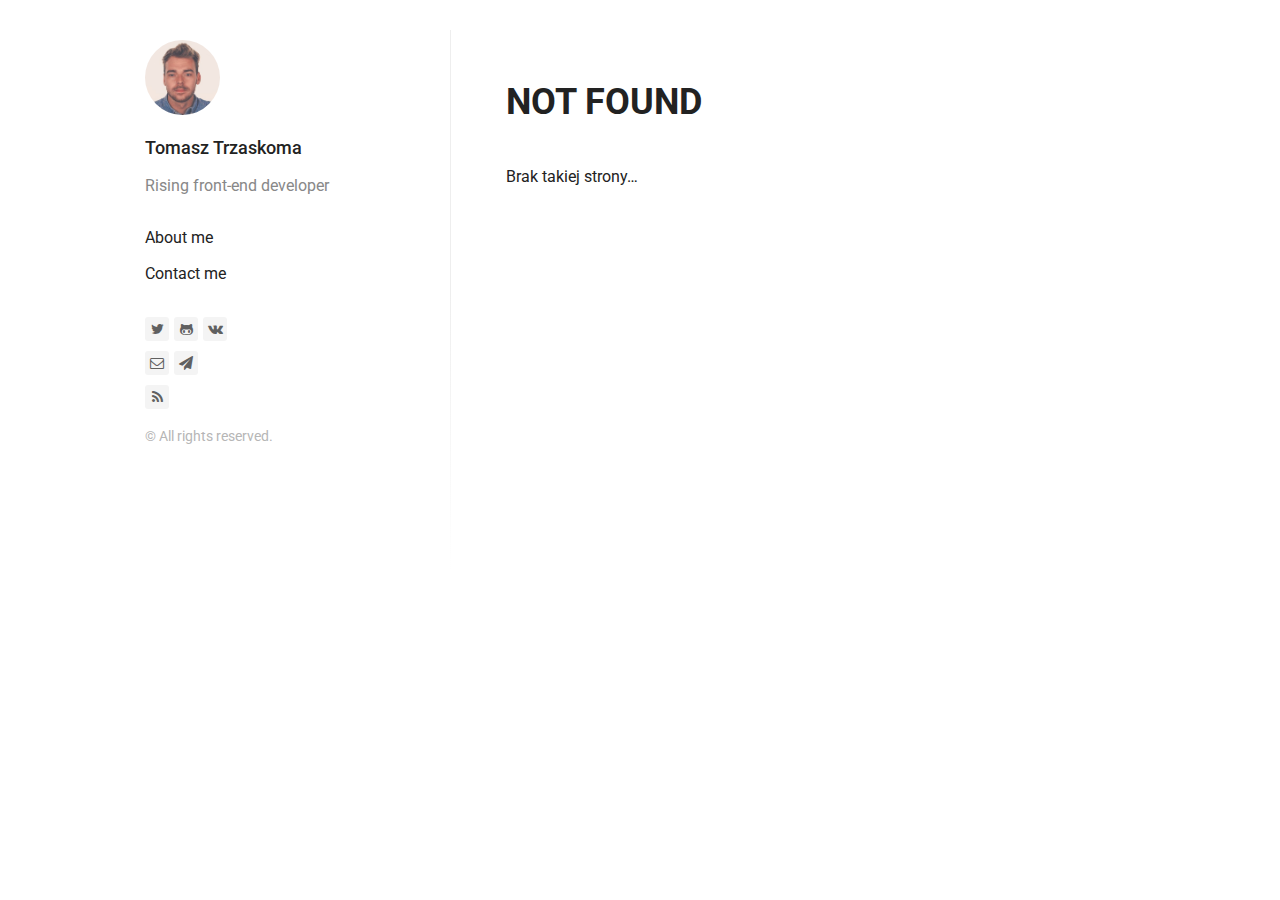
<file: hi-folks/index.html>
<!DOCTYPE html>
 <html lang="en"><head><meta charset="utf-8"/><meta http-equiv="X-UA-Compatible" content="IE=edge"/><meta name="viewport" content="width=device-width, initial-scale=1.0 maximum-scale=5.0"/><title data-react-helmet="true">New Beginnings - Blog by John Doe</title><link href="https://fonts.googleapis.com/css?family=Roboto:400,400italic,500,700&amp;subset=latin,cyrillic" rel="stylesheet" type="text/css"/><style>html{-ms-text-size-adjust:100%;-webkit-text-size-adjust:100%}body{margin:0}article,aside,cite,code,details,figcaption,figure,footer,header,hgroup,main,nav,section,small,summary{display:block}article,article ol,article ul,blockquote,body,div,figure,footer,header,input,nav,section{box-sizing:border-box}audio,canvas,progress,video{display:inline-block;vertical-align:baseline}audio:not([controls]){display:none;height:0}[hidden],template{display:none}a{background:transparent}a:active,a:hover{outline:0}abbr{letter-spacing:.1em}abbr[title]{border-bottom:1px dotted}b,strong{font-weight:700}dfn{font-style:italic}mark{background:#ff0;color:#000}small{font-size:70%}sub,sup{font-size:75%;line-height:0;position:relative;vertical-align:baseline}sup{top:-.5em}sub{bottom:-.25em}em,i{line-height:0;position:relative;vertical-align:baseline}img{border:0}svg:not(:root){overflow:hidden}hr{box-sizing:content-box;height:0}pre{overflow:auto}code,kbd,pre,samp{font-family:monospace,monospace}table{border-collapse:collapse;border-spacing:0}td,th{padding:0}img{max-width:100%;display:block;margin:inherit auto}@media screen and (min-width:40em){.floatLeft{float:left}}@media screen and (min-width:40em){.floatCenter{margin-left:auto;margin-right:auto}}@media screen and (min-width:40em){.floatRight{float:right}}@media screen and (min-width:40em){body,html{margin:0;width:100%;max-width:none}}html{box-sizing:border-box;font-size:16px;font-size:100%;font-family:Roboto,Arial,sans-serif;color:#222;-ms-text-size-adjust:100%;-webkit-text-size-adjust:100%}@media screen and (min-width:40em){html{font-size:18px;font-size:1.125rem}}*,:after,:before{box-sizing:inherit}body{margin:0}footer{display:block}body>footer{margin:0 auto;width:80%}header,main,section{display:block}a{background:transparent;text-decoration:none;-webkit-transition:all .3s;transition:all .3s}a:active,a:hover{outline:0}a:active,a:hover{color:#222}article{display:block;margin:0 auto;width:80%}@media screen and (min-width:40em){article{max-width:945px;max-width:52.5rem}}audio{display:inline-block;vertical-align:baseline}audio:not([controls]){display:none;height:0}canvas{display:inline-block;vertical-align:baseline}pre{overflow:auto}code,kbd,pre,samp{font-family:monospace,monospace}code{padding:26px;padding:1.625rem;display:block}@media screen and (min-width:40em){code{padding:31px;padding:1.722222222222222rem}}details,figcaption,summary{display:block}figcaption{line-height:26px;line-height:1.625rem;color:#222;font-size:.8125rem;font-style:italic;margin-bottom:0;text-align:center}@media screen and (min-width:40em){figcaption{line-height:31px;line-height:1.722222222222222rem;margin-bottom:0}}figure{display:block}@media screen and (min-width:40em){figure.floatLeft,figure.floatRight{max-width:315px;max-width:17.5rem;padding:0 31px;padding:0 1.722222222222222rem}}@media screen and (min-width:40em){figure.floatLeft blockquote,figure.floatRight blockquote{padding:0;text-align:left}}@media screen and (min-width:40em){figure.floatLeft blockquote p,figure.floatRight blockquote p{font-size:19.2px;font-size:1.2rem;line-height:31px;line-height:1.722222222222222rem}}h1{font-size:40px;font-size:2.5rem;line-height:52px;line-height:3.25rem;margin-top:104px;margin-top:6.5rem;margin-bottom:26px;margin-bottom:1.625rem}h2{font-size:27px;font-size:1.6875rem;line-height:39px;line-height:2.4375rem;margin-top:65px;margin-top:4.0625rem;margin-bottom:13px;margin-bottom:.8125rem}h3{font-size:22px;font-size:1.375rem;margin-top:52px;margin-top:3.25rem}h3,h4{line-height:26px;line-height:1.625rem;margin-bottom:13px;margin-bottom:.8125rem}h4{font-size:19.2px;font-size:1.2rem;margin-top:39px;margin-top:2.4375rem}h5,h6{font-size:16px;font-size:1rem;line-height:26px;line-height:1.625rem;margin-top:65px;margin-top:4.0625rem;margin-bottom:13px;margin-bottom:.8125rem}@media screen and (min-width:40em){h1{font-size:40px;font-size:2.5rem;line-height:62px;line-height:3.444444444444445rem;margin-top:124px;margin-top:6.888888888888889rem;margin-bottom:31px;margin-bottom:1.722222222222222rem}h2{font-size:27px;font-size:1.6875rem;line-height:46.5px;line-height:2.583333333333334rem;margin-top:77.5px;margin-top:4.305555555555556rem;margin-bottom:15.5px;margin-bottom:.861111111111111rem}h3{font-size:22px;font-size:1.375rem;margin-top:62px;margin-top:3.444444444444445rem}h3,h4{line-height:31px;line-height:1.722222222222222rem;margin-bottom:15.5px;margin-bottom:.861111111111111rem}h4{font-size:19.2px;font-size:1.2rem;margin-top:46.5px;margin-top:2.583333333333334rem}h5,h6{font-size:16px;font-size:1rem;line-height:31px;line-height:1.722222222222222rem;margin-top:77.5px;margin-top:4.305555555555556rem;margin-bottom:15.5px;margin-bottom:.861111111111111rem}}h1+h2{margin-top:26px;margin-top:1.625rem}@media screen and (min-width:40em){h1+h2{margin-top:31px;margin-top:1.722222222222222rem}}h2+h3,h3+h4,h4+h5{margin-top:13px;margin-top:.8125rem}@media screen and (min-width:40em){h2+h3,h3+h4,h4+h5{margin-top:15.5px;margin-top:.861111111111111rem}}h5+h6{margin-top:-13px;margin-top:-.8125rem}@media screen and (min-width:40em){h5+h6{margin-top:-15.5px;margin-top:-.861111111111111rem}}h6{font-style:italic;font-weight:400}hgroup,hr{display:block}hr{margin-top:52px;margin-bottom:52px;box-sizing:content-box;border:0;color:#222;height:26px;height:1.625rem;margin:3.25rem auto;background-size:100% 26px;background-size:100% 1.625rem;background-image:-webkit-linear-gradient(top,transparent 1px,transparent 11px,#222 0,#222 15px,transparent 0,transparent 26px);background-image:linear-gradient(180deg,transparent 1px,transparent 11px,#222 0,#222 15px,transparent 0,transparent 26px);width:100px}@media screen and (min-width:40em){hr{background-size:100% 31px;background-size:100% 1.722222222222222rem;background-image:-webkit-linear-gradient(top,transparent 1px,transparent 13.5px,#222 0,#222 17.5px,transparent 0,transparent 31px);background-image:linear-gradient(180deg,transparent 1px,transparent 13.5px,#222 0,#222 17.5px,transparent 0,transparent 31px);margin-top:62px;margin-top:3.444444444444445rem;margin-bottom:62px;margin-bottom:3.444444444444445rem;height:31px;height:1.722222222222222rem}}img{border:0;max-width:100%;display:block;margin:inherit auto}svg:not(:root){overflow:hidden}ol li,ul li{margin-bottom:0}nav{display:block}progress{display:inline-block;vertical-align:baseline}blockquote{font-style:italic;padding-left:1.4375rem}@media screen and (min-width:40em){blockquote{padding-left:2rem}}cite{display:block;font-style:normal}figure blockquote{padding:26px 0;padding:1.625rem 0}@media screen and (min-width:40em){figure blockquote{padding:62px 0 31px;padding:3.444444444444445rem 0 1.722222222222222rem;text-align:center}}figure blockquote p{font-size:27px;font-size:1.6875rem;line-height:39px;line-height:2.4375rem}@media screen and (min-width:40em){figure blockquote p{font-size:27px;font-size:1.6875rem;line-height:46.5px;line-height:2.583333333333334rem}}table{border-collapse:collapse;border-spacing:0}td,th{padding:0}[hidden],template{display:none}abbr{letter-spacing:.1em}abbr[title]{border-bottom:1px dotted}b,strong{font-weight:700}dfn{font-style:italic}em,i{line-height:0;position:relative;vertical-align:baseline}mark{background:#ff0;color:#000}small{line-height:13px;line-height:.8125rem;font-size:70%}@media screen and (min-width:40em){small{line-height:15.5px;line-height:.861111111111111rem}}sub,sup{font-size:75%;line-height:0;position:relative;vertical-align:baseline}sup{top:-.5em}sub{bottom:-.25em}.attention-grabber{font-size:19.2px;font-size:1.2rem}.alignLeft{text-align:left}.alignCenter{text-align:center}.alignRight{text-align:right}.uppercase{letter-spacing:.1em;text-transform:uppercase}video{display:inline-block;vertical-align:baseline}a{color:#5d93ff}a:focus,a:hover{color:#f7a046}.wrapper{max-width:1070px;margin-left:auto;margin-right:auto}.wrapper:after,.wrapper:before{content:"";display:table}.wrapper:after{clear:both}.content{width:calc(99.9% * 2/3 - 10px)}.content:nth-child(1n){float:left;margin-right:30px;clear:none}.content:last-child{margin-right:0}.content:nth-child(3n){margin-right:0;float:right}.content:nth-child(3n+1){clear:both}.main-inner{padding:40px 35px}@media screen and (max-width:1100px){.content{width:calc(99.9% * 2/4 - 15px)}.content:nth-child(1n){float:left;margin-right:30px;clear:none}.content:last-child{margin-right:0}.content:nth-child(4n){margin-right:0;float:right}.content:nth-child(4n+1){clear:both}.main-inner{padding:35px 20px}}@media screen and (max-width:900px){.content{width:calc(99.9% * 7/12 - 12.5px)}.content:nth-child(1n){float:left;margin-right:30px;clear:none}.content:last-child{margin-right:0}.content:nth-child(12n){margin-right:0;float:right}.content:nth-child(12n+1){clear:both}.main-inner{padding:30px 20px}}@media screen and (max-width:500px){.content{width:calc(99.9% * 4/4 - 0px)}.content:nth-child(1n){float:left;margin-right:30px;clear:none}.content:last-child{margin-right:0}.content:nth-child(4n){margin-right:0;float:right}.content:nth-child(4n+1){clear:both}.main-inner{padding:25px 20px}}.description{font-size:calc(12px + 2 * ((100vw - 420px) / 860));line-height:1.6}@media screen and (min-width:1280px){.description{font-size:14px}}@media screen and (max-width:420px){.description{font-size:12px}}.blog-post{margin-bottom:30px}.blog-post:last-child{margin-bottom:10px}.blog-post h2{margin-top:10px;line-height:30px;margin-bottom:20px}.blog-post h2 a{color:#222}.blog-post h2 a:focus,.blog-post h2 a:hover{border-bottom:1px solid}.blog-post p{font-size:16px;line-height:26px;margin-bottom:26px}.blog-post time{color:#222}.blog-post .blog-category,.blog-post time{font-size:14px;font-weight:500;text-transform:uppercase}.blog-post .blog-category{color:#f7a046}.blog-post .readmore{font-size:16px;color:#5d93ff}.blog-post .readmore:hover{border-bottom:1px solid}.blog-single{max-width:945px;margin-left:auto;margin-right:auto}.blog-single h1{text-align:center;margin-top:30px}.blog-single .text{line-height:31px;margin-bottom:31px}.blog-single .date-published,.blog-single .text :not(div),.blog-single h1{max-width:630px;margin-left:auto;margin-right:auto}.blog-single .text img{max-width:100%;height:auto}.blog-single .footer{max-width:630px;margin-left:auto;margin-right:auto;line-height:31px;margin-bottom:31px}.gohome{position:fixed;left:20px;font-size:16px;text-align:center;padding:8px 16px;color:#999;background:#f4f4f4;font-weight:400;border-radius:3px}.gohome:focus,.gohome:hover{color:#444;background:#f4f4f4;border:0}@media (max-width:900px){.blog-single h1{margin-top:15px}.blog-single .footer,.blog-single .text{padding:0 15px;line-height:26px;margin-bottom:26px}.gohome{position:static;margin:20px auto 0;text-align:center;width:85px;display:block}}p>code,span>code{white-space:pre;white-space:pre-wrap;white-space:pre-line;white-space:-pre-wrap;white-space:-o-pre-wrap;white-space:-moz-pre-wrap;white-space:-hp-pre-wrap;word-wrap:break-word;display:inline;font-family:Inconsolata,monospace,serif;max-width:100%;overflow:auto;padding:.25em .5em}p>code,pre code,span>code{border-radius:3px;background:#f8f8f8}pre code{display:block;overflow-x:auto;padding:.5em 1em;color:#333}.hljs-comment,.hljs-quote{color:#998;font-style:italic}.hljs-keyword,.hljs-selector-tag,.hljs-subst{color:#333;font-weight:700}.hljs-literal,.hljs-number,.hljs-tag .hljs-attr,.hljs-template-variable,.hljs-variable{color:teal}.hljs-doctag,.hljs-string{color:#d14}.hljs-section,.hljs-selector-id,.hljs-title{color:#900;font-weight:700}.hljs-subst{font-weight:400}.hljs-class .hljs-title,.hljs-type{color:#458;font-weight:700}.hljs-attribute,.hljs-name,.hljs-tag{color:navy;font-weight:400}.hljs-link,.hljs-regexp{color:#009926}.hljs-bullet,.hljs-symbol{color:#990073}.hljs-built_in,.hljs-builtin-name{color:#0086b3}.hljs-meta{color:#999;font-weight:700}.hljs-deletion{background:#fdd}.hljs-addition{background:#dfd}.hljs-emphasis{font-style:italic}.hljs-strong{font-weight:700}.blog-nav{margin:20px 0 10px}.blog-nav ul{list-style:none;padding-left:0}.blog-nav ul li{margin:10px 0}.blog-nav ul li a{font-size:16px;line-height:26px;margin-bottom:26px;border-bottom:0;font-weight:400;color:#222}.blog-nav ul li a.current,.blog-nav ul li a:hover{border-bottom:1px solid}.blog-links{margin-top:30px}.blog-links ul:after,.blog-links ul:before{content:" ";display:table}.blog-links ul:after{clear:both}.blog-links ul{list-style:none;padding:0;margin:10px 0;zoom:1}.blog-links ul>li{float:left;margin-right:5px;text-align:center;height:24px;width:24px;border-radius:3px}.blog-links ul>li,.blog-links ul>li:hover{background:#f4f4f4}.blog-links ul>li>a{border-bottom:0}.blog-links ul>li>a>i{color:#606060;font-size:14px;line-height:24px}.blog-links ul>li:hover a>i{color:#444}/*!
 *  Font Awesome 4.5.0 by @davegandy - http://fontawesome.io - @fontawesome
 *  License - http://fontawesome.io/license (Font: SIL OFL 1.1, CSS: MIT License)
 */@font-face{font-family:FontAwesome;src:url(/32400f4e08932a94d8bfd2422702c446.eot);src:url(/32400f4e08932a94d8bfd2422702c446.eot?#iefix&v=4.5.0) format("embedded-opentype"),url(/db812d8a70a4e88e888744c1c9a27e89.woff2) format("woff2"),url(/a35720c2fed2c7f043bc7e4ffb45e073.woff) format("woff"),url(/a3de2170e4e9df77161ea5d3f31b2668.ttf) format("truetype"),url([data-uri]) format("svg");font-weight:400;font-style:normal}.fa{display:inline-block;font:normal normal normal 14px/1 FontAwesome;font-size:inherit;text-rendering:auto;-webkit-font-smoothing:antialiased;-moz-osx-font-smoothing:grayscale}.fa-lg{font-size:1.33333333em;line-height:.75em;vertical-align:-15%}.fa-2x{font-size:2em}.fa-3x{font-size:3em}.fa-4x{font-size:4em}.fa-5x{font-size:5em}.fa-fw{width:1.28571429em;text-align:center}.fa-ul{padding-left:0;margin-left:2.14285714em;list-style-type:none}.fa-ul>li{position:relative}.fa-li{position:absolute;left:-2.14285714em;width:2.14285714em;top:.14285714em;text-align:center}.fa-li.fa-lg{left:-1.85714286em}.fa-border{padding:.2em .25em .15em;border:.08em solid #eee;border-radius:.1em}.fa-pull-left{float:left}.fa-pull-right{float:right}.fa.fa-pull-left{margin-right:.3em}.fa.fa-pull-right{margin-left:.3em}.pull-right{float:right}.pull-left{float:left}.fa.pull-left{margin-right:.3em}.fa.pull-right{margin-left:.3em}.fa-spin{-webkit-animation:fa-spin 2s infinite linear;animation:fa-spin 2s infinite linear}.fa-pulse{-webkit-animation:fa-spin 1s infinite steps(8);animation:fa-spin 1s infinite steps(8)}@-webkit-keyframes fa-spin{0%{-webkit-transform:rotate(0deg);transform:rotate(0deg)}to{-webkit-transform:rotate(359deg);transform:rotate(359deg)}}@keyframes fa-spin{0%{-webkit-transform:rotate(0deg);transform:rotate(0deg)}to{-webkit-transform:rotate(359deg);transform:rotate(359deg)}}.fa-rotate-90{filter:progid:DXImageTransform.Microsoft.BasicImage(rotation=1);-webkit-transform:rotate(90deg);transform:rotate(90deg)}.fa-rotate-180{filter:progid:DXImageTransform.Microsoft.BasicImage(rotation=2);-webkit-transform:rotate(180deg);transform:rotate(180deg)}.fa-rotate-270{filter:progid:DXImageTransform.Microsoft.BasicImage(rotation=3);-webkit-transform:rotate(270deg);transform:rotate(270deg)}.fa-flip-horizontal{filter:progid:DXImageTransform.Microsoft.BasicImage(rotation=0,mirror=1);-webkit-transform:scaleX(-1);transform:scaleX(-1)}.fa-flip-vertical{filter:progid:DXImageTransform.Microsoft.BasicImage(rotation=2,mirror=1);-webkit-transform:scaleY(-1);transform:scaleY(-1)}:root .fa-flip-horizontal,:root .fa-flip-vertical,:root .fa-rotate-90,:root .fa-rotate-180,:root .fa-rotate-270{-webkit-filter:none;filter:none}.fa-stack{position:relative;display:inline-block;width:2em;height:2em;line-height:2em;vertical-align:middle}.fa-stack-1x,.fa-stack-2x{position:absolute;left:0;width:100%;text-align:center}.fa-stack-1x{line-height:inherit}.fa-stack-2x{font-size:2em}.fa-inverse{color:#fff}.fa-glass:before{content:"\F000"}.fa-music:before{content:"\F001"}.fa-search:before{content:"\F002"}.fa-envelope-o:before{content:"\F003"}.fa-heart:before{content:"\F004"}.fa-star:before{content:"\F005"}.fa-star-o:before{content:"\F006"}.fa-user:before{content:"\F007"}.fa-film:before{content:"\F008"}.fa-th-large:before{content:"\F009"}.fa-th:before{content:"\F00A"}.fa-th-list:before{content:"\F00B"}.fa-check:before{content:"\F00C"}.fa-close:before,.fa-remove:before,.fa-times:before{content:"\F00D"}.fa-search-plus:before{content:"\F00E"}.fa-search-minus:before{content:"\F010"}.fa-power-off:before{content:"\F011"}.fa-signal:before{content:"\F012"}.fa-cog:before,.fa-gear:before{content:"\F013"}.fa-trash-o:before{content:"\F014"}.fa-home:before{content:"\F015"}.fa-file-o:before{content:"\F016"}.fa-clock-o:before{content:"\F017"}.fa-road:before{content:"\F018"}.fa-download:before{content:"\F019"}.fa-arrow-circle-o-down:before{content:"\F01A"}.fa-arrow-circle-o-up:before{content:"\F01B"}.fa-inbox:before{content:"\F01C"}.fa-play-circle-o:before{content:"\F01D"}.fa-repeat:before,.fa-rotate-right:before{content:"\F01E"}.fa-refresh:before{content:"\F021"}.fa-list-alt:before{content:"\F022"}.fa-lock:before{content:"\F023"}.fa-flag:before{content:"\F024"}.fa-headphones:before{content:"\F025"}.fa-volume-off:before{content:"\F026"}.fa-volume-down:before{content:"\F027"}.fa-volume-up:before{content:"\F028"}.fa-qrcode:before{content:"\F029"}.fa-barcode:before{content:"\F02A"}.fa-tag:before{content:"\F02B"}.fa-tags:before{content:"\F02C"}.fa-book:before{content:"\F02D"}.fa-bookmark:before{content:"\F02E"}.fa-print:before{content:"\F02F"}.fa-camera:before{content:"\F030"}.fa-font:before{content:"\F031"}.fa-bold:before{content:"\F032"}.fa-italic:before{content:"\F033"}.fa-text-height:before{content:"\F034"}.fa-text-width:before{content:"\F035"}.fa-align-left:before{content:"\F036"}.fa-align-center:before{content:"\F037"}.fa-align-right:before{content:"\F038"}.fa-align-justify:before{content:"\F039"}.fa-list:before{content:"\F03A"}.fa-dedent:before,.fa-outdent:before{content:"\F03B"}.fa-indent:before{content:"\F03C"}.fa-video-camera:before{content:"\F03D"}.fa-image:before,.fa-photo:before,.fa-picture-o:before{content:"\F03E"}.fa-pencil:before{content:"\F040"}.fa-map-marker:before{content:"\F041"}.fa-adjust:before{content:"\F042"}.fa-tint:before{content:"\F043"}.fa-edit:before,.fa-pencil-square-o:before{content:"\F044"}.fa-share-square-o:before{content:"\F045"}.fa-check-square-o:before{content:"\F046"}.fa-arrows:before{content:"\F047"}.fa-step-backward:before{content:"\F048"}.fa-fast-backward:before{content:"\F049"}.fa-backward:before{content:"\F04A"}.fa-play:before{content:"\F04B"}.fa-pause:before{content:"\F04C"}.fa-stop:before{content:"\F04D"}.fa-forward:before{content:"\F04E"}.fa-fast-forward:before{content:"\F050"}.fa-step-forward:before{content:"\F051"}.fa-eject:before{content:"\F052"}.fa-chevron-left:before{content:"\F053"}.fa-chevron-right:before{content:"\F054"}.fa-plus-circle:before{content:"\F055"}.fa-minus-circle:before{content:"\F056"}.fa-times-circle:before{content:"\F057"}.fa-check-circle:before{content:"\F058"}.fa-question-circle:before{content:"\F059"}.fa-info-circle:before{content:"\F05A"}.fa-crosshairs:before{content:"\F05B"}.fa-times-circle-o:before{content:"\F05C"}.fa-check-circle-o:before{content:"\F05D"}.fa-ban:before{content:"\F05E"}.fa-arrow-left:before{content:"\F060"}.fa-arrow-right:before{content:"\F061"}.fa-arrow-up:before{content:"\F062"}.fa-arrow-down:before{content:"\F063"}.fa-mail-forward:before,.fa-share:before{content:"\F064"}.fa-expand:before{content:"\F065"}.fa-compress:before{content:"\F066"}.fa-plus:before{content:"\F067"}.fa-minus:before{content:"\F068"}.fa-asterisk:before{content:"\F069"}.fa-exclamation-circle:before{content:"\F06A"}.fa-gift:before{content:"\F06B"}.fa-leaf:before{content:"\F06C"}.fa-fire:before{content:"\F06D"}.fa-eye:before{content:"\F06E"}.fa-eye-slash:before{content:"\F070"}.fa-exclamation-triangle:before,.fa-warning:before{content:"\F071"}.fa-plane:before{content:"\F072"}.fa-calendar:before{content:"\F073"}.fa-random:before{content:"\F074"}.fa-comment:before{content:"\F075"}.fa-magnet:before{content:"\F076"}.fa-chevron-up:before{content:"\F077"}.fa-chevron-down:before{content:"\F078"}.fa-retweet:before{content:"\F079"}.fa-shopping-cart:before{content:"\F07A"}.fa-folder:before{content:"\F07B"}.fa-folder-open:before{content:"\F07C"}.fa-arrows-v:before{content:"\F07D"}.fa-arrows-h:before{content:"\F07E"}.fa-bar-chart-o:before,.fa-bar-chart:before{content:"\F080"}.fa-twitter-square:before{content:"\F081"}.fa-facebook-square:before{content:"\F082"}.fa-camera-retro:before{content:"\F083"}.fa-key:before{content:"\F084"}.fa-cogs:before,.fa-gears:before{content:"\F085"}.fa-comments:before{content:"\F086"}.fa-thumbs-o-up:before{content:"\F087"}.fa-thumbs-o-down:before{content:"\F088"}.fa-star-half:before{content:"\F089"}.fa-heart-o:before{content:"\F08A"}.fa-sign-out:before{content:"\F08B"}.fa-linkedin-square:before{content:"\F08C"}.fa-thumb-tack:before{content:"\F08D"}.fa-external-link:before{content:"\F08E"}.fa-sign-in:before{content:"\F090"}.fa-trophy:before{content:"\F091"}.fa-github-square:before{content:"\F092"}.fa-upload:before{content:"\F093"}.fa-lemon-o:before{content:"\F094"}.fa-phone:before{content:"\F095"}.fa-square-o:before{content:"\F096"}.fa-bookmark-o:before{content:"\F097"}.fa-phone-square:before{content:"\F098"}.fa-twitter:before{content:"\F099"}.fa-facebook-f:before,.fa-facebook:before{content:"\F09A"}.fa-github:before{content:"\F09B"}.fa-unlock:before{content:"\F09C"}.fa-credit-card:before{content:"\F09D"}.fa-feed:before,.fa-rss:before{content:"\F09E"}.fa-hdd-o:before{content:"\F0A0"}.fa-bullhorn:before{content:"\F0A1"}.fa-bell:before{content:"\F0F3"}.fa-certificate:before{content:"\F0A3"}.fa-hand-o-right:before{content:"\F0A4"}.fa-hand-o-left:before{content:"\F0A5"}.fa-hand-o-up:before{content:"\F0A6"}.fa-hand-o-down:before{content:"\F0A7"}.fa-arrow-circle-left:before{content:"\F0A8"}.fa-arrow-circle-right:before{content:"\F0A9"}.fa-arrow-circle-up:before{content:"\F0AA"}.fa-arrow-circle-down:before{content:"\F0AB"}.fa-globe:before{content:"\F0AC"}.fa-wrench:before{content:"\F0AD"}.fa-tasks:before{content:"\F0AE"}.fa-filter:before{content:"\F0B0"}.fa-briefcase:before{content:"\F0B1"}.fa-arrows-alt:before{content:"\F0B2"}.fa-group:before,.fa-users:before{content:"\F0C0"}.fa-chain:before,.fa-link:before{content:"\F0C1"}.fa-cloud:before{content:"\F0C2"}.fa-flask:before{content:"\F0C3"}.fa-cut:before,.fa-scissors:before{content:"\F0C4"}.fa-copy:before,.fa-files-o:before{content:"\F0C5"}.fa-paperclip:before{content:"\F0C6"}.fa-floppy-o:before,.fa-save:before{content:"\F0C7"}.fa-square:before{content:"\F0C8"}.fa-bars:before,.fa-navicon:before,.fa-reorder:before{content:"\F0C9"}.fa-list-ul:before{content:"\F0CA"}.fa-list-ol:before{content:"\F0CB"}.fa-strikethrough:before{content:"\F0CC"}.fa-underline:before{content:"\F0CD"}.fa-table:before{content:"\F0CE"}.fa-magic:before{content:"\F0D0"}.fa-truck:before{content:"\F0D1"}.fa-pinterest:before{content:"\F0D2"}.fa-pinterest-square:before{content:"\F0D3"}.fa-google-plus-square:before{content:"\F0D4"}.fa-google-plus:before{content:"\F0D5"}.fa-money:before{content:"\F0D6"}.fa-caret-down:before{content:"\F0D7"}.fa-caret-up:before{content:"\F0D8"}.fa-caret-left:before{content:"\F0D9"}.fa-caret-right:before{content:"\F0DA"}.fa-columns:before{content:"\F0DB"}.fa-sort:before,.fa-unsorted:before{content:"\F0DC"}.fa-sort-desc:before,.fa-sort-down:before{content:"\F0DD"}.fa-sort-asc:before,.fa-sort-up:before{content:"\F0DE"}.fa-envelope:before{content:"\F0E0"}.fa-linkedin:before{content:"\F0E1"}.fa-rotate-left:before,.fa-undo:before{content:"\F0E2"}.fa-gavel:before,.fa-legal:before{content:"\F0E3"}.fa-dashboard:before,.fa-tachometer:before{content:"\F0E4"}.fa-comment-o:before{content:"\F0E5"}.fa-comments-o:before{content:"\F0E6"}.fa-bolt:before,.fa-flash:before{content:"\F0E7"}.fa-sitemap:before{content:"\F0E8"}.fa-umbrella:before{content:"\F0E9"}.fa-clipboard:before,.fa-paste:before{content:"\F0EA"}.fa-lightbulb-o:before{content:"\F0EB"}.fa-exchange:before{content:"\F0EC"}.fa-cloud-download:before{content:"\F0ED"}.fa-cloud-upload:before{content:"\F0EE"}.fa-user-md:before{content:"\F0F0"}.fa-stethoscope:before{content:"\F0F1"}.fa-suitcase:before{content:"\F0F2"}.fa-bell-o:before{content:"\F0A2"}.fa-coffee:before{content:"\F0F4"}.fa-cutlery:before{content:"\F0F5"}.fa-file-text-o:before{content:"\F0F6"}.fa-building-o:before{content:"\F0F7"}.fa-hospital-o:before{content:"\F0F8"}.fa-ambulance:before{content:"\F0F9"}.fa-medkit:before{content:"\F0FA"}.fa-fighter-jet:before{content:"\F0FB"}.fa-beer:before{content:"\F0FC"}.fa-h-square:before{content:"\F0FD"}.fa-plus-square:before{content:"\F0FE"}.fa-angle-double-left:before{content:"\F100"}.fa-angle-double-right:before{content:"\F101"}.fa-angle-double-up:before{content:"\F102"}.fa-angle-double-down:before{content:"\F103"}.fa-angle-left:before{content:"\F104"}.fa-angle-right:before{content:"\F105"}.fa-angle-up:before{content:"\F106"}.fa-angle-down:before{content:"\F107"}.fa-desktop:before{content:"\F108"}.fa-laptop:before{content:"\F109"}.fa-tablet:before{content:"\F10A"}.fa-mobile-phone:before,.fa-mobile:before{content:"\F10B"}.fa-circle-o:before{content:"\F10C"}.fa-quote-left:before{content:"\F10D"}.fa-quote-right:before{content:"\F10E"}.fa-spinner:before{content:"\F110"}.fa-circle:before{content:"\F111"}.fa-mail-reply:before,.fa-reply:before{content:"\F112"}.fa-github-alt:before{content:"\F113"}.fa-folder-o:before{content:"\F114"}.fa-folder-open-o:before{content:"\F115"}.fa-smile-o:before{content:"\F118"}.fa-frown-o:before{content:"\F119"}.fa-meh-o:before{content:"\F11A"}.fa-gamepad:before{content:"\F11B"}.fa-keyboard-o:before{content:"\F11C"}.fa-flag-o:before{content:"\F11D"}.fa-flag-checkered:before{content:"\F11E"}.fa-terminal:before{content:"\F120"}.fa-code:before{content:"\F121"}.fa-mail-reply-all:before,.fa-reply-all:before{content:"\F122"}.fa-star-half-empty:before,.fa-star-half-full:before,.fa-star-half-o:before{content:"\F123"}.fa-location-arrow:before{content:"\F124"}.fa-crop:before{content:"\F125"}.fa-code-fork:before{content:"\F126"}.fa-chain-broken:before,.fa-unlink:before{content:"\F127"}.fa-question:before{content:"\F128"}.fa-info:before{content:"\F129"}.fa-exclamation:before{content:"\F12A"}.fa-superscript:before{content:"\F12B"}.fa-subscript:before{content:"\F12C"}.fa-eraser:before{content:"\F12D"}.fa-puzzle-piece:before{content:"\F12E"}.fa-microphone:before{content:"\F130"}.fa-microphone-slash:before{content:"\F131"}.fa-shield:before{content:"\F132"}.fa-calendar-o:before{content:"\F133"}.fa-fire-extinguisher:before{content:"\F134"}.fa-rocket:before{content:"\F135"}.fa-maxcdn:before{content:"\F136"}.fa-chevron-circle-left:before{content:"\F137"}.fa-chevron-circle-right:before{content:"\F138"}.fa-chevron-circle-up:before{content:"\F139"}.fa-chevron-circle-down:before{content:"\F13A"}.fa-html5:before{content:"\F13B"}.fa-css3:before{content:"\F13C"}.fa-anchor:before{content:"\F13D"}.fa-unlock-alt:before{content:"\F13E"}.fa-bullseye:before{content:"\F140"}.fa-ellipsis-h:before{content:"\F141"}.fa-ellipsis-v:before{content:"\F142"}.fa-rss-square:before{content:"\F143"}.fa-play-circle:before{content:"\F144"}.fa-ticket:before{content:"\F145"}.fa-minus-square:before{content:"\F146"}.fa-minus-square-o:before{content:"\F147"}.fa-level-up:before{content:"\F148"}.fa-level-down:before{content:"\F149"}.fa-check-square:before{content:"\F14A"}.fa-pencil-square:before{content:"\F14B"}.fa-external-link-square:before{content:"\F14C"}.fa-share-square:before{content:"\F14D"}.fa-compass:before{content:"\F14E"}.fa-caret-square-o-down:before,.fa-toggle-down:before{content:"\F150"}.fa-caret-square-o-up:before,.fa-toggle-up:before{content:"\F151"}.fa-caret-square-o-right:before,.fa-toggle-right:before{content:"\F152"}.fa-eur:before,.fa-euro:before{content:"\F153"}.fa-gbp:before{content:"\F154"}.fa-dollar:before,.fa-usd:before{content:"\F155"}.fa-inr:before,.fa-rupee:before{content:"\F156"}.fa-cny:before,.fa-jpy:before,.fa-rmb:before,.fa-yen:before{content:"\F157"}.fa-rouble:before,.fa-rub:before,.fa-ruble:before{content:"\F158"}.fa-krw:before,.fa-won:before{content:"\F159"}.fa-bitcoin:before,.fa-btc:before{content:"\F15A"}.fa-file:before{content:"\F15B"}.fa-file-text:before{content:"\F15C"}.fa-sort-alpha-asc:before{content:"\F15D"}.fa-sort-alpha-desc:before{content:"\F15E"}.fa-sort-amount-asc:before{content:"\F160"}.fa-sort-amount-desc:before{content:"\F161"}.fa-sort-numeric-asc:before{content:"\F162"}.fa-sort-numeric-desc:before{content:"\F163"}.fa-thumbs-up:before{content:"\F164"}.fa-thumbs-down:before{content:"\F165"}.fa-youtube-square:before{content:"\F166"}.fa-youtube:before{content:"\F167"}.fa-xing:before{content:"\F168"}.fa-xing-square:before{content:"\F169"}.fa-youtube-play:before{content:"\F16A"}.fa-dropbox:before{content:"\F16B"}.fa-stack-overflow:before{content:"\F16C"}.fa-instagram:before{content:"\F16D"}.fa-flickr:before{content:"\F16E"}.fa-adn:before{content:"\F170"}.fa-bitbucket:before{content:"\F171"}.fa-bitbucket-square:before{content:"\F172"}.fa-tumblr:before{content:"\F173"}.fa-tumblr-square:before{content:"\F174"}.fa-long-arrow-down:before{content:"\F175"}.fa-long-arrow-up:before{content:"\F176"}.fa-long-arrow-left:before{content:"\F177"}.fa-long-arrow-right:before{content:"\F178"}.fa-apple:before{content:"\F179"}.fa-windows:before{content:"\F17A"}.fa-android:before{content:"\F17B"}.fa-linux:before{content:"\F17C"}.fa-dribbble:before{content:"\F17D"}.fa-skype:before{content:"\F17E"}.fa-foursquare:before{content:"\F180"}.fa-trello:before{content:"\F181"}.fa-female:before{content:"\F182"}.fa-male:before{content:"\F183"}.fa-gittip:before,.fa-gratipay:before{content:"\F184"}.fa-sun-o:before{content:"\F185"}.fa-moon-o:before{content:"\F186"}.fa-archive:before{content:"\F187"}.fa-bug:before{content:"\F188"}.fa-vk:before{content:"\F189"}.fa-weibo:before{content:"\F18A"}.fa-renren:before{content:"\F18B"}.fa-pagelines:before{content:"\F18C"}.fa-stack-exchange:before{content:"\F18D"}.fa-arrow-circle-o-right:before{content:"\F18E"}.fa-arrow-circle-o-left:before{content:"\F190"}.fa-caret-square-o-left:before,.fa-toggle-left:before{content:"\F191"}.fa-dot-circle-o:before{content:"\F192"}.fa-wheelchair:before{content:"\F193"}.fa-vimeo-square:before{content:"\F194"}.fa-try:before,.fa-turkish-lira:before{content:"\F195"}.fa-plus-square-o:before{content:"\F196"}.fa-space-shuttle:before{content:"\F197"}.fa-slack:before{content:"\F198"}.fa-envelope-square:before{content:"\F199"}.fa-wordpress:before{content:"\F19A"}.fa-openid:before{content:"\F19B"}.fa-bank:before,.fa-institution:before,.fa-university:before{content:"\F19C"}.fa-graduation-cap:before,.fa-mortar-board:before{content:"\F19D"}.fa-yahoo:before{content:"\F19E"}.fa-google:before{content:"\F1A0"}.fa-reddit:before{content:"\F1A1"}.fa-reddit-square:before{content:"\F1A2"}.fa-stumbleupon-circle:before{content:"\F1A3"}.fa-stumbleupon:before{content:"\F1A4"}.fa-delicious:before{content:"\F1A5"}.fa-digg:before{content:"\F1A6"}.fa-pied-piper:before{content:"\F1A7"}.fa-pied-piper-alt:before{content:"\F1A8"}.fa-drupal:before{content:"\F1A9"}.fa-joomla:before{content:"\F1AA"}.fa-language:before{content:"\F1AB"}.fa-fax:before{content:"\F1AC"}.fa-building:before{content:"\F1AD"}.fa-child:before{content:"\F1AE"}.fa-paw:before{content:"\F1B0"}.fa-spoon:before{content:"\F1B1"}.fa-cube:before{content:"\F1B2"}.fa-cubes:before{content:"\F1B3"}.fa-behance:before{content:"\F1B4"}.fa-behance-square:before{content:"\F1B5"}.fa-steam:before{content:"\F1B6"}.fa-steam-square:before{content:"\F1B7"}.fa-recycle:before{content:"\F1B8"}.fa-automobile:before,.fa-car:before{content:"\F1B9"}.fa-cab:before,.fa-taxi:before{content:"\F1BA"}.fa-tree:before{content:"\F1BB"}.fa-spotify:before{content:"\F1BC"}.fa-deviantart:before{content:"\F1BD"}.fa-soundcloud:before{content:"\F1BE"}.fa-database:before{content:"\F1C0"}.fa-file-pdf-o:before{content:"\F1C1"}.fa-file-word-o:before{content:"\F1C2"}.fa-file-excel-o:before{content:"\F1C3"}.fa-file-powerpoint-o:before{content:"\F1C4"}.fa-file-image-o:before,.fa-file-photo-o:before,.fa-file-picture-o:before{content:"\F1C5"}.fa-file-archive-o:before,.fa-file-zip-o:before{content:"\F1C6"}.fa-file-audio-o:before,.fa-file-sound-o:before{content:"\F1C7"}.fa-file-movie-o:before,.fa-file-video-o:before{content:"\F1C8"}.fa-file-code-o:before{content:"\F1C9"}.fa-vine:before{content:"\F1CA"}.fa-codepen:before{content:"\F1CB"}.fa-jsfiddle:before{content:"\F1CC"}.fa-life-bouy:before,.fa-life-buoy:before,.fa-life-ring:before,.fa-life-saver:before,.fa-support:before{content:"\F1CD"}.fa-circle-o-notch:before{content:"\F1CE"}.fa-ra:before,.fa-rebel:before{content:"\F1D0"}.fa-empire:before,.fa-ge:before{content:"\F1D1"}.fa-git-square:before{content:"\F1D2"}.fa-git:before{content:"\F1D3"}.fa-hacker-news:before,.fa-y-combinator-square:before,.fa-yc-square:before{content:"\F1D4"}.fa-tencent-weibo:before{content:"\F1D5"}.fa-qq:before{content:"\F1D6"}.fa-wechat:before,.fa-weixin:before{content:"\F1D7"}.fa-paper-plane:before,.fa-send:before{content:"\F1D8"}.fa-paper-plane-o:before,.fa-send-o:before{content:"\F1D9"}.fa-history:before{content:"\F1DA"}.fa-circle-thin:before{content:"\F1DB"}.fa-header:before{content:"\F1DC"}.fa-paragraph:before{content:"\F1DD"}.fa-sliders:before{content:"\F1DE"}.fa-share-alt:before{content:"\F1E0"}.fa-share-alt-square:before{content:"\F1E1"}.fa-bomb:before{content:"\F1E2"}.fa-futbol-o:before,.fa-soccer-ball-o:before{content:"\F1E3"}.fa-tty:before{content:"\F1E4"}.fa-binoculars:before{content:"\F1E5"}.fa-plug:before{content:"\F1E6"}.fa-slideshare:before{content:"\F1E7"}.fa-twitch:before{content:"\F1E8"}.fa-yelp:before{content:"\F1E9"}.fa-newspaper-o:before{content:"\F1EA"}.fa-wifi:before{content:"\F1EB"}.fa-calculator:before{content:"\F1EC"}.fa-paypal:before{content:"\F1ED"}.fa-google-wallet:before{content:"\F1EE"}.fa-cc-visa:before{content:"\F1F0"}.fa-cc-mastercard:before{content:"\F1F1"}.fa-cc-discover:before{content:"\F1F2"}.fa-cc-amex:before{content:"\F1F3"}.fa-cc-paypal:before{content:"\F1F4"}.fa-cc-stripe:before{content:"\F1F5"}.fa-bell-slash:before{content:"\F1F6"}.fa-bell-slash-o:before{content:"\F1F7"}.fa-trash:before{content:"\F1F8"}.fa-copyright:before{content:"\F1F9"}.fa-at:before{content:"\F1FA"}.fa-eyedropper:before{content:"\F1FB"}.fa-paint-brush:before{content:"\F1FC"}.fa-birthday-cake:before{content:"\F1FD"}.fa-area-chart:before{content:"\F1FE"}.fa-pie-chart:before{content:"\F200"}.fa-line-chart:before{content:"\F201"}.fa-lastfm:before{content:"\F202"}.fa-lastfm-square:before{content:"\F203"}.fa-toggle-off:before{content:"\F204"}.fa-toggle-on:before{content:"\F205"}.fa-bicycle:before{content:"\F206"}.fa-bus:before{content:"\F207"}.fa-ioxhost:before{content:"\F208"}.fa-angellist:before{content:"\F209"}.fa-cc:before{content:"\F20A"}.fa-ils:before,.fa-shekel:before,.fa-sheqel:before{content:"\F20B"}.fa-meanpath:before{content:"\F20C"}.fa-buysellads:before{content:"\F20D"}.fa-connectdevelop:before{content:"\F20E"}.fa-dashcube:before{content:"\F210"}.fa-forumbee:before{content:"\F211"}.fa-leanpub:before{content:"\F212"}.fa-sellsy:before{content:"\F213"}.fa-shirtsinbulk:before{content:"\F214"}.fa-simplybuilt:before{content:"\F215"}.fa-skyatlas:before{content:"\F216"}.fa-cart-plus:before{content:"\F217"}.fa-cart-arrow-down:before{content:"\F218"}.fa-diamond:before{content:"\F219"}.fa-ship:before{content:"\F21A"}.fa-user-secret:before{content:"\F21B"}.fa-motorcycle:before{content:"\F21C"}.fa-street-view:before{content:"\F21D"}.fa-heartbeat:before{content:"\F21E"}.fa-venus:before{content:"\F221"}.fa-mars:before{content:"\F222"}.fa-mercury:before{content:"\F223"}.fa-intersex:before,.fa-transgender:before{content:"\F224"}.fa-transgender-alt:before{content:"\F225"}.fa-venus-double:before{content:"\F226"}.fa-mars-double:before{content:"\F227"}.fa-venus-mars:before{content:"\F228"}.fa-mars-stroke:before{content:"\F229"}.fa-mars-stroke-v:before{content:"\F22A"}.fa-mars-stroke-h:before{content:"\F22B"}.fa-neuter:before{content:"\F22C"}.fa-genderless:before{content:"\F22D"}.fa-facebook-official:before{content:"\F230"}.fa-pinterest-p:before{content:"\F231"}.fa-whatsapp:before{content:"\F232"}.fa-server:before{content:"\F233"}.fa-user-plus:before{content:"\F234"}.fa-user-times:before{content:"\F235"}.fa-bed:before,.fa-hotel:before{content:"\F236"}.fa-viacoin:before{content:"\F237"}.fa-train:before{content:"\F238"}.fa-subway:before{content:"\F239"}.fa-medium:before{content:"\F23A"}.fa-y-combinator:before,.fa-yc:before{content:"\F23B"}.fa-optin-monster:before{content:"\F23C"}.fa-opencart:before{content:"\F23D"}.fa-expeditedssl:before{content:"\F23E"}.fa-battery-4:before,.fa-battery-full:before{content:"\F240"}.fa-battery-3:before,.fa-battery-three-quarters:before{content:"\F241"}.fa-battery-2:before,.fa-battery-half:before{content:"\F242"}.fa-battery-1:before,.fa-battery-quarter:before{content:"\F243"}.fa-battery-0:before,.fa-battery-empty:before{content:"\F244"}.fa-mouse-pointer:before{content:"\F245"}.fa-i-cursor:before{content:"\F246"}.fa-object-group:before{content:"\F247"}.fa-object-ungroup:before{content:"\F248"}.fa-sticky-note:before{content:"\F249"}.fa-sticky-note-o:before{content:"\F24A"}.fa-cc-jcb:before{content:"\F24B"}.fa-cc-diners-club:before{content:"\F24C"}.fa-clone:before{content:"\F24D"}.fa-balance-scale:before{content:"\F24E"}.fa-hourglass-o:before{content:"\F250"}.fa-hourglass-1:before,.fa-hourglass-start:before{content:"\F251"}.fa-hourglass-2:before,.fa-hourglass-half:before{content:"\F252"}.fa-hourglass-3:before,.fa-hourglass-end:before{content:"\F253"}.fa-hourglass:before{content:"\F254"}.fa-hand-grab-o:before,.fa-hand-rock-o:before{content:"\F255"}.fa-hand-paper-o:before,.fa-hand-stop-o:before{content:"\F256"}.fa-hand-scissors-o:before{content:"\F257"}.fa-hand-lizard-o:before{content:"\F258"}.fa-hand-spock-o:before{content:"\F259"}.fa-hand-pointer-o:before{content:"\F25A"}.fa-hand-peace-o:before{content:"\F25B"}.fa-trademark:before{content:"\F25C"}.fa-registered:before{content:"\F25D"}.fa-creative-commons:before{content:"\F25E"}.fa-gg:before{content:"\F260"}.fa-gg-circle:before{content:"\F261"}.fa-tripadvisor:before{content:"\F262"}.fa-odnoklassniki:before{content:"\F263"}.fa-odnoklassniki-square:before{content:"\F264"}.fa-get-pocket:before{content:"\F265"}.fa-wikipedia-w:before{content:"\F266"}.fa-safari:before{content:"\F267"}.fa-chrome:before{content:"\F268"}.fa-firefox:before{content:"\F269"}.fa-opera:before{content:"\F26A"}.fa-internet-explorer:before{content:"\F26B"}.fa-television:before,.fa-tv:before{content:"\F26C"}.fa-contao:before{content:"\F26D"}.fa-500px:before{content:"\F26E"}.fa-amazon:before{content:"\F270"}.fa-calendar-plus-o:before{content:"\F271"}.fa-calendar-minus-o:before{content:"\F272"}.fa-calendar-times-o:before{content:"\F273"}.fa-calendar-check-o:before{content:"\F274"}.fa-industry:before{content:"\F275"}.fa-map-pin:before{content:"\F276"}.fa-map-signs:before{content:"\F277"}.fa-map-o:before{content:"\F278"}.fa-map:before{content:"\F279"}.fa-commenting:before{content:"\F27A"}.fa-commenting-o:before{content:"\F27B"}.fa-houzz:before{content:"\F27C"}.fa-vimeo:before{content:"\F27D"}.fa-black-tie:before{content:"\F27E"}.fa-fonticons:before{content:"\F280"}.fa-reddit-alien:before{content:"\F281"}.fa-edge:before{content:"\F282"}.fa-credit-card-alt:before{content:"\F283"}.fa-codiepie:before{content:"\F284"}.fa-modx:before{content:"\F285"}.fa-fort-awesome:before{content:"\F286"}.fa-usb:before{content:"\F287"}.fa-product-hunt:before{content:"\F288"}.fa-mixcloud:before{content:"\F289"}.fa-scribd:before{content:"\F28A"}.fa-pause-circle:before{content:"\F28B"}.fa-pause-circle-o:before{content:"\F28C"}.fa-stop-circle:before{content:"\F28D"}.fa-stop-circle-o:before{content:"\F28E"}.fa-shopping-bag:before{content:"\F290"}.fa-shopping-basket:before{content:"\F291"}.fa-hashtag:before{content:"\F292"}.fa-bluetooth:before{content:"\F293"}.fa-bluetooth-b:before{content:"\F294"}.fa-percent:before{content:"\F295"}.sidebar{width:calc(99.9% * 1/3 - 20px);-webkit-animation:slide-sidebar 1s;animation:slide-sidebar 1s}.sidebar:nth-child(1n){float:left;margin-right:30px;clear:none}.sidebar:last-child{margin-right:0}.sidebar:nth-child(3n){margin-right:0;float:right}.sidebar:nth-child(3n+1){clear:both}.sidebar .sidebar-inner{position:relative;padding:40px}.sidebar .sidebar-inner:after{background:#eee;background:-webkit-linear-gradient(top,#eee,#eee 48%,#fff);background:linear-gradient(180deg,#eee 0,#eee 48%,#fff);position:absolute;content:"";width:1px;height:540px;top:30px;right:-10px;bottom:0}.sidebar .sidebar-inner img{display:inline-block;margin-bottom:0;border-radius:50%;background-clip:padding-box}.sidebar .sidebar-inner h1,.sidebar .sidebar-inner h2{font-size:18px;font-weight:500;line-height:18px;margin:20px 0 10px}.sidebar .sidebar-inner p{color:#888;font-size:16px;line-height:26px;margin-bottom:26px}.sidebar .sidebar-inner p.copyright{color:#b6b6b6;font-size:14px}@media (max-width:1100px){.sidebar .sidebar-inner{padding:35px 20px 0}.sidebar{width:calc(99.9% * 1/2 - 15px)}.sidebar:nth-child(1n){float:left;margin-right:30px;clear:none}.sidebar:last-child{margin-right:0}.sidebar:nth-child(2n){margin-right:0;float:right}.sidebar:nth-child(odd){clear:both}}@media (max-width:900px){.sidebar{width:calc(99.9% * 5/12 - 17.5px)}.sidebar:nth-child(1n){float:left;margin-right:30px;clear:none}.sidebar:last-child{margin-right:0}.sidebar:nth-child(12n){margin-right:0;float:right}.sidebar:nth-child(12n+1){clear:both}.sidebar .sidebar-inner{padding:30px 20px 0}}@media (max-width:500px){.sidebar{width:calc(99.9% * 1 - 0px)}.sidebar:nth-child(1n){float:left;margin-right:30px;clear:none}.sidebar:last-child{margin-right:0}.sidebar:nth-child(undefinedn){margin-right:0;float:right}.sidebar:nth-child(undefinedn+1){clear:both}.sidebar .sidebar-inner{padding:25px 20px 0}.sidebar .sidebar-inner:after{display:none}}.blog-page{margin-bottom:40px}.blog-page h1{font-size:calc(20px + 16 * ((100vw - 420px) / 860));margin-top:0}@media screen and (min-width:1280px){.blog-page h1{font-size:36px}}@media screen and (max-width:420px){.blog-page h1{font-size:20px}}.blog-page p{font-size:16px;line-height:26px;margin-bottom:26px}@media (max-width:900px){.blog-single .footer,.blog-single .text{padding:0 15px}}</style></head><body><div id="react-mount"><div class="wrapper" data-reactroot="" data-reactid="1" data-react-checksum="1092993781"><div data-reactid="2"><!-- react-empty: 3 --><div data-reactid="4"><div data-reactid="5"><a class="gohome" href="/" data-reactid="6">All Articles</a></div><div class="blog-single" data-reactid="7"><div class="text" data-reactid="8"><h1 data-reactid="9">New Beginnings</h1><div data-reactid="10"><p><em>This post is going to be a little hard to read for those that don’t speak latin.</em></p>
<p>Lorem ipsum dolor sit amet, consectetur adipiscing elit. Integer vel neque dignissim mi maximus interdum. Cras dictum quam et ex molestie facilisis. Proin dapibus sed sapien nec gravida. Praesent at leo ut erat varius rhoncus at non mi. Quisque cursus non leo et varius. Maecenas porttitor scelerisque sapien at venenatis. Proin pellentesque gravida elementum. Nam eget porttitor ligula. Vestibulum ante ipsum primis in faucibus orci luctus et ultrices posuere cubilia Curae; Aenean nec commodo lacus, eu mollis nisi. Nullam felis mi, tempus ac ipsum a, venenatis blandit magna. Sed mattis magna est, quis tincidunt massa aliquam vitae. Ut in ipsum blandit, ultrices lacus a, condimentum nibh. Sed commodo, lorem eget interdum molestie, lacus nisi lacinia velit, tempus commodo lacus erat porttitor dolor.</p>
<p>Phasellus vitae ante justo. Fusce dui elit, finibus non posuere sed, ullamcorper at odio. Pellentesque habitant morbi tristique senectus et netus et malesuada fames ac turpis egestas. Pellentesque molestie lorem dolor, eget tincidunt ligula suscipit sit amet. Maecenas tempor nulla orci, sed scelerisque massa convallis id. Fusce iaculis nibh et lectus bibendum viverra. Nulla volutpat vehicula tortor non cursus. Maecenas vulputate mi nec accumsan ultricies. Praesent vitae tellus ligula. Praesent placerat fringilla purus, ac fermentum ipsum faucibus sed. Fusce semper, sapien hendrerit fringilla sagittis, lacus felis accumsan tellus, ac mollis ex arcu vitae lorem. Duis vitae semper felis. Duis consectetur, diam id laoreet suscipit, felis felis imperdiet sem, vel posuere leo ligula nec sapien. Maecenas at imperdiet nulla. Quisque quam nibh, feugiat vitae rhoncus ac, hendrerit eu quam. Cum sociis natoque penatibus et magnis dis parturient montes, nascetur ridiculus mus.</p>
<p>Nullam vehicula lorem sed felis rutrum gravida. Nam mattis cursus lacinia. Cras sit amet interdum elit. Morbi viverra, est a tincidunt facilisis, est est maximus urna, id rhoncus mi metus et lacus. Pellentesque finibus ex vel nulla fermentum tempus. Nunc vel lorem enim. Sed varius scelerisque nulla, nec ultrices ligula gravida eu. Curabitur eu turpis sit amet nisl vehicula tempor ultrices eu lacus. Curabitur malesuada nulla neque. Aenean mattis lectus ex, molestie ultricies elit fringilla eget. Quisque iaculis volutpat nisl, vitae lobortis ipsum elementum sed. Nulla facilisi. Maecenas cursus turpis ac lacus efficitur, non bibendum ligula consequat. Pellentesque habitant morbi tristique senectus et netus et malesuada fames ac turpis egestas. Mauris accumsan placerat felis, at bibendum ante.</p>
<p>Quisque varius dui vel commodo lobortis. Vestibulum eu metus vel dui lobortis volutpat. Cras vitae neque ornare, vehicula urna et, efficitur dolor. Nunc congue euismod leo non rhoncus. Nulla mollis libero a ullamcorper placerat. Morbi bibendum viverra orci in auctor. Donec in est varius, hendrerit risus vitae, commodo purus. Praesent eget rhoncus ligula. Suspendisse quis ultricies ligula. Nullam tincidunt rutrum nisl eget luctus. Phasellus eget nulla semper, varius ligula a, gravida urna. Etiam tempor feugiat elit eu cursus. Donec tristique ligula a aliquam tempor.</p>
<p>Proin nec nunc tellus. Donec sapien leo, ornare quis condimentum a, euismod sit amet augue. Aliquam tincidunt mauris at arcu suscipit, quis scelerisque justo rhoncus. Vestibulum lobortis dui at odio lacinia mattis. Praesent nunc urna, bibendum ut dui eget, consequat suscipit leo. Curabitur auctor vel dui fermentum auctor. Sed ultrices ligula mauris, id blandit sapien ultrices id. Morbi volutpat tortor quis ex convallis aliquam. Nunc eleifend risus eget dui condimentum scelerisque.</p>
</div><div class="date-published" data-reactid="11"><em data-reactid="12"><!-- react-text: 13 -->Published <!-- /react-text --><!-- react-text: 14 -->29 May 2015<!-- /react-text --></em></div></div><div class="footer" data-reactid="15"><noscript data-reactid="16"></noscript><hr data-reactid="17"/><p data-reactid="18"><!-- react-text: 19 -->Rising front-end developer<!-- /react-text --><a href="#" data-reactid="20"><br data-reactid="21"/><!-- react-text: 22 --> <!-- /react-text --><strong data-reactid="23">Tomasz Trzaskoma</strong><!-- react-text: 24 --> on Twitter<!-- /react-text --></a></p></div></div></div></div></div></div><script src="/bundle.js?t=1491858244054"></script></body></html>
</file>
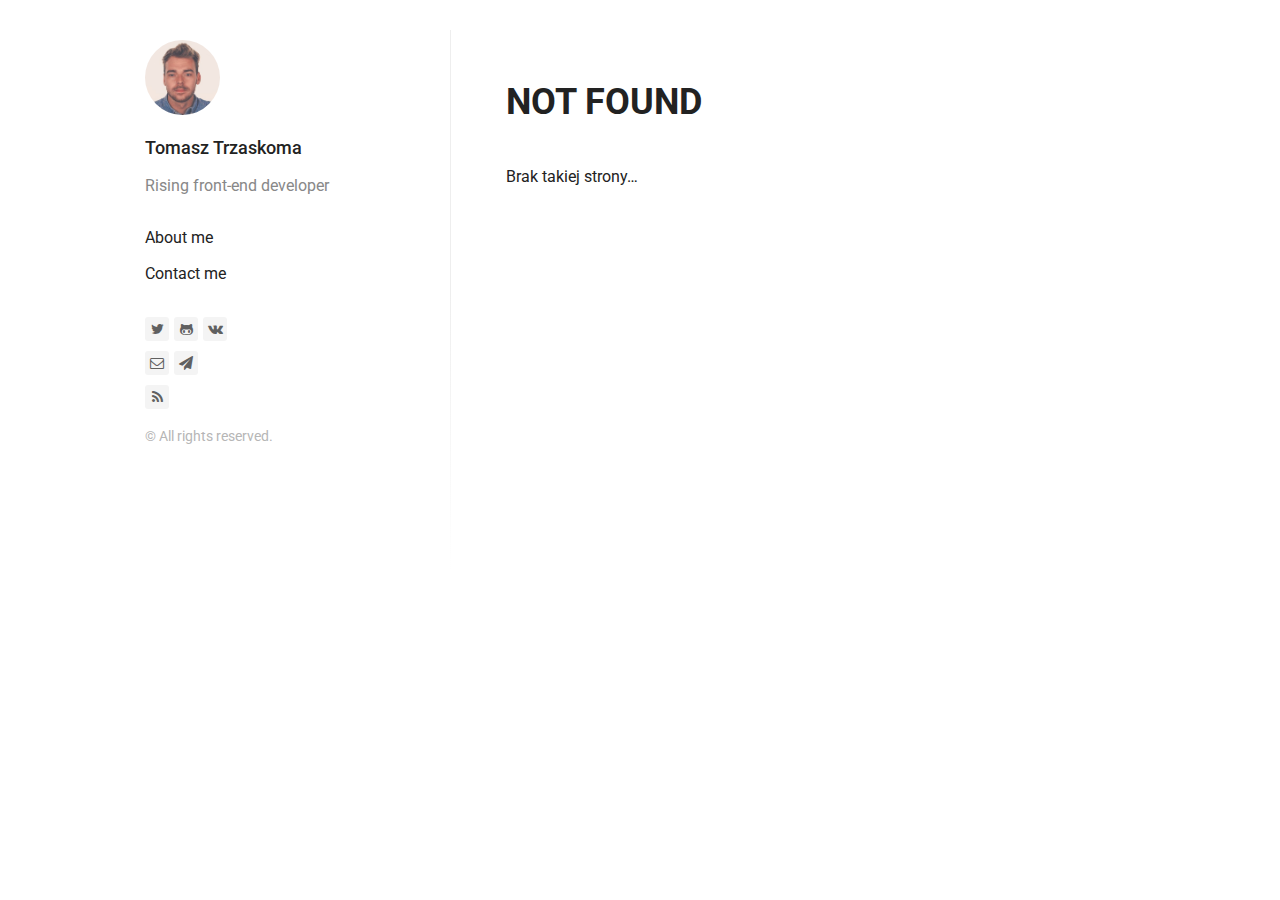
<file: my-second-post/index.html>
<!DOCTYPE html>
 <html lang="en"><head><meta charset="utf-8"/><meta http-equiv="X-UA-Compatible" content="IE=edge"/><meta name="viewport" content="width=device-width, initial-scale=1.0 maximum-scale=5.0"/><title data-react-helmet="true">My Second Post! - Blog by John Doe</title><link href="https://fonts.googleapis.com/css?family=Roboto:400,400italic,500,700&amp;subset=latin,cyrillic" rel="stylesheet" type="text/css"/><style>html{-ms-text-size-adjust:100%;-webkit-text-size-adjust:100%}body{margin:0}article,aside,cite,code,details,figcaption,figure,footer,header,hgroup,main,nav,section,small,summary{display:block}article,article ol,article ul,blockquote,body,div,figure,footer,header,input,nav,section{box-sizing:border-box}audio,canvas,progress,video{display:inline-block;vertical-align:baseline}audio:not([controls]){display:none;height:0}[hidden],template{display:none}a{background:transparent}a:active,a:hover{outline:0}abbr{letter-spacing:.1em}abbr[title]{border-bottom:1px dotted}b,strong{font-weight:700}dfn{font-style:italic}mark{background:#ff0;color:#000}small{font-size:70%}sub,sup{font-size:75%;line-height:0;position:relative;vertical-align:baseline}sup{top:-.5em}sub{bottom:-.25em}em,i{line-height:0;position:relative;vertical-align:baseline}img{border:0}svg:not(:root){overflow:hidden}hr{box-sizing:content-box;height:0}pre{overflow:auto}code,kbd,pre,samp{font-family:monospace,monospace}table{border-collapse:collapse;border-spacing:0}td,th{padding:0}img{max-width:100%;display:block;margin:inherit auto}@media screen and (min-width:40em){.floatLeft{float:left}}@media screen and (min-width:40em){.floatCenter{margin-left:auto;margin-right:auto}}@media screen and (min-width:40em){.floatRight{float:right}}@media screen and (min-width:40em){body,html{margin:0;width:100%;max-width:none}}html{box-sizing:border-box;font-size:16px;font-size:100%;font-family:Roboto,Arial,sans-serif;color:#222;-ms-text-size-adjust:100%;-webkit-text-size-adjust:100%}@media screen and (min-width:40em){html{font-size:18px;font-size:1.125rem}}*,:after,:before{box-sizing:inherit}body{margin:0}footer{display:block}body>footer{margin:0 auto;width:80%}header,main,section{display:block}a{background:transparent;text-decoration:none;-webkit-transition:all .3s;transition:all .3s}a:active,a:hover{outline:0}a:active,a:hover{color:#222}article{display:block;margin:0 auto;width:80%}@media screen and (min-width:40em){article{max-width:945px;max-width:52.5rem}}audio{display:inline-block;vertical-align:baseline}audio:not([controls]){display:none;height:0}canvas{display:inline-block;vertical-align:baseline}pre{overflow:auto}code,kbd,pre,samp{font-family:monospace,monospace}code{padding:26px;padding:1.625rem;display:block}@media screen and (min-width:40em){code{padding:31px;padding:1.722222222222222rem}}details,figcaption,summary{display:block}figcaption{line-height:26px;line-height:1.625rem;color:#222;font-size:.8125rem;font-style:italic;margin-bottom:0;text-align:center}@media screen and (min-width:40em){figcaption{line-height:31px;line-height:1.722222222222222rem;margin-bottom:0}}figure{display:block}@media screen and (min-width:40em){figure.floatLeft,figure.floatRight{max-width:315px;max-width:17.5rem;padding:0 31px;padding:0 1.722222222222222rem}}@media screen and (min-width:40em){figure.floatLeft blockquote,figure.floatRight blockquote{padding:0;text-align:left}}@media screen and (min-width:40em){figure.floatLeft blockquote p,figure.floatRight blockquote p{font-size:19.2px;font-size:1.2rem;line-height:31px;line-height:1.722222222222222rem}}h1{font-size:40px;font-size:2.5rem;line-height:52px;line-height:3.25rem;margin-top:104px;margin-top:6.5rem;margin-bottom:26px;margin-bottom:1.625rem}h2{font-size:27px;font-size:1.6875rem;line-height:39px;line-height:2.4375rem;margin-top:65px;margin-top:4.0625rem;margin-bottom:13px;margin-bottom:.8125rem}h3{font-size:22px;font-size:1.375rem;margin-top:52px;margin-top:3.25rem}h3,h4{line-height:26px;line-height:1.625rem;margin-bottom:13px;margin-bottom:.8125rem}h4{font-size:19.2px;font-size:1.2rem;margin-top:39px;margin-top:2.4375rem}h5,h6{font-size:16px;font-size:1rem;line-height:26px;line-height:1.625rem;margin-top:65px;margin-top:4.0625rem;margin-bottom:13px;margin-bottom:.8125rem}@media screen and (min-width:40em){h1{font-size:40px;font-size:2.5rem;line-height:62px;line-height:3.444444444444445rem;margin-top:124px;margin-top:6.888888888888889rem;margin-bottom:31px;margin-bottom:1.722222222222222rem}h2{font-size:27px;font-size:1.6875rem;line-height:46.5px;line-height:2.583333333333334rem;margin-top:77.5px;margin-top:4.305555555555556rem;margin-bottom:15.5px;margin-bottom:.861111111111111rem}h3{font-size:22px;font-size:1.375rem;margin-top:62px;margin-top:3.444444444444445rem}h3,h4{line-height:31px;line-height:1.722222222222222rem;margin-bottom:15.5px;margin-bottom:.861111111111111rem}h4{font-size:19.2px;font-size:1.2rem;margin-top:46.5px;margin-top:2.583333333333334rem}h5,h6{font-size:16px;font-size:1rem;line-height:31px;line-height:1.722222222222222rem;margin-top:77.5px;margin-top:4.305555555555556rem;margin-bottom:15.5px;margin-bottom:.861111111111111rem}}h1+h2{margin-top:26px;margin-top:1.625rem}@media screen and (min-width:40em){h1+h2{margin-top:31px;margin-top:1.722222222222222rem}}h2+h3,h3+h4,h4+h5{margin-top:13px;margin-top:.8125rem}@media screen and (min-width:40em){h2+h3,h3+h4,h4+h5{margin-top:15.5px;margin-top:.861111111111111rem}}h5+h6{margin-top:-13px;margin-top:-.8125rem}@media screen and (min-width:40em){h5+h6{margin-top:-15.5px;margin-top:-.861111111111111rem}}h6{font-style:italic;font-weight:400}hgroup,hr{display:block}hr{margin-top:52px;margin-bottom:52px;box-sizing:content-box;border:0;color:#222;height:26px;height:1.625rem;margin:3.25rem auto;background-size:100% 26px;background-size:100% 1.625rem;background-image:-webkit-linear-gradient(top,transparent 1px,transparent 11px,#222 0,#222 15px,transparent 0,transparent 26px);background-image:linear-gradient(180deg,transparent 1px,transparent 11px,#222 0,#222 15px,transparent 0,transparent 26px);width:100px}@media screen and (min-width:40em){hr{background-size:100% 31px;background-size:100% 1.722222222222222rem;background-image:-webkit-linear-gradient(top,transparent 1px,transparent 13.5px,#222 0,#222 17.5px,transparent 0,transparent 31px);background-image:linear-gradient(180deg,transparent 1px,transparent 13.5px,#222 0,#222 17.5px,transparent 0,transparent 31px);margin-top:62px;margin-top:3.444444444444445rem;margin-bottom:62px;margin-bottom:3.444444444444445rem;height:31px;height:1.722222222222222rem}}img{border:0;max-width:100%;display:block;margin:inherit auto}svg:not(:root){overflow:hidden}ol li,ul li{margin-bottom:0}nav{display:block}progress{display:inline-block;vertical-align:baseline}blockquote{font-style:italic;padding-left:1.4375rem}@media screen and (min-width:40em){blockquote{padding-left:2rem}}cite{display:block;font-style:normal}figure blockquote{padding:26px 0;padding:1.625rem 0}@media screen and (min-width:40em){figure blockquote{padding:62px 0 31px;padding:3.444444444444445rem 0 1.722222222222222rem;text-align:center}}figure blockquote p{font-size:27px;font-size:1.6875rem;line-height:39px;line-height:2.4375rem}@media screen and (min-width:40em){figure blockquote p{font-size:27px;font-size:1.6875rem;line-height:46.5px;line-height:2.583333333333334rem}}table{border-collapse:collapse;border-spacing:0}td,th{padding:0}[hidden],template{display:none}abbr{letter-spacing:.1em}abbr[title]{border-bottom:1px dotted}b,strong{font-weight:700}dfn{font-style:italic}em,i{line-height:0;position:relative;vertical-align:baseline}mark{background:#ff0;color:#000}small{line-height:13px;line-height:.8125rem;font-size:70%}@media screen and (min-width:40em){small{line-height:15.5px;line-height:.861111111111111rem}}sub,sup{font-size:75%;line-height:0;position:relative;vertical-align:baseline}sup{top:-.5em}sub{bottom:-.25em}.attention-grabber{font-size:19.2px;font-size:1.2rem}.alignLeft{text-align:left}.alignCenter{text-align:center}.alignRight{text-align:right}.uppercase{letter-spacing:.1em;text-transform:uppercase}video{display:inline-block;vertical-align:baseline}a{color:#5d93ff}a:focus,a:hover{color:#f7a046}.wrapper{max-width:1070px;margin-left:auto;margin-right:auto}.wrapper:after,.wrapper:before{content:"";display:table}.wrapper:after{clear:both}.content{width:calc(99.9% * 2/3 - 10px)}.content:nth-child(1n){float:left;margin-right:30px;clear:none}.content:last-child{margin-right:0}.content:nth-child(3n){margin-right:0;float:right}.content:nth-child(3n+1){clear:both}.main-inner{padding:40px 35px}@media screen and (max-width:1100px){.content{width:calc(99.9% * 2/4 - 15px)}.content:nth-child(1n){float:left;margin-right:30px;clear:none}.content:last-child{margin-right:0}.content:nth-child(4n){margin-right:0;float:right}.content:nth-child(4n+1){clear:both}.main-inner{padding:35px 20px}}@media screen and (max-width:900px){.content{width:calc(99.9% * 7/12 - 12.5px)}.content:nth-child(1n){float:left;margin-right:30px;clear:none}.content:last-child{margin-right:0}.content:nth-child(12n){margin-right:0;float:right}.content:nth-child(12n+1){clear:both}.main-inner{padding:30px 20px}}@media screen and (max-width:500px){.content{width:calc(99.9% * 4/4 - 0px)}.content:nth-child(1n){float:left;margin-right:30px;clear:none}.content:last-child{margin-right:0}.content:nth-child(4n){margin-right:0;float:right}.content:nth-child(4n+1){clear:both}.main-inner{padding:25px 20px}}.description{font-size:calc(12px + 2 * ((100vw - 420px) / 860));line-height:1.6}@media screen and (min-width:1280px){.description{font-size:14px}}@media screen and (max-width:420px){.description{font-size:12px}}.blog-post{margin-bottom:30px}.blog-post:last-child{margin-bottom:10px}.blog-post h2{margin-top:10px;line-height:30px;margin-bottom:20px}.blog-post h2 a{color:#222}.blog-post h2 a:focus,.blog-post h2 a:hover{border-bottom:1px solid}.blog-post p{font-size:16px;line-height:26px;margin-bottom:26px}.blog-post time{color:#222}.blog-post .blog-category,.blog-post time{font-size:14px;font-weight:500;text-transform:uppercase}.blog-post .blog-category{color:#f7a046}.blog-post .readmore{font-size:16px;color:#5d93ff}.blog-post .readmore:hover{border-bottom:1px solid}.blog-single{max-width:945px;margin-left:auto;margin-right:auto}.blog-single h1{text-align:center;margin-top:30px}.blog-single .text{line-height:31px;margin-bottom:31px}.blog-single .date-published,.blog-single .text :not(div),.blog-single h1{max-width:630px;margin-left:auto;margin-right:auto}.blog-single .text img{max-width:100%;height:auto}.blog-single .footer{max-width:630px;margin-left:auto;margin-right:auto;line-height:31px;margin-bottom:31px}.gohome{position:fixed;left:20px;font-size:16px;text-align:center;padding:8px 16px;color:#999;background:#f4f4f4;font-weight:400;border-radius:3px}.gohome:focus,.gohome:hover{color:#444;background:#f4f4f4;border:0}@media (max-width:900px){.blog-single h1{margin-top:15px}.blog-single .footer,.blog-single .text{padding:0 15px;line-height:26px;margin-bottom:26px}.gohome{position:static;margin:20px auto 0;text-align:center;width:85px;display:block}}p>code,span>code{white-space:pre;white-space:pre-wrap;white-space:pre-line;white-space:-pre-wrap;white-space:-o-pre-wrap;white-space:-moz-pre-wrap;white-space:-hp-pre-wrap;word-wrap:break-word;display:inline;font-family:Inconsolata,monospace,serif;max-width:100%;overflow:auto;padding:.25em .5em}p>code,pre code,span>code{border-radius:3px;background:#f8f8f8}pre code{display:block;overflow-x:auto;padding:.5em 1em;color:#333}.hljs-comment,.hljs-quote{color:#998;font-style:italic}.hljs-keyword,.hljs-selector-tag,.hljs-subst{color:#333;font-weight:700}.hljs-literal,.hljs-number,.hljs-tag .hljs-attr,.hljs-template-variable,.hljs-variable{color:teal}.hljs-doctag,.hljs-string{color:#d14}.hljs-section,.hljs-selector-id,.hljs-title{color:#900;font-weight:700}.hljs-subst{font-weight:400}.hljs-class .hljs-title,.hljs-type{color:#458;font-weight:700}.hljs-attribute,.hljs-name,.hljs-tag{color:navy;font-weight:400}.hljs-link,.hljs-regexp{color:#009926}.hljs-bullet,.hljs-symbol{color:#990073}.hljs-built_in,.hljs-builtin-name{color:#0086b3}.hljs-meta{color:#999;font-weight:700}.hljs-deletion{background:#fdd}.hljs-addition{background:#dfd}.hljs-emphasis{font-style:italic}.hljs-strong{font-weight:700}.blog-nav{margin:20px 0 10px}.blog-nav ul{list-style:none;padding-left:0}.blog-nav ul li{margin:10px 0}.blog-nav ul li a{font-size:16px;line-height:26px;margin-bottom:26px;border-bottom:0;font-weight:400;color:#222}.blog-nav ul li a.current,.blog-nav ul li a:hover{border-bottom:1px solid}.blog-links{margin-top:30px}.blog-links ul:after,.blog-links ul:before{content:" ";display:table}.blog-links ul:after{clear:both}.blog-links ul{list-style:none;padding:0;margin:10px 0;zoom:1}.blog-links ul>li{float:left;margin-right:5px;text-align:center;height:24px;width:24px;border-radius:3px}.blog-links ul>li,.blog-links ul>li:hover{background:#f4f4f4}.blog-links ul>li>a{border-bottom:0}.blog-links ul>li>a>i{color:#606060;font-size:14px;line-height:24px}.blog-links ul>li:hover a>i{color:#444}/*!
 *  Font Awesome 4.5.0 by @davegandy - http://fontawesome.io - @fontawesome
 *  License - http://fontawesome.io/license (Font: SIL OFL 1.1, CSS: MIT License)
 */@font-face{font-family:FontAwesome;src:url(/32400f4e08932a94d8bfd2422702c446.eot);src:url(/32400f4e08932a94d8bfd2422702c446.eot?#iefix&v=4.5.0) format("embedded-opentype"),url(/db812d8a70a4e88e888744c1c9a27e89.woff2) format("woff2"),url(/a35720c2fed2c7f043bc7e4ffb45e073.woff) format("woff"),url(/a3de2170e4e9df77161ea5d3f31b2668.ttf) format("truetype"),url([data-uri]) format("svg");font-weight:400;font-style:normal}.fa{display:inline-block;font:normal normal normal 14px/1 FontAwesome;font-size:inherit;text-rendering:auto;-webkit-font-smoothing:antialiased;-moz-osx-font-smoothing:grayscale}.fa-lg{font-size:1.33333333em;line-height:.75em;vertical-align:-15%}.fa-2x{font-size:2em}.fa-3x{font-size:3em}.fa-4x{font-size:4em}.fa-5x{font-size:5em}.fa-fw{width:1.28571429em;text-align:center}.fa-ul{padding-left:0;margin-left:2.14285714em;list-style-type:none}.fa-ul>li{position:relative}.fa-li{position:absolute;left:-2.14285714em;width:2.14285714em;top:.14285714em;text-align:center}.fa-li.fa-lg{left:-1.85714286em}.fa-border{padding:.2em .25em .15em;border:.08em solid #eee;border-radius:.1em}.fa-pull-left{float:left}.fa-pull-right{float:right}.fa.fa-pull-left{margin-right:.3em}.fa.fa-pull-right{margin-left:.3em}.pull-right{float:right}.pull-left{float:left}.fa.pull-left{margin-right:.3em}.fa.pull-right{margin-left:.3em}.fa-spin{-webkit-animation:fa-spin 2s infinite linear;animation:fa-spin 2s infinite linear}.fa-pulse{-webkit-animation:fa-spin 1s infinite steps(8);animation:fa-spin 1s infinite steps(8)}@-webkit-keyframes fa-spin{0%{-webkit-transform:rotate(0deg);transform:rotate(0deg)}to{-webkit-transform:rotate(359deg);transform:rotate(359deg)}}@keyframes fa-spin{0%{-webkit-transform:rotate(0deg);transform:rotate(0deg)}to{-webkit-transform:rotate(359deg);transform:rotate(359deg)}}.fa-rotate-90{filter:progid:DXImageTransform.Microsoft.BasicImage(rotation=1);-webkit-transform:rotate(90deg);transform:rotate(90deg)}.fa-rotate-180{filter:progid:DXImageTransform.Microsoft.BasicImage(rotation=2);-webkit-transform:rotate(180deg);transform:rotate(180deg)}.fa-rotate-270{filter:progid:DXImageTransform.Microsoft.BasicImage(rotation=3);-webkit-transform:rotate(270deg);transform:rotate(270deg)}.fa-flip-horizontal{filter:progid:DXImageTransform.Microsoft.BasicImage(rotation=0,mirror=1);-webkit-transform:scaleX(-1);transform:scaleX(-1)}.fa-flip-vertical{filter:progid:DXImageTransform.Microsoft.BasicImage(rotation=2,mirror=1);-webkit-transform:scaleY(-1);transform:scaleY(-1)}:root .fa-flip-horizontal,:root .fa-flip-vertical,:root .fa-rotate-90,:root .fa-rotate-180,:root .fa-rotate-270{-webkit-filter:none;filter:none}.fa-stack{position:relative;display:inline-block;width:2em;height:2em;line-height:2em;vertical-align:middle}.fa-stack-1x,.fa-stack-2x{position:absolute;left:0;width:100%;text-align:center}.fa-stack-1x{line-height:inherit}.fa-stack-2x{font-size:2em}.fa-inverse{color:#fff}.fa-glass:before{content:"\F000"}.fa-music:before{content:"\F001"}.fa-search:before{content:"\F002"}.fa-envelope-o:before{content:"\F003"}.fa-heart:before{content:"\F004"}.fa-star:before{content:"\F005"}.fa-star-o:before{content:"\F006"}.fa-user:before{content:"\F007"}.fa-film:before{content:"\F008"}.fa-th-large:before{content:"\F009"}.fa-th:before{content:"\F00A"}.fa-th-list:before{content:"\F00B"}.fa-check:before{content:"\F00C"}.fa-close:before,.fa-remove:before,.fa-times:before{content:"\F00D"}.fa-search-plus:before{content:"\F00E"}.fa-search-minus:before{content:"\F010"}.fa-power-off:before{content:"\F011"}.fa-signal:before{content:"\F012"}.fa-cog:before,.fa-gear:before{content:"\F013"}.fa-trash-o:before{content:"\F014"}.fa-home:before{content:"\F015"}.fa-file-o:before{content:"\F016"}.fa-clock-o:before{content:"\F017"}.fa-road:before{content:"\F018"}.fa-download:before{content:"\F019"}.fa-arrow-circle-o-down:before{content:"\F01A"}.fa-arrow-circle-o-up:before{content:"\F01B"}.fa-inbox:before{content:"\F01C"}.fa-play-circle-o:before{content:"\F01D"}.fa-repeat:before,.fa-rotate-right:before{content:"\F01E"}.fa-refresh:before{content:"\F021"}.fa-list-alt:before{content:"\F022"}.fa-lock:before{content:"\F023"}.fa-flag:before{content:"\F024"}.fa-headphones:before{content:"\F025"}.fa-volume-off:before{content:"\F026"}.fa-volume-down:before{content:"\F027"}.fa-volume-up:before{content:"\F028"}.fa-qrcode:before{content:"\F029"}.fa-barcode:before{content:"\F02A"}.fa-tag:before{content:"\F02B"}.fa-tags:before{content:"\F02C"}.fa-book:before{content:"\F02D"}.fa-bookmark:before{content:"\F02E"}.fa-print:before{content:"\F02F"}.fa-camera:before{content:"\F030"}.fa-font:before{content:"\F031"}.fa-bold:before{content:"\F032"}.fa-italic:before{content:"\F033"}.fa-text-height:before{content:"\F034"}.fa-text-width:before{content:"\F035"}.fa-align-left:before{content:"\F036"}.fa-align-center:before{content:"\F037"}.fa-align-right:before{content:"\F038"}.fa-align-justify:before{content:"\F039"}.fa-list:before{content:"\F03A"}.fa-dedent:before,.fa-outdent:before{content:"\F03B"}.fa-indent:before{content:"\F03C"}.fa-video-camera:before{content:"\F03D"}.fa-image:before,.fa-photo:before,.fa-picture-o:before{content:"\F03E"}.fa-pencil:before{content:"\F040"}.fa-map-marker:before{content:"\F041"}.fa-adjust:before{content:"\F042"}.fa-tint:before{content:"\F043"}.fa-edit:before,.fa-pencil-square-o:before{content:"\F044"}.fa-share-square-o:before{content:"\F045"}.fa-check-square-o:before{content:"\F046"}.fa-arrows:before{content:"\F047"}.fa-step-backward:before{content:"\F048"}.fa-fast-backward:before{content:"\F049"}.fa-backward:before{content:"\F04A"}.fa-play:before{content:"\F04B"}.fa-pause:before{content:"\F04C"}.fa-stop:before{content:"\F04D"}.fa-forward:before{content:"\F04E"}.fa-fast-forward:before{content:"\F050"}.fa-step-forward:before{content:"\F051"}.fa-eject:before{content:"\F052"}.fa-chevron-left:before{content:"\F053"}.fa-chevron-right:before{content:"\F054"}.fa-plus-circle:before{content:"\F055"}.fa-minus-circle:before{content:"\F056"}.fa-times-circle:before{content:"\F057"}.fa-check-circle:before{content:"\F058"}.fa-question-circle:before{content:"\F059"}.fa-info-circle:before{content:"\F05A"}.fa-crosshairs:before{content:"\F05B"}.fa-times-circle-o:before{content:"\F05C"}.fa-check-circle-o:before{content:"\F05D"}.fa-ban:before{content:"\F05E"}.fa-arrow-left:before{content:"\F060"}.fa-arrow-right:before{content:"\F061"}.fa-arrow-up:before{content:"\F062"}.fa-arrow-down:before{content:"\F063"}.fa-mail-forward:before,.fa-share:before{content:"\F064"}.fa-expand:before{content:"\F065"}.fa-compress:before{content:"\F066"}.fa-plus:before{content:"\F067"}.fa-minus:before{content:"\F068"}.fa-asterisk:before{content:"\F069"}.fa-exclamation-circle:before{content:"\F06A"}.fa-gift:before{content:"\F06B"}.fa-leaf:before{content:"\F06C"}.fa-fire:before{content:"\F06D"}.fa-eye:before{content:"\F06E"}.fa-eye-slash:before{content:"\F070"}.fa-exclamation-triangle:before,.fa-warning:before{content:"\F071"}.fa-plane:before{content:"\F072"}.fa-calendar:before{content:"\F073"}.fa-random:before{content:"\F074"}.fa-comment:before{content:"\F075"}.fa-magnet:before{content:"\F076"}.fa-chevron-up:before{content:"\F077"}.fa-chevron-down:before{content:"\F078"}.fa-retweet:before{content:"\F079"}.fa-shopping-cart:before{content:"\F07A"}.fa-folder:before{content:"\F07B"}.fa-folder-open:before{content:"\F07C"}.fa-arrows-v:before{content:"\F07D"}.fa-arrows-h:before{content:"\F07E"}.fa-bar-chart-o:before,.fa-bar-chart:before{content:"\F080"}.fa-twitter-square:before{content:"\F081"}.fa-facebook-square:before{content:"\F082"}.fa-camera-retro:before{content:"\F083"}.fa-key:before{content:"\F084"}.fa-cogs:before,.fa-gears:before{content:"\F085"}.fa-comments:before{content:"\F086"}.fa-thumbs-o-up:before{content:"\F087"}.fa-thumbs-o-down:before{content:"\F088"}.fa-star-half:before{content:"\F089"}.fa-heart-o:before{content:"\F08A"}.fa-sign-out:before{content:"\F08B"}.fa-linkedin-square:before{content:"\F08C"}.fa-thumb-tack:before{content:"\F08D"}.fa-external-link:before{content:"\F08E"}.fa-sign-in:before{content:"\F090"}.fa-trophy:before{content:"\F091"}.fa-github-square:before{content:"\F092"}.fa-upload:before{content:"\F093"}.fa-lemon-o:before{content:"\F094"}.fa-phone:before{content:"\F095"}.fa-square-o:before{content:"\F096"}.fa-bookmark-o:before{content:"\F097"}.fa-phone-square:before{content:"\F098"}.fa-twitter:before{content:"\F099"}.fa-facebook-f:before,.fa-facebook:before{content:"\F09A"}.fa-github:before{content:"\F09B"}.fa-unlock:before{content:"\F09C"}.fa-credit-card:before{content:"\F09D"}.fa-feed:before,.fa-rss:before{content:"\F09E"}.fa-hdd-o:before{content:"\F0A0"}.fa-bullhorn:before{content:"\F0A1"}.fa-bell:before{content:"\F0F3"}.fa-certificate:before{content:"\F0A3"}.fa-hand-o-right:before{content:"\F0A4"}.fa-hand-o-left:before{content:"\F0A5"}.fa-hand-o-up:before{content:"\F0A6"}.fa-hand-o-down:before{content:"\F0A7"}.fa-arrow-circle-left:before{content:"\F0A8"}.fa-arrow-circle-right:before{content:"\F0A9"}.fa-arrow-circle-up:before{content:"\F0AA"}.fa-arrow-circle-down:before{content:"\F0AB"}.fa-globe:before{content:"\F0AC"}.fa-wrench:before{content:"\F0AD"}.fa-tasks:before{content:"\F0AE"}.fa-filter:before{content:"\F0B0"}.fa-briefcase:before{content:"\F0B1"}.fa-arrows-alt:before{content:"\F0B2"}.fa-group:before,.fa-users:before{content:"\F0C0"}.fa-chain:before,.fa-link:before{content:"\F0C1"}.fa-cloud:before{content:"\F0C2"}.fa-flask:before{content:"\F0C3"}.fa-cut:before,.fa-scissors:before{content:"\F0C4"}.fa-copy:before,.fa-files-o:before{content:"\F0C5"}.fa-paperclip:before{content:"\F0C6"}.fa-floppy-o:before,.fa-save:before{content:"\F0C7"}.fa-square:before{content:"\F0C8"}.fa-bars:before,.fa-navicon:before,.fa-reorder:before{content:"\F0C9"}.fa-list-ul:before{content:"\F0CA"}.fa-list-ol:before{content:"\F0CB"}.fa-strikethrough:before{content:"\F0CC"}.fa-underline:before{content:"\F0CD"}.fa-table:before{content:"\F0CE"}.fa-magic:before{content:"\F0D0"}.fa-truck:before{content:"\F0D1"}.fa-pinterest:before{content:"\F0D2"}.fa-pinterest-square:before{content:"\F0D3"}.fa-google-plus-square:before{content:"\F0D4"}.fa-google-plus:before{content:"\F0D5"}.fa-money:before{content:"\F0D6"}.fa-caret-down:before{content:"\F0D7"}.fa-caret-up:before{content:"\F0D8"}.fa-caret-left:before{content:"\F0D9"}.fa-caret-right:before{content:"\F0DA"}.fa-columns:before{content:"\F0DB"}.fa-sort:before,.fa-unsorted:before{content:"\F0DC"}.fa-sort-desc:before,.fa-sort-down:before{content:"\F0DD"}.fa-sort-asc:before,.fa-sort-up:before{content:"\F0DE"}.fa-envelope:before{content:"\F0E0"}.fa-linkedin:before{content:"\F0E1"}.fa-rotate-left:before,.fa-undo:before{content:"\F0E2"}.fa-gavel:before,.fa-legal:before{content:"\F0E3"}.fa-dashboard:before,.fa-tachometer:before{content:"\F0E4"}.fa-comment-o:before{content:"\F0E5"}.fa-comments-o:before{content:"\F0E6"}.fa-bolt:before,.fa-flash:before{content:"\F0E7"}.fa-sitemap:before{content:"\F0E8"}.fa-umbrella:before{content:"\F0E9"}.fa-clipboard:before,.fa-paste:before{content:"\F0EA"}.fa-lightbulb-o:before{content:"\F0EB"}.fa-exchange:before{content:"\F0EC"}.fa-cloud-download:before{content:"\F0ED"}.fa-cloud-upload:before{content:"\F0EE"}.fa-user-md:before{content:"\F0F0"}.fa-stethoscope:before{content:"\F0F1"}.fa-suitcase:before{content:"\F0F2"}.fa-bell-o:before{content:"\F0A2"}.fa-coffee:before{content:"\F0F4"}.fa-cutlery:before{content:"\F0F5"}.fa-file-text-o:before{content:"\F0F6"}.fa-building-o:before{content:"\F0F7"}.fa-hospital-o:before{content:"\F0F8"}.fa-ambulance:before{content:"\F0F9"}.fa-medkit:before{content:"\F0FA"}.fa-fighter-jet:before{content:"\F0FB"}.fa-beer:before{content:"\F0FC"}.fa-h-square:before{content:"\F0FD"}.fa-plus-square:before{content:"\F0FE"}.fa-angle-double-left:before{content:"\F100"}.fa-angle-double-right:before{content:"\F101"}.fa-angle-double-up:before{content:"\F102"}.fa-angle-double-down:before{content:"\F103"}.fa-angle-left:before{content:"\F104"}.fa-angle-right:before{content:"\F105"}.fa-angle-up:before{content:"\F106"}.fa-angle-down:before{content:"\F107"}.fa-desktop:before{content:"\F108"}.fa-laptop:before{content:"\F109"}.fa-tablet:before{content:"\F10A"}.fa-mobile-phone:before,.fa-mobile:before{content:"\F10B"}.fa-circle-o:before{content:"\F10C"}.fa-quote-left:before{content:"\F10D"}.fa-quote-right:before{content:"\F10E"}.fa-spinner:before{content:"\F110"}.fa-circle:before{content:"\F111"}.fa-mail-reply:before,.fa-reply:before{content:"\F112"}.fa-github-alt:before{content:"\F113"}.fa-folder-o:before{content:"\F114"}.fa-folder-open-o:before{content:"\F115"}.fa-smile-o:before{content:"\F118"}.fa-frown-o:before{content:"\F119"}.fa-meh-o:before{content:"\F11A"}.fa-gamepad:before{content:"\F11B"}.fa-keyboard-o:before{content:"\F11C"}.fa-flag-o:before{content:"\F11D"}.fa-flag-checkered:before{content:"\F11E"}.fa-terminal:before{content:"\F120"}.fa-code:before{content:"\F121"}.fa-mail-reply-all:before,.fa-reply-all:before{content:"\F122"}.fa-star-half-empty:before,.fa-star-half-full:before,.fa-star-half-o:before{content:"\F123"}.fa-location-arrow:before{content:"\F124"}.fa-crop:before{content:"\F125"}.fa-code-fork:before{content:"\F126"}.fa-chain-broken:before,.fa-unlink:before{content:"\F127"}.fa-question:before{content:"\F128"}.fa-info:before{content:"\F129"}.fa-exclamation:before{content:"\F12A"}.fa-superscript:before{content:"\F12B"}.fa-subscript:before{content:"\F12C"}.fa-eraser:before{content:"\F12D"}.fa-puzzle-piece:before{content:"\F12E"}.fa-microphone:before{content:"\F130"}.fa-microphone-slash:before{content:"\F131"}.fa-shield:before{content:"\F132"}.fa-calendar-o:before{content:"\F133"}.fa-fire-extinguisher:before{content:"\F134"}.fa-rocket:before{content:"\F135"}.fa-maxcdn:before{content:"\F136"}.fa-chevron-circle-left:before{content:"\F137"}.fa-chevron-circle-right:before{content:"\F138"}.fa-chevron-circle-up:before{content:"\F139"}.fa-chevron-circle-down:before{content:"\F13A"}.fa-html5:before{content:"\F13B"}.fa-css3:before{content:"\F13C"}.fa-anchor:before{content:"\F13D"}.fa-unlock-alt:before{content:"\F13E"}.fa-bullseye:before{content:"\F140"}.fa-ellipsis-h:before{content:"\F141"}.fa-ellipsis-v:before{content:"\F142"}.fa-rss-square:before{content:"\F143"}.fa-play-circle:before{content:"\F144"}.fa-ticket:before{content:"\F145"}.fa-minus-square:before{content:"\F146"}.fa-minus-square-o:before{content:"\F147"}.fa-level-up:before{content:"\F148"}.fa-level-down:before{content:"\F149"}.fa-check-square:before{content:"\F14A"}.fa-pencil-square:before{content:"\F14B"}.fa-external-link-square:before{content:"\F14C"}.fa-share-square:before{content:"\F14D"}.fa-compass:before{content:"\F14E"}.fa-caret-square-o-down:before,.fa-toggle-down:before{content:"\F150"}.fa-caret-square-o-up:before,.fa-toggle-up:before{content:"\F151"}.fa-caret-square-o-right:before,.fa-toggle-right:before{content:"\F152"}.fa-eur:before,.fa-euro:before{content:"\F153"}.fa-gbp:before{content:"\F154"}.fa-dollar:before,.fa-usd:before{content:"\F155"}.fa-inr:before,.fa-rupee:before{content:"\F156"}.fa-cny:before,.fa-jpy:before,.fa-rmb:before,.fa-yen:before{content:"\F157"}.fa-rouble:before,.fa-rub:before,.fa-ruble:before{content:"\F158"}.fa-krw:before,.fa-won:before{content:"\F159"}.fa-bitcoin:before,.fa-btc:before{content:"\F15A"}.fa-file:before{content:"\F15B"}.fa-file-text:before{content:"\F15C"}.fa-sort-alpha-asc:before{content:"\F15D"}.fa-sort-alpha-desc:before{content:"\F15E"}.fa-sort-amount-asc:before{content:"\F160"}.fa-sort-amount-desc:before{content:"\F161"}.fa-sort-numeric-asc:before{content:"\F162"}.fa-sort-numeric-desc:before{content:"\F163"}.fa-thumbs-up:before{content:"\F164"}.fa-thumbs-down:before{content:"\F165"}.fa-youtube-square:before{content:"\F166"}.fa-youtube:before{content:"\F167"}.fa-xing:before{content:"\F168"}.fa-xing-square:before{content:"\F169"}.fa-youtube-play:before{content:"\F16A"}.fa-dropbox:before{content:"\F16B"}.fa-stack-overflow:before{content:"\F16C"}.fa-instagram:before{content:"\F16D"}.fa-flickr:before{content:"\F16E"}.fa-adn:before{content:"\F170"}.fa-bitbucket:before{content:"\F171"}.fa-bitbucket-square:before{content:"\F172"}.fa-tumblr:before{content:"\F173"}.fa-tumblr-square:before{content:"\F174"}.fa-long-arrow-down:before{content:"\F175"}.fa-long-arrow-up:before{content:"\F176"}.fa-long-arrow-left:before{content:"\F177"}.fa-long-arrow-right:before{content:"\F178"}.fa-apple:before{content:"\F179"}.fa-windows:before{content:"\F17A"}.fa-android:before{content:"\F17B"}.fa-linux:before{content:"\F17C"}.fa-dribbble:before{content:"\F17D"}.fa-skype:before{content:"\F17E"}.fa-foursquare:before{content:"\F180"}.fa-trello:before{content:"\F181"}.fa-female:before{content:"\F182"}.fa-male:before{content:"\F183"}.fa-gittip:before,.fa-gratipay:before{content:"\F184"}.fa-sun-o:before{content:"\F185"}.fa-moon-o:before{content:"\F186"}.fa-archive:before{content:"\F187"}.fa-bug:before{content:"\F188"}.fa-vk:before{content:"\F189"}.fa-weibo:before{content:"\F18A"}.fa-renren:before{content:"\F18B"}.fa-pagelines:before{content:"\F18C"}.fa-stack-exchange:before{content:"\F18D"}.fa-arrow-circle-o-right:before{content:"\F18E"}.fa-arrow-circle-o-left:before{content:"\F190"}.fa-caret-square-o-left:before,.fa-toggle-left:before{content:"\F191"}.fa-dot-circle-o:before{content:"\F192"}.fa-wheelchair:before{content:"\F193"}.fa-vimeo-square:before{content:"\F194"}.fa-try:before,.fa-turkish-lira:before{content:"\F195"}.fa-plus-square-o:before{content:"\F196"}.fa-space-shuttle:before{content:"\F197"}.fa-slack:before{content:"\F198"}.fa-envelope-square:before{content:"\F199"}.fa-wordpress:before{content:"\F19A"}.fa-openid:before{content:"\F19B"}.fa-bank:before,.fa-institution:before,.fa-university:before{content:"\F19C"}.fa-graduation-cap:before,.fa-mortar-board:before{content:"\F19D"}.fa-yahoo:before{content:"\F19E"}.fa-google:before{content:"\F1A0"}.fa-reddit:before{content:"\F1A1"}.fa-reddit-square:before{content:"\F1A2"}.fa-stumbleupon-circle:before{content:"\F1A3"}.fa-stumbleupon:before{content:"\F1A4"}.fa-delicious:before{content:"\F1A5"}.fa-digg:before{content:"\F1A6"}.fa-pied-piper:before{content:"\F1A7"}.fa-pied-piper-alt:before{content:"\F1A8"}.fa-drupal:before{content:"\F1A9"}.fa-joomla:before{content:"\F1AA"}.fa-language:before{content:"\F1AB"}.fa-fax:before{content:"\F1AC"}.fa-building:before{content:"\F1AD"}.fa-child:before{content:"\F1AE"}.fa-paw:before{content:"\F1B0"}.fa-spoon:before{content:"\F1B1"}.fa-cube:before{content:"\F1B2"}.fa-cubes:before{content:"\F1B3"}.fa-behance:before{content:"\F1B4"}.fa-behance-square:before{content:"\F1B5"}.fa-steam:before{content:"\F1B6"}.fa-steam-square:before{content:"\F1B7"}.fa-recycle:before{content:"\F1B8"}.fa-automobile:before,.fa-car:before{content:"\F1B9"}.fa-cab:before,.fa-taxi:before{content:"\F1BA"}.fa-tree:before{content:"\F1BB"}.fa-spotify:before{content:"\F1BC"}.fa-deviantart:before{content:"\F1BD"}.fa-soundcloud:before{content:"\F1BE"}.fa-database:before{content:"\F1C0"}.fa-file-pdf-o:before{content:"\F1C1"}.fa-file-word-o:before{content:"\F1C2"}.fa-file-excel-o:before{content:"\F1C3"}.fa-file-powerpoint-o:before{content:"\F1C4"}.fa-file-image-o:before,.fa-file-photo-o:before,.fa-file-picture-o:before{content:"\F1C5"}.fa-file-archive-o:before,.fa-file-zip-o:before{content:"\F1C6"}.fa-file-audio-o:before,.fa-file-sound-o:before{content:"\F1C7"}.fa-file-movie-o:before,.fa-file-video-o:before{content:"\F1C8"}.fa-file-code-o:before{content:"\F1C9"}.fa-vine:before{content:"\F1CA"}.fa-codepen:before{content:"\F1CB"}.fa-jsfiddle:before{content:"\F1CC"}.fa-life-bouy:before,.fa-life-buoy:before,.fa-life-ring:before,.fa-life-saver:before,.fa-support:before{content:"\F1CD"}.fa-circle-o-notch:before{content:"\F1CE"}.fa-ra:before,.fa-rebel:before{content:"\F1D0"}.fa-empire:before,.fa-ge:before{content:"\F1D1"}.fa-git-square:before{content:"\F1D2"}.fa-git:before{content:"\F1D3"}.fa-hacker-news:before,.fa-y-combinator-square:before,.fa-yc-square:before{content:"\F1D4"}.fa-tencent-weibo:before{content:"\F1D5"}.fa-qq:before{content:"\F1D6"}.fa-wechat:before,.fa-weixin:before{content:"\F1D7"}.fa-paper-plane:before,.fa-send:before{content:"\F1D8"}.fa-paper-plane-o:before,.fa-send-o:before{content:"\F1D9"}.fa-history:before{content:"\F1DA"}.fa-circle-thin:before{content:"\F1DB"}.fa-header:before{content:"\F1DC"}.fa-paragraph:before{content:"\F1DD"}.fa-sliders:before{content:"\F1DE"}.fa-share-alt:before{content:"\F1E0"}.fa-share-alt-square:before{content:"\F1E1"}.fa-bomb:before{content:"\F1E2"}.fa-futbol-o:before,.fa-soccer-ball-o:before{content:"\F1E3"}.fa-tty:before{content:"\F1E4"}.fa-binoculars:before{content:"\F1E5"}.fa-plug:before{content:"\F1E6"}.fa-slideshare:before{content:"\F1E7"}.fa-twitch:before{content:"\F1E8"}.fa-yelp:before{content:"\F1E9"}.fa-newspaper-o:before{content:"\F1EA"}.fa-wifi:before{content:"\F1EB"}.fa-calculator:before{content:"\F1EC"}.fa-paypal:before{content:"\F1ED"}.fa-google-wallet:before{content:"\F1EE"}.fa-cc-visa:before{content:"\F1F0"}.fa-cc-mastercard:before{content:"\F1F1"}.fa-cc-discover:before{content:"\F1F2"}.fa-cc-amex:before{content:"\F1F3"}.fa-cc-paypal:before{content:"\F1F4"}.fa-cc-stripe:before{content:"\F1F5"}.fa-bell-slash:before{content:"\F1F6"}.fa-bell-slash-o:before{content:"\F1F7"}.fa-trash:before{content:"\F1F8"}.fa-copyright:before{content:"\F1F9"}.fa-at:before{content:"\F1FA"}.fa-eyedropper:before{content:"\F1FB"}.fa-paint-brush:before{content:"\F1FC"}.fa-birthday-cake:before{content:"\F1FD"}.fa-area-chart:before{content:"\F1FE"}.fa-pie-chart:before{content:"\F200"}.fa-line-chart:before{content:"\F201"}.fa-lastfm:before{content:"\F202"}.fa-lastfm-square:before{content:"\F203"}.fa-toggle-off:before{content:"\F204"}.fa-toggle-on:before{content:"\F205"}.fa-bicycle:before{content:"\F206"}.fa-bus:before{content:"\F207"}.fa-ioxhost:before{content:"\F208"}.fa-angellist:before{content:"\F209"}.fa-cc:before{content:"\F20A"}.fa-ils:before,.fa-shekel:before,.fa-sheqel:before{content:"\F20B"}.fa-meanpath:before{content:"\F20C"}.fa-buysellads:before{content:"\F20D"}.fa-connectdevelop:before{content:"\F20E"}.fa-dashcube:before{content:"\F210"}.fa-forumbee:before{content:"\F211"}.fa-leanpub:before{content:"\F212"}.fa-sellsy:before{content:"\F213"}.fa-shirtsinbulk:before{content:"\F214"}.fa-simplybuilt:before{content:"\F215"}.fa-skyatlas:before{content:"\F216"}.fa-cart-plus:before{content:"\F217"}.fa-cart-arrow-down:before{content:"\F218"}.fa-diamond:before{content:"\F219"}.fa-ship:before{content:"\F21A"}.fa-user-secret:before{content:"\F21B"}.fa-motorcycle:before{content:"\F21C"}.fa-street-view:before{content:"\F21D"}.fa-heartbeat:before{content:"\F21E"}.fa-venus:before{content:"\F221"}.fa-mars:before{content:"\F222"}.fa-mercury:before{content:"\F223"}.fa-intersex:before,.fa-transgender:before{content:"\F224"}.fa-transgender-alt:before{content:"\F225"}.fa-venus-double:before{content:"\F226"}.fa-mars-double:before{content:"\F227"}.fa-venus-mars:before{content:"\F228"}.fa-mars-stroke:before{content:"\F229"}.fa-mars-stroke-v:before{content:"\F22A"}.fa-mars-stroke-h:before{content:"\F22B"}.fa-neuter:before{content:"\F22C"}.fa-genderless:before{content:"\F22D"}.fa-facebook-official:before{content:"\F230"}.fa-pinterest-p:before{content:"\F231"}.fa-whatsapp:before{content:"\F232"}.fa-server:before{content:"\F233"}.fa-user-plus:before{content:"\F234"}.fa-user-times:before{content:"\F235"}.fa-bed:before,.fa-hotel:before{content:"\F236"}.fa-viacoin:before{content:"\F237"}.fa-train:before{content:"\F238"}.fa-subway:before{content:"\F239"}.fa-medium:before{content:"\F23A"}.fa-y-combinator:before,.fa-yc:before{content:"\F23B"}.fa-optin-monster:before{content:"\F23C"}.fa-opencart:before{content:"\F23D"}.fa-expeditedssl:before{content:"\F23E"}.fa-battery-4:before,.fa-battery-full:before{content:"\F240"}.fa-battery-3:before,.fa-battery-three-quarters:before{content:"\F241"}.fa-battery-2:before,.fa-battery-half:before{content:"\F242"}.fa-battery-1:before,.fa-battery-quarter:before{content:"\F243"}.fa-battery-0:before,.fa-battery-empty:before{content:"\F244"}.fa-mouse-pointer:before{content:"\F245"}.fa-i-cursor:before{content:"\F246"}.fa-object-group:before{content:"\F247"}.fa-object-ungroup:before{content:"\F248"}.fa-sticky-note:before{content:"\F249"}.fa-sticky-note-o:before{content:"\F24A"}.fa-cc-jcb:before{content:"\F24B"}.fa-cc-diners-club:before{content:"\F24C"}.fa-clone:before{content:"\F24D"}.fa-balance-scale:before{content:"\F24E"}.fa-hourglass-o:before{content:"\F250"}.fa-hourglass-1:before,.fa-hourglass-start:before{content:"\F251"}.fa-hourglass-2:before,.fa-hourglass-half:before{content:"\F252"}.fa-hourglass-3:before,.fa-hourglass-end:before{content:"\F253"}.fa-hourglass:before{content:"\F254"}.fa-hand-grab-o:before,.fa-hand-rock-o:before{content:"\F255"}.fa-hand-paper-o:before,.fa-hand-stop-o:before{content:"\F256"}.fa-hand-scissors-o:before{content:"\F257"}.fa-hand-lizard-o:before{content:"\F258"}.fa-hand-spock-o:before{content:"\F259"}.fa-hand-pointer-o:before{content:"\F25A"}.fa-hand-peace-o:before{content:"\F25B"}.fa-trademark:before{content:"\F25C"}.fa-registered:before{content:"\F25D"}.fa-creative-commons:before{content:"\F25E"}.fa-gg:before{content:"\F260"}.fa-gg-circle:before{content:"\F261"}.fa-tripadvisor:before{content:"\F262"}.fa-odnoklassniki:before{content:"\F263"}.fa-odnoklassniki-square:before{content:"\F264"}.fa-get-pocket:before{content:"\F265"}.fa-wikipedia-w:before{content:"\F266"}.fa-safari:before{content:"\F267"}.fa-chrome:before{content:"\F268"}.fa-firefox:before{content:"\F269"}.fa-opera:before{content:"\F26A"}.fa-internet-explorer:before{content:"\F26B"}.fa-television:before,.fa-tv:before{content:"\F26C"}.fa-contao:before{content:"\F26D"}.fa-500px:before{content:"\F26E"}.fa-amazon:before{content:"\F270"}.fa-calendar-plus-o:before{content:"\F271"}.fa-calendar-minus-o:before{content:"\F272"}.fa-calendar-times-o:before{content:"\F273"}.fa-calendar-check-o:before{content:"\F274"}.fa-industry:before{content:"\F275"}.fa-map-pin:before{content:"\F276"}.fa-map-signs:before{content:"\F277"}.fa-map-o:before{content:"\F278"}.fa-map:before{content:"\F279"}.fa-commenting:before{content:"\F27A"}.fa-commenting-o:before{content:"\F27B"}.fa-houzz:before{content:"\F27C"}.fa-vimeo:before{content:"\F27D"}.fa-black-tie:before{content:"\F27E"}.fa-fonticons:before{content:"\F280"}.fa-reddit-alien:before{content:"\F281"}.fa-edge:before{content:"\F282"}.fa-credit-card-alt:before{content:"\F283"}.fa-codiepie:before{content:"\F284"}.fa-modx:before{content:"\F285"}.fa-fort-awesome:before{content:"\F286"}.fa-usb:before{content:"\F287"}.fa-product-hunt:before{content:"\F288"}.fa-mixcloud:before{content:"\F289"}.fa-scribd:before{content:"\F28A"}.fa-pause-circle:before{content:"\F28B"}.fa-pause-circle-o:before{content:"\F28C"}.fa-stop-circle:before{content:"\F28D"}.fa-stop-circle-o:before{content:"\F28E"}.fa-shopping-bag:before{content:"\F290"}.fa-shopping-basket:before{content:"\F291"}.fa-hashtag:before{content:"\F292"}.fa-bluetooth:before{content:"\F293"}.fa-bluetooth-b:before{content:"\F294"}.fa-percent:before{content:"\F295"}.sidebar{width:calc(99.9% * 1/3 - 20px);-webkit-animation:slide-sidebar 1s;animation:slide-sidebar 1s}.sidebar:nth-child(1n){float:left;margin-right:30px;clear:none}.sidebar:last-child{margin-right:0}.sidebar:nth-child(3n){margin-right:0;float:right}.sidebar:nth-child(3n+1){clear:both}.sidebar .sidebar-inner{position:relative;padding:40px}.sidebar .sidebar-inner:after{background:#eee;background:-webkit-linear-gradient(top,#eee,#eee 48%,#fff);background:linear-gradient(180deg,#eee 0,#eee 48%,#fff);position:absolute;content:"";width:1px;height:540px;top:30px;right:-10px;bottom:0}.sidebar .sidebar-inner img{display:inline-block;margin-bottom:0;border-radius:50%;background-clip:padding-box}.sidebar .sidebar-inner h1,.sidebar .sidebar-inner h2{font-size:18px;font-weight:500;line-height:18px;margin:20px 0 10px}.sidebar .sidebar-inner p{color:#888;font-size:16px;line-height:26px;margin-bottom:26px}.sidebar .sidebar-inner p.copyright{color:#b6b6b6;font-size:14px}@media (max-width:1100px){.sidebar .sidebar-inner{padding:35px 20px 0}.sidebar{width:calc(99.9% * 1/2 - 15px)}.sidebar:nth-child(1n){float:left;margin-right:30px;clear:none}.sidebar:last-child{margin-right:0}.sidebar:nth-child(2n){margin-right:0;float:right}.sidebar:nth-child(odd){clear:both}}@media (max-width:900px){.sidebar{width:calc(99.9% * 5/12 - 17.5px)}.sidebar:nth-child(1n){float:left;margin-right:30px;clear:none}.sidebar:last-child{margin-right:0}.sidebar:nth-child(12n){margin-right:0;float:right}.sidebar:nth-child(12n+1){clear:both}.sidebar .sidebar-inner{padding:30px 20px 0}}@media (max-width:500px){.sidebar{width:calc(99.9% * 1 - 0px)}.sidebar:nth-child(1n){float:left;margin-right:30px;clear:none}.sidebar:last-child{margin-right:0}.sidebar:nth-child(undefinedn){margin-right:0;float:right}.sidebar:nth-child(undefinedn+1){clear:both}.sidebar .sidebar-inner{padding:25px 20px 0}.sidebar .sidebar-inner:after{display:none}}.blog-page{margin-bottom:40px}.blog-page h1{font-size:calc(20px + 16 * ((100vw - 420px) / 860));margin-top:0}@media screen and (min-width:1280px){.blog-page h1{font-size:36px}}@media screen and (max-width:420px){.blog-page h1{font-size:20px}}.blog-page p{font-size:16px;line-height:26px;margin-bottom:26px}@media (max-width:900px){.blog-single .footer,.blog-single .text{padding:0 15px}}</style></head><body><div id="react-mount"><div class="wrapper" data-reactroot="" data-reactid="1" data-react-checksum="-1411788241"><div data-reactid="2"><!-- react-empty: 3 --><div data-reactid="4"><div data-reactid="5"><a class="gohome" href="/" data-reactid="6">All Articles</a></div><div class="blog-single" data-reactid="7"><div class="text" data-reactid="8"><h1 data-reactid="9">My Second Post!</h1><div data-reactid="10"><p>Wow! I love blogging so much already.</p>
<p>Did you know that “despite its name, salted duck eggs can also be made from chicken eggs, though the taste and texture will be somewhat different, and the egg yolk will be less rich.”? (<a href="http://en.wikipedia.org/wiki/Salted_duck_egg">Wikipedia Link</a>)</p>
<p>Yeah, I didn’t either.</p>
</div><div class="date-published" data-reactid="11"><em data-reactid="12"><!-- react-text: 13 -->Published <!-- /react-text --><!-- react-text: 14 -->7 May 2015<!-- /react-text --></em></div></div><div class="footer" data-reactid="15"><div data-reactid="16"><h6 style="font-size:16px;margin:20px 0 0;" data-reactid="17">READ THIS NEXT:</h6><h3 style="margin:5px 0 0;" data-reactid="18"><a href="/hi-folks/?readNext=true" data-reactid="19">New Beginnings</a></h3><p class="description" data-reactid="20">Employment, gender, breakthrough insights carbon emissions reductions peaceful, sharing economy Angelina Jolie accelerate, inclusive capitalism research inspire social change social good informal economies minority. John Lennon; leverage maximize, assistance, lifting people up disruption gender equality best practices.</p></div><hr data-reactid="21"/><p data-reactid="22"><!-- react-text: 23 -->Rising front-end developer<!-- /react-text --><a href="#" data-reactid="24"><br data-reactid="25"/><!-- react-text: 26 --> <!-- /react-text --><strong data-reactid="27">Tomasz Trzaskoma</strong><!-- react-text: 28 --> on Twitter<!-- /react-text --></a></p></div></div></div></div></div></div><script src="/bundle.js?t=1491858244054"></script></body></html>
</file>
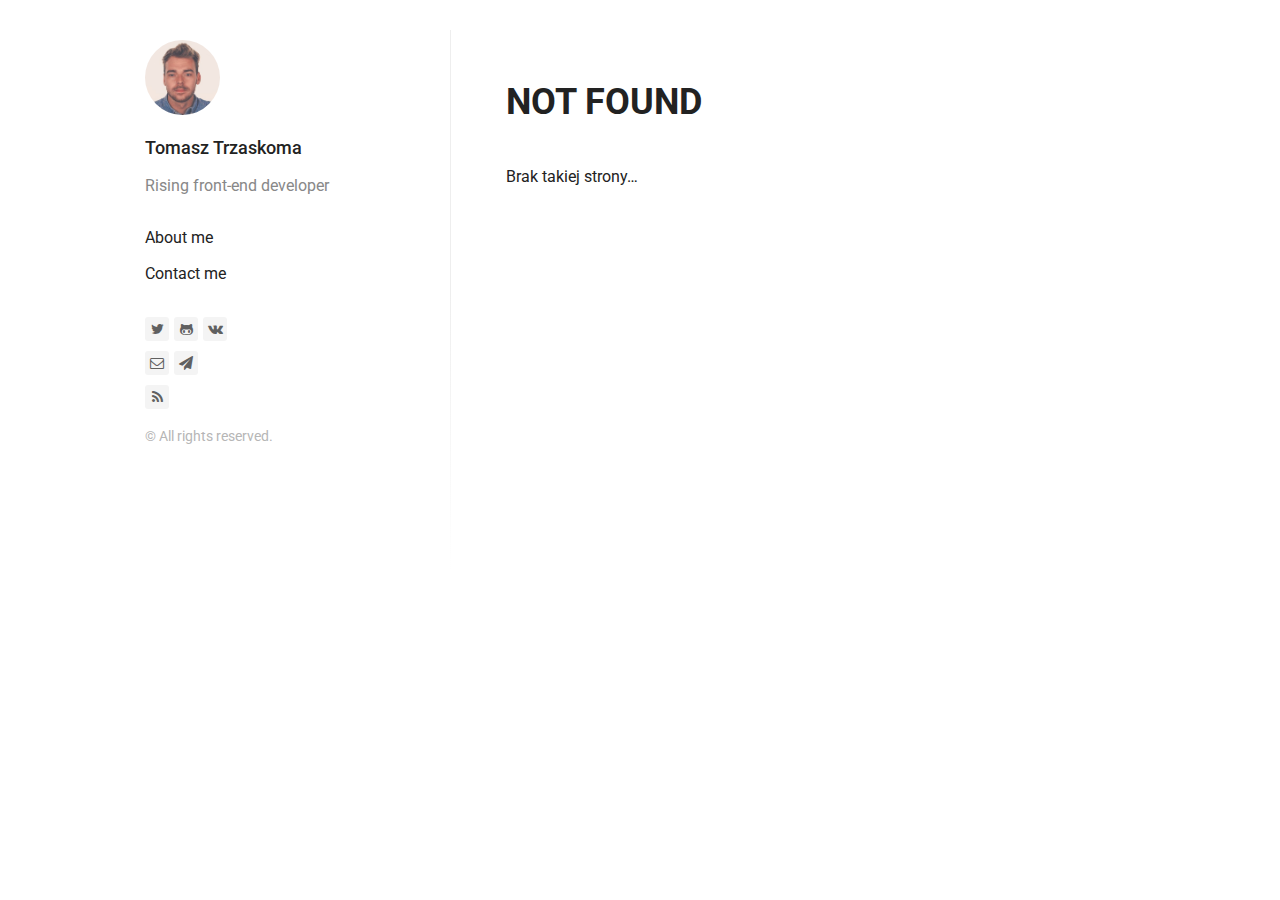
<file: articles/2015-05-01-hello-world/index.html>
<!DOCTYPE html>
 <html lang="en"><head><meta charset="utf-8"/><meta http-equiv="X-UA-Compatible" content="IE=edge"/><meta name="viewport" content="width=device-width, initial-scale=1.0 maximum-scale=5.0"/><link rel="shortcut icon" type="image/png" href="/favicon.png"/><title data-react-helmet="true">undefined - Blog by John Doe</title><link href="https://fonts.googleapis.com/css?family=Roboto:400,400italic,500,700&amp;subset=latin,cyrillic" rel="stylesheet" type="text/css"/><style>html{-ms-text-size-adjust:100%;-webkit-text-size-adjust:100%}body{margin:0}article,aside,cite,code,details,figcaption,figure,footer,header,hgroup,main,nav,section,small,summary{display:block}article,article ol,article ul,blockquote,body,div,figure,footer,header,input,nav,section{box-sizing:border-box}audio,canvas,progress,video{display:inline-block;vertical-align:baseline}audio:not([controls]){display:none;height:0}[hidden],template{display:none}a{background:transparent}a:active,a:hover{outline:0}abbr{letter-spacing:.1em}abbr[title]{border-bottom:1px dotted}b,strong{font-weight:700}dfn{font-style:italic}mark{background:#ff0;color:#000}small{font-size:70%}sub,sup{font-size:75%;line-height:0;position:relative;vertical-align:baseline}sup{top:-.5em}sub{bottom:-.25em}em,i{line-height:0;position:relative;vertical-align:baseline}img{border:0}svg:not(:root){overflow:hidden}hr{box-sizing:content-box;height:0}pre{overflow:auto}code,kbd,pre,samp{font-family:monospace,monospace}table{border-collapse:collapse;border-spacing:0}td,th{padding:0}img{max-width:100%;display:block;margin:inherit auto}@media screen and (min-width:40em){.floatLeft{float:left}}@media screen and (min-width:40em){.floatCenter{margin-left:auto;margin-right:auto}}@media screen and (min-width:40em){.floatRight{float:right}}@media screen and (min-width:40em){body,html{margin:0;width:100%;max-width:none}}html{box-sizing:border-box;font-size:16px;font-size:100%;font-family:Roboto,Arial,sans-serif;color:#222;-ms-text-size-adjust:100%;-webkit-text-size-adjust:100%}@media screen and (min-width:40em){html{font-size:18px;font-size:1.125rem}}*,:after,:before{box-sizing:inherit}body{margin:0}footer{display:block}body>footer{margin:0 auto;width:80%}header,main,section{display:block}a{background:transparent;text-decoration:none;-webkit-transition:all .3s;transition:all .3s}a:active,a:hover{outline:0}a:active,a:hover{color:#222}article{display:block;margin:0 auto;width:80%}@media screen and (min-width:40em){article{max-width:945px;max-width:52.5rem}}audio{display:inline-block;vertical-align:baseline}audio:not([controls]){display:none;height:0}canvas{display:inline-block;vertical-align:baseline}pre{overflow:auto}code,kbd,pre,samp{font-family:monospace,monospace}code{padding:26px;padding:1.625rem;display:block}@media screen and (min-width:40em){code{padding:31px;padding:1.722222222222222rem}}details,figcaption,summary{display:block}figcaption{line-height:26px;line-height:1.625rem;color:#222;font-size:.8125rem;font-style:italic;margin-bottom:0;text-align:center}@media screen and (min-width:40em){figcaption{line-height:31px;line-height:1.722222222222222rem;margin-bottom:0}}figure{display:block}@media screen and (min-width:40em){figure.floatLeft,figure.floatRight{max-width:315px;max-width:17.5rem;padding:0 31px;padding:0 1.722222222222222rem}}@media screen and (min-width:40em){figure.floatLeft blockquote,figure.floatRight blockquote{padding:0;text-align:left}}@media screen and (min-width:40em){figure.floatLeft blockquote p,figure.floatRight blockquote p{font-size:19.2px;font-size:1.2rem;line-height:31px;line-height:1.722222222222222rem}}h1{font-size:40px;font-size:2.5rem;line-height:52px;line-height:3.25rem;margin-top:104px;margin-top:6.5rem;margin-bottom:26px;margin-bottom:1.625rem}h2{font-size:27px;font-size:1.6875rem;line-height:39px;line-height:2.4375rem;margin-top:65px;margin-top:4.0625rem;margin-bottom:13px;margin-bottom:.8125rem}h3{font-size:22px;font-size:1.375rem;margin-top:52px;margin-top:3.25rem}h3,h4{line-height:26px;line-height:1.625rem;margin-bottom:13px;margin-bottom:.8125rem}h4{font-size:19.2px;font-size:1.2rem;margin-top:39px;margin-top:2.4375rem}h5,h6{font-size:16px;font-size:1rem;line-height:26px;line-height:1.625rem;margin-top:65px;margin-top:4.0625rem;margin-bottom:13px;margin-bottom:.8125rem}@media screen and (min-width:40em){h1{font-size:40px;font-size:2.5rem;line-height:62px;line-height:3.444444444444445rem;margin-top:124px;margin-top:6.888888888888889rem;margin-bottom:31px;margin-bottom:1.722222222222222rem}h2{font-size:27px;font-size:1.6875rem;line-height:46.5px;line-height:2.583333333333334rem;margin-top:77.5px;margin-top:4.305555555555556rem;margin-bottom:15.5px;margin-bottom:.861111111111111rem}h3{font-size:22px;font-size:1.375rem;margin-top:62px;margin-top:3.444444444444445rem}h3,h4{line-height:31px;line-height:1.722222222222222rem;margin-bottom:15.5px;margin-bottom:.861111111111111rem}h4{font-size:19.2px;font-size:1.2rem;margin-top:46.5px;margin-top:2.583333333333334rem}h5,h6{font-size:16px;font-size:1rem;line-height:31px;line-height:1.722222222222222rem;margin-top:77.5px;margin-top:4.305555555555556rem;margin-bottom:15.5px;margin-bottom:.861111111111111rem}}h1+h2{margin-top:26px;margin-top:1.625rem}@media screen and (min-width:40em){h1+h2{margin-top:31px;margin-top:1.722222222222222rem}}h2+h3,h3+h4,h4+h5{margin-top:13px;margin-top:.8125rem}@media screen and (min-width:40em){h2+h3,h3+h4,h4+h5{margin-top:15.5px;margin-top:.861111111111111rem}}h5+h6{margin-top:-13px;margin-top:-.8125rem}@media screen and (min-width:40em){h5+h6{margin-top:-15.5px;margin-top:-.861111111111111rem}}h6{font-style:italic;font-weight:400}hgroup,hr{display:block}hr{margin-top:52px;margin-bottom:52px;box-sizing:content-box;border:0;color:#222;height:26px;height:1.625rem;margin:3.25rem auto;background-size:100% 26px;background-size:100% 1.625rem;background-image:-webkit-linear-gradient(top,transparent 1px,transparent 11px,#222 0,#222 15px,transparent 0,transparent 26px);background-image:linear-gradient(180deg,transparent 1px,transparent 11px,#222 0,#222 15px,transparent 0,transparent 26px);width:100px}@media screen and (min-width:40em){hr{background-size:100% 31px;background-size:100% 1.722222222222222rem;background-image:-webkit-linear-gradient(top,transparent 1px,transparent 13.5px,#222 0,#222 17.5px,transparent 0,transparent 31px);background-image:linear-gradient(180deg,transparent 1px,transparent 13.5px,#222 0,#222 17.5px,transparent 0,transparent 31px);margin-top:62px;margin-top:3.444444444444445rem;margin-bottom:62px;margin-bottom:3.444444444444445rem;height:31px;height:1.722222222222222rem}}img{border:0;max-width:100%;display:block;margin:inherit auto}svg:not(:root){overflow:hidden}ol li,ul li{margin-bottom:0}nav{display:block}progress{display:inline-block;vertical-align:baseline}blockquote{font-style:italic;padding-left:1.4375rem}@media screen and (min-width:40em){blockquote{padding-left:2rem}}cite{display:block;font-style:normal}figure blockquote{padding:26px 0;padding:1.625rem 0}@media screen and (min-width:40em){figure blockquote{padding:62px 0 31px;padding:3.444444444444445rem 0 1.722222222222222rem;text-align:center}}figure blockquote p{font-size:27px;font-size:1.6875rem;line-height:39px;line-height:2.4375rem}@media screen and (min-width:40em){figure blockquote p{font-size:27px;font-size:1.6875rem;line-height:46.5px;line-height:2.583333333333334rem}}table{border-collapse:collapse;border-spacing:0}td,th{padding:0}[hidden],template{display:none}abbr{letter-spacing:.1em}abbr[title]{border-bottom:1px dotted}b,strong{font-weight:700}dfn{font-style:italic}em,i{line-height:0;position:relative;vertical-align:baseline}mark{background:#ff0;color:#000}small{line-height:13px;line-height:.8125rem;font-size:70%}@media screen and (min-width:40em){small{line-height:15.5px;line-height:.861111111111111rem}}sub,sup{font-size:75%;line-height:0;position:relative;vertical-align:baseline}sup{top:-.5em}sub{bottom:-.25em}.attention-grabber{font-size:19.2px;font-size:1.2rem}.alignLeft{text-align:left}.alignCenter{text-align:center}.alignRight{text-align:right}.uppercase{letter-spacing:.1em;text-transform:uppercase}video{display:inline-block;vertical-align:baseline}a{color:#5d93ff}a:focus,a:hover{color:#f7a046}.wrapper{max-width:1070px;margin-left:auto;margin-right:auto}.wrapper:after,.wrapper:before{content:"";display:table}.wrapper:after{clear:both}.content{width:calc(99.9% * 2/3 - 10px)}.content:nth-child(1n){float:left;margin-right:30px;clear:none}.content:last-child{margin-right:0}.content:nth-child(3n){margin-right:0;float:right}.content:nth-child(3n+1){clear:both}.main-inner{padding:40px 35px}@media screen and (max-width:1100px){.content{width:calc(99.9% * 2/4 - 15px)}.content:nth-child(1n){float:left;margin-right:30px;clear:none}.content:last-child{margin-right:0}.content:nth-child(4n){margin-right:0;float:right}.content:nth-child(4n+1){clear:both}.main-inner{padding:35px 20px}}@media screen and (max-width:900px){.content{width:calc(99.9% * 7/12 - 12.5px)}.content:nth-child(1n){float:left;margin-right:30px;clear:none}.content:last-child{margin-right:0}.content:nth-child(12n){margin-right:0;float:right}.content:nth-child(12n+1){clear:both}.main-inner{padding:30px 20px}}@media screen and (max-width:500px){.content{width:calc(99.9% * 4/4 - 0px)}.content:nth-child(1n){float:left;margin-right:30px;clear:none}.content:last-child{margin-right:0}.content:nth-child(4n){margin-right:0;float:right}.content:nth-child(4n+1){clear:both}.main-inner{padding:25px 20px}}.description{font-size:calc(12px + 2 * ((100vw - 420px) / 860));line-height:1.6}@media screen and (min-width:1280px){.description{font-size:14px}}@media screen and (max-width:420px){.description{font-size:12px}}.blog-post{margin-bottom:30px}.blog-post:last-child{margin-bottom:10px}.blog-post h2{margin-top:10px;line-height:30px;margin-bottom:20px}.blog-post h2 a{color:#222}.blog-post h2 a:focus,.blog-post h2 a:hover{border-bottom:1px solid}.blog-post p{font-size:16px;line-height:26px;margin-bottom:26px}.blog-post time{color:#222}.blog-post .blog-category,.blog-post time{font-size:14px;font-weight:500;text-transform:uppercase}.blog-post .blog-category{color:#f7a046}.blog-post .readmore{font-size:16px;color:#5d93ff}.blog-post .readmore:hover{border-bottom:1px solid}.blog-single{max-width:945px;margin-left:auto;margin-right:auto}.blog-single h1{text-align:center;margin-top:30px}.blog-single .text{line-height:31px;margin-bottom:31px}.blog-single .date-published,.blog-single .text :not(div),.blog-single h1{max-width:630px;margin-left:auto;margin-right:auto}.blog-single .text img{max-width:100%;height:auto}.blog-single .footer{max-width:630px;margin-left:auto;margin-right:auto;line-height:31px;margin-bottom:31px}.gohome{position:fixed;left:20px;font-size:16px;text-align:center;padding:8px 16px;color:#999;background:#f4f4f4;font-weight:400;border-radius:3px}.gohome:focus,.gohome:hover{color:#444;background:#f4f4f4;border:0}@media (max-width:900px){.blog-single h1{margin-top:15px}.blog-single .footer,.blog-single .text{padding:0 15px;line-height:26px;margin-bottom:26px}.gohome{position:static;margin:20px auto 0;text-align:center;width:85px;display:block}}p>code,span>code{white-space:pre;white-space:pre-wrap;white-space:pre-line;white-space:-pre-wrap;white-space:-o-pre-wrap;white-space:-moz-pre-wrap;white-space:-hp-pre-wrap;word-wrap:break-word;display:inline;font-family:Inconsolata,monospace,serif;max-width:100%;overflow:auto;padding:.25em .5em}p>code,pre code,span>code{border-radius:3px;background:#f8f8f8}pre code{display:block;overflow-x:auto;padding:.5em 1em;color:#333}.hljs-comment,.hljs-quote{color:#998;font-style:italic}.hljs-keyword,.hljs-selector-tag,.hljs-subst{color:#333;font-weight:700}.hljs-literal,.hljs-number,.hljs-tag .hljs-attr,.hljs-template-variable,.hljs-variable{color:teal}.hljs-doctag,.hljs-string{color:#d14}.hljs-section,.hljs-selector-id,.hljs-title{color:#900;font-weight:700}.hljs-subst{font-weight:400}.hljs-class .hljs-title,.hljs-type{color:#458;font-weight:700}.hljs-attribute,.hljs-name,.hljs-tag{color:navy;font-weight:400}.hljs-link,.hljs-regexp{color:#009926}.hljs-bullet,.hljs-symbol{color:#990073}.hljs-built_in,.hljs-builtin-name{color:#0086b3}.hljs-meta{color:#999;font-weight:700}.hljs-deletion{background:#fdd}.hljs-addition{background:#dfd}.hljs-emphasis{font-style:italic}.hljs-strong{font-weight:700}.blog-nav{margin:20px 0 10px}.blog-nav ul{list-style:none;padding-left:0}.blog-nav ul li{margin:10px 0}.blog-nav ul li a{font-size:16px;line-height:26px;margin-bottom:26px;border-bottom:0;font-weight:400;color:#222}.blog-nav ul li a.current,.blog-nav ul li a:hover{border-bottom:1px solid}.blog-links{margin-top:30px}.blog-links ul:after,.blog-links ul:before{content:" ";display:table}.blog-links ul:after{clear:both}.blog-links ul{list-style:none;padding:0;margin:10px 0;zoom:1}.blog-links ul>li{float:left;margin-right:5px;text-align:center;height:24px;width:24px;border-radius:3px}.blog-links ul>li,.blog-links ul>li:hover{background:#f4f4f4}.blog-links ul>li>a{border-bottom:0}.blog-links ul>li>a>i{color:#606060;font-size:14px;line-height:24px}.blog-links ul>li:hover a>i{color:#444}/*!
 *  Font Awesome 4.5.0 by @davegandy - http://fontawesome.io - @fontawesome
 *  License - http://fontawesome.io/license (Font: SIL OFL 1.1, CSS: MIT License)
 */@font-face{font-family:FontAwesome;src:url(/32400f4e08932a94d8bfd2422702c446.eot);src:url(/32400f4e08932a94d8bfd2422702c446.eot?#iefix&v=4.5.0) format("embedded-opentype"),url(/db812d8a70a4e88e888744c1c9a27e89.woff2) format("woff2"),url(/a35720c2fed2c7f043bc7e4ffb45e073.woff) format("woff"),url(/a3de2170e4e9df77161ea5d3f31b2668.ttf) format("truetype"),url([data-uri]) format("svg");font-weight:400;font-style:normal}.fa{display:inline-block;font:normal normal normal 14px/1 FontAwesome;font-size:inherit;text-rendering:auto;-webkit-font-smoothing:antialiased;-moz-osx-font-smoothing:grayscale}.fa-lg{font-size:1.33333333em;line-height:.75em;vertical-align:-15%}.fa-2x{font-size:2em}.fa-3x{font-size:3em}.fa-4x{font-size:4em}.fa-5x{font-size:5em}.fa-fw{width:1.28571429em;text-align:center}.fa-ul{padding-left:0;margin-left:2.14285714em;list-style-type:none}.fa-ul>li{position:relative}.fa-li{position:absolute;left:-2.14285714em;width:2.14285714em;top:.14285714em;text-align:center}.fa-li.fa-lg{left:-1.85714286em}.fa-border{padding:.2em .25em .15em;border:.08em solid #eee;border-radius:.1em}.fa-pull-left{float:left}.fa-pull-right{float:right}.fa.fa-pull-left{margin-right:.3em}.fa.fa-pull-right{margin-left:.3em}.pull-right{float:right}.pull-left{float:left}.fa.pull-left{margin-right:.3em}.fa.pull-right{margin-left:.3em}.fa-spin{-webkit-animation:fa-spin 2s infinite linear;animation:fa-spin 2s infinite linear}.fa-pulse{-webkit-animation:fa-spin 1s infinite steps(8);animation:fa-spin 1s infinite steps(8)}@-webkit-keyframes fa-spin{0%{-webkit-transform:rotate(0deg);transform:rotate(0deg)}to{-webkit-transform:rotate(359deg);transform:rotate(359deg)}}@keyframes fa-spin{0%{-webkit-transform:rotate(0deg);transform:rotate(0deg)}to{-webkit-transform:rotate(359deg);transform:rotate(359deg)}}.fa-rotate-90{filter:progid:DXImageTransform.Microsoft.BasicImage(rotation=1);-webkit-transform:rotate(90deg);transform:rotate(90deg)}.fa-rotate-180{filter:progid:DXImageTransform.Microsoft.BasicImage(rotation=2);-webkit-transform:rotate(180deg);transform:rotate(180deg)}.fa-rotate-270{filter:progid:DXImageTransform.Microsoft.BasicImage(rotation=3);-webkit-transform:rotate(270deg);transform:rotate(270deg)}.fa-flip-horizontal{filter:progid:DXImageTransform.Microsoft.BasicImage(rotation=0,mirror=1);-webkit-transform:scaleX(-1);transform:scaleX(-1)}.fa-flip-vertical{filter:progid:DXImageTransform.Microsoft.BasicImage(rotation=2,mirror=1);-webkit-transform:scaleY(-1);transform:scaleY(-1)}:root .fa-flip-horizontal,:root .fa-flip-vertical,:root .fa-rotate-90,:root .fa-rotate-180,:root .fa-rotate-270{-webkit-filter:none;filter:none}.fa-stack{position:relative;display:inline-block;width:2em;height:2em;line-height:2em;vertical-align:middle}.fa-stack-1x,.fa-stack-2x{position:absolute;left:0;width:100%;text-align:center}.fa-stack-1x{line-height:inherit}.fa-stack-2x{font-size:2em}.fa-inverse{color:#fff}.fa-glass:before{content:"\F000"}.fa-music:before{content:"\F001"}.fa-search:before{content:"\F002"}.fa-envelope-o:before{content:"\F003"}.fa-heart:before{content:"\F004"}.fa-star:before{content:"\F005"}.fa-star-o:before{content:"\F006"}.fa-user:before{content:"\F007"}.fa-film:before{content:"\F008"}.fa-th-large:before{content:"\F009"}.fa-th:before{content:"\F00A"}.fa-th-list:before{content:"\F00B"}.fa-check:before{content:"\F00C"}.fa-close:before,.fa-remove:before,.fa-times:before{content:"\F00D"}.fa-search-plus:before{content:"\F00E"}.fa-search-minus:before{content:"\F010"}.fa-power-off:before{content:"\F011"}.fa-signal:before{content:"\F012"}.fa-cog:before,.fa-gear:before{content:"\F013"}.fa-trash-o:before{content:"\F014"}.fa-home:before{content:"\F015"}.fa-file-o:before{content:"\F016"}.fa-clock-o:before{content:"\F017"}.fa-road:before{content:"\F018"}.fa-download:before{content:"\F019"}.fa-arrow-circle-o-down:before{content:"\F01A"}.fa-arrow-circle-o-up:before{content:"\F01B"}.fa-inbox:before{content:"\F01C"}.fa-play-circle-o:before{content:"\F01D"}.fa-repeat:before,.fa-rotate-right:before{content:"\F01E"}.fa-refresh:before{content:"\F021"}.fa-list-alt:before{content:"\F022"}.fa-lock:before{content:"\F023"}.fa-flag:before{content:"\F024"}.fa-headphones:before{content:"\F025"}.fa-volume-off:before{content:"\F026"}.fa-volume-down:before{content:"\F027"}.fa-volume-up:before{content:"\F028"}.fa-qrcode:before{content:"\F029"}.fa-barcode:before{content:"\F02A"}.fa-tag:before{content:"\F02B"}.fa-tags:before{content:"\F02C"}.fa-book:before{content:"\F02D"}.fa-bookmark:before{content:"\F02E"}.fa-print:before{content:"\F02F"}.fa-camera:before{content:"\F030"}.fa-font:before{content:"\F031"}.fa-bold:before{content:"\F032"}.fa-italic:before{content:"\F033"}.fa-text-height:before{content:"\F034"}.fa-text-width:before{content:"\F035"}.fa-align-left:before{content:"\F036"}.fa-align-center:before{content:"\F037"}.fa-align-right:before{content:"\F038"}.fa-align-justify:before{content:"\F039"}.fa-list:before{content:"\F03A"}.fa-dedent:before,.fa-outdent:before{content:"\F03B"}.fa-indent:before{content:"\F03C"}.fa-video-camera:before{content:"\F03D"}.fa-image:before,.fa-photo:before,.fa-picture-o:before{content:"\F03E"}.fa-pencil:before{content:"\F040"}.fa-map-marker:before{content:"\F041"}.fa-adjust:before{content:"\F042"}.fa-tint:before{content:"\F043"}.fa-edit:before,.fa-pencil-square-o:before{content:"\F044"}.fa-share-square-o:before{content:"\F045"}.fa-check-square-o:before{content:"\F046"}.fa-arrows:before{content:"\F047"}.fa-step-backward:before{content:"\F048"}.fa-fast-backward:before{content:"\F049"}.fa-backward:before{content:"\F04A"}.fa-play:before{content:"\F04B"}.fa-pause:before{content:"\F04C"}.fa-stop:before{content:"\F04D"}.fa-forward:before{content:"\F04E"}.fa-fast-forward:before{content:"\F050"}.fa-step-forward:before{content:"\F051"}.fa-eject:before{content:"\F052"}.fa-chevron-left:before{content:"\F053"}.fa-chevron-right:before{content:"\F054"}.fa-plus-circle:before{content:"\F055"}.fa-minus-circle:before{content:"\F056"}.fa-times-circle:before{content:"\F057"}.fa-check-circle:before{content:"\F058"}.fa-question-circle:before{content:"\F059"}.fa-info-circle:before{content:"\F05A"}.fa-crosshairs:before{content:"\F05B"}.fa-times-circle-o:before{content:"\F05C"}.fa-check-circle-o:before{content:"\F05D"}.fa-ban:before{content:"\F05E"}.fa-arrow-left:before{content:"\F060"}.fa-arrow-right:before{content:"\F061"}.fa-arrow-up:before{content:"\F062"}.fa-arrow-down:before{content:"\F063"}.fa-mail-forward:before,.fa-share:before{content:"\F064"}.fa-expand:before{content:"\F065"}.fa-compress:before{content:"\F066"}.fa-plus:before{content:"\F067"}.fa-minus:before{content:"\F068"}.fa-asterisk:before{content:"\F069"}.fa-exclamation-circle:before{content:"\F06A"}.fa-gift:before{content:"\F06B"}.fa-leaf:before{content:"\F06C"}.fa-fire:before{content:"\F06D"}.fa-eye:before{content:"\F06E"}.fa-eye-slash:before{content:"\F070"}.fa-exclamation-triangle:before,.fa-warning:before{content:"\F071"}.fa-plane:before{content:"\F072"}.fa-calendar:before{content:"\F073"}.fa-random:before{content:"\F074"}.fa-comment:before{content:"\F075"}.fa-magnet:before{content:"\F076"}.fa-chevron-up:before{content:"\F077"}.fa-chevron-down:before{content:"\F078"}.fa-retweet:before{content:"\F079"}.fa-shopping-cart:before{content:"\F07A"}.fa-folder:before{content:"\F07B"}.fa-folder-open:before{content:"\F07C"}.fa-arrows-v:before{content:"\F07D"}.fa-arrows-h:before{content:"\F07E"}.fa-bar-chart-o:before,.fa-bar-chart:before{content:"\F080"}.fa-twitter-square:before{content:"\F081"}.fa-facebook-square:before{content:"\F082"}.fa-camera-retro:before{content:"\F083"}.fa-key:before{content:"\F084"}.fa-cogs:before,.fa-gears:before{content:"\F085"}.fa-comments:before{content:"\F086"}.fa-thumbs-o-up:before{content:"\F087"}.fa-thumbs-o-down:before{content:"\F088"}.fa-star-half:before{content:"\F089"}.fa-heart-o:before{content:"\F08A"}.fa-sign-out:before{content:"\F08B"}.fa-linkedin-square:before{content:"\F08C"}.fa-thumb-tack:before{content:"\F08D"}.fa-external-link:before{content:"\F08E"}.fa-sign-in:before{content:"\F090"}.fa-trophy:before{content:"\F091"}.fa-github-square:before{content:"\F092"}.fa-upload:before{content:"\F093"}.fa-lemon-o:before{content:"\F094"}.fa-phone:before{content:"\F095"}.fa-square-o:before{content:"\F096"}.fa-bookmark-o:before{content:"\F097"}.fa-phone-square:before{content:"\F098"}.fa-twitter:before{content:"\F099"}.fa-facebook-f:before,.fa-facebook:before{content:"\F09A"}.fa-github:before{content:"\F09B"}.fa-unlock:before{content:"\F09C"}.fa-credit-card:before{content:"\F09D"}.fa-feed:before,.fa-rss:before{content:"\F09E"}.fa-hdd-o:before{content:"\F0A0"}.fa-bullhorn:before{content:"\F0A1"}.fa-bell:before{content:"\F0F3"}.fa-certificate:before{content:"\F0A3"}.fa-hand-o-right:before{content:"\F0A4"}.fa-hand-o-left:before{content:"\F0A5"}.fa-hand-o-up:before{content:"\F0A6"}.fa-hand-o-down:before{content:"\F0A7"}.fa-arrow-circle-left:before{content:"\F0A8"}.fa-arrow-circle-right:before{content:"\F0A9"}.fa-arrow-circle-up:before{content:"\F0AA"}.fa-arrow-circle-down:before{content:"\F0AB"}.fa-globe:before{content:"\F0AC"}.fa-wrench:before{content:"\F0AD"}.fa-tasks:before{content:"\F0AE"}.fa-filter:before{content:"\F0B0"}.fa-briefcase:before{content:"\F0B1"}.fa-arrows-alt:before{content:"\F0B2"}.fa-group:before,.fa-users:before{content:"\F0C0"}.fa-chain:before,.fa-link:before{content:"\F0C1"}.fa-cloud:before{content:"\F0C2"}.fa-flask:before{content:"\F0C3"}.fa-cut:before,.fa-scissors:before{content:"\F0C4"}.fa-copy:before,.fa-files-o:before{content:"\F0C5"}.fa-paperclip:before{content:"\F0C6"}.fa-floppy-o:before,.fa-save:before{content:"\F0C7"}.fa-square:before{content:"\F0C8"}.fa-bars:before,.fa-navicon:before,.fa-reorder:before{content:"\F0C9"}.fa-list-ul:before{content:"\F0CA"}.fa-list-ol:before{content:"\F0CB"}.fa-strikethrough:before{content:"\F0CC"}.fa-underline:before{content:"\F0CD"}.fa-table:before{content:"\F0CE"}.fa-magic:before{content:"\F0D0"}.fa-truck:before{content:"\F0D1"}.fa-pinterest:before{content:"\F0D2"}.fa-pinterest-square:before{content:"\F0D3"}.fa-google-plus-square:before{content:"\F0D4"}.fa-google-plus:before{content:"\F0D5"}.fa-money:before{content:"\F0D6"}.fa-caret-down:before{content:"\F0D7"}.fa-caret-up:before{content:"\F0D8"}.fa-caret-left:before{content:"\F0D9"}.fa-caret-right:before{content:"\F0DA"}.fa-columns:before{content:"\F0DB"}.fa-sort:before,.fa-unsorted:before{content:"\F0DC"}.fa-sort-desc:before,.fa-sort-down:before{content:"\F0DD"}.fa-sort-asc:before,.fa-sort-up:before{content:"\F0DE"}.fa-envelope:before{content:"\F0E0"}.fa-linkedin:before{content:"\F0E1"}.fa-rotate-left:before,.fa-undo:before{content:"\F0E2"}.fa-gavel:before,.fa-legal:before{content:"\F0E3"}.fa-dashboard:before,.fa-tachometer:before{content:"\F0E4"}.fa-comment-o:before{content:"\F0E5"}.fa-comments-o:before{content:"\F0E6"}.fa-bolt:before,.fa-flash:before{content:"\F0E7"}.fa-sitemap:before{content:"\F0E8"}.fa-umbrella:before{content:"\F0E9"}.fa-clipboard:before,.fa-paste:before{content:"\F0EA"}.fa-lightbulb-o:before{content:"\F0EB"}.fa-exchange:before{content:"\F0EC"}.fa-cloud-download:before{content:"\F0ED"}.fa-cloud-upload:before{content:"\F0EE"}.fa-user-md:before{content:"\F0F0"}.fa-stethoscope:before{content:"\F0F1"}.fa-suitcase:before{content:"\F0F2"}.fa-bell-o:before{content:"\F0A2"}.fa-coffee:before{content:"\F0F4"}.fa-cutlery:before{content:"\F0F5"}.fa-file-text-o:before{content:"\F0F6"}.fa-building-o:before{content:"\F0F7"}.fa-hospital-o:before{content:"\F0F8"}.fa-ambulance:before{content:"\F0F9"}.fa-medkit:before{content:"\F0FA"}.fa-fighter-jet:before{content:"\F0FB"}.fa-beer:before{content:"\F0FC"}.fa-h-square:before{content:"\F0FD"}.fa-plus-square:before{content:"\F0FE"}.fa-angle-double-left:before{content:"\F100"}.fa-angle-double-right:before{content:"\F101"}.fa-angle-double-up:before{content:"\F102"}.fa-angle-double-down:before{content:"\F103"}.fa-angle-left:before{content:"\F104"}.fa-angle-right:before{content:"\F105"}.fa-angle-up:before{content:"\F106"}.fa-angle-down:before{content:"\F107"}.fa-desktop:before{content:"\F108"}.fa-laptop:before{content:"\F109"}.fa-tablet:before{content:"\F10A"}.fa-mobile-phone:before,.fa-mobile:before{content:"\F10B"}.fa-circle-o:before{content:"\F10C"}.fa-quote-left:before{content:"\F10D"}.fa-quote-right:before{content:"\F10E"}.fa-spinner:before{content:"\F110"}.fa-circle:before{content:"\F111"}.fa-mail-reply:before,.fa-reply:before{content:"\F112"}.fa-github-alt:before{content:"\F113"}.fa-folder-o:before{content:"\F114"}.fa-folder-open-o:before{content:"\F115"}.fa-smile-o:before{content:"\F118"}.fa-frown-o:before{content:"\F119"}.fa-meh-o:before{content:"\F11A"}.fa-gamepad:before{content:"\F11B"}.fa-keyboard-o:before{content:"\F11C"}.fa-flag-o:before{content:"\F11D"}.fa-flag-checkered:before{content:"\F11E"}.fa-terminal:before{content:"\F120"}.fa-code:before{content:"\F121"}.fa-mail-reply-all:before,.fa-reply-all:before{content:"\F122"}.fa-star-half-empty:before,.fa-star-half-full:before,.fa-star-half-o:before{content:"\F123"}.fa-location-arrow:before{content:"\F124"}.fa-crop:before{content:"\F125"}.fa-code-fork:before{content:"\F126"}.fa-chain-broken:before,.fa-unlink:before{content:"\F127"}.fa-question:before{content:"\F128"}.fa-info:before{content:"\F129"}.fa-exclamation:before{content:"\F12A"}.fa-superscript:before{content:"\F12B"}.fa-subscript:before{content:"\F12C"}.fa-eraser:before{content:"\F12D"}.fa-puzzle-piece:before{content:"\F12E"}.fa-microphone:before{content:"\F130"}.fa-microphone-slash:before{content:"\F131"}.fa-shield:before{content:"\F132"}.fa-calendar-o:before{content:"\F133"}.fa-fire-extinguisher:before{content:"\F134"}.fa-rocket:before{content:"\F135"}.fa-maxcdn:before{content:"\F136"}.fa-chevron-circle-left:before{content:"\F137"}.fa-chevron-circle-right:before{content:"\F138"}.fa-chevron-circle-up:before{content:"\F139"}.fa-chevron-circle-down:before{content:"\F13A"}.fa-html5:before{content:"\F13B"}.fa-css3:before{content:"\F13C"}.fa-anchor:before{content:"\F13D"}.fa-unlock-alt:before{content:"\F13E"}.fa-bullseye:before{content:"\F140"}.fa-ellipsis-h:before{content:"\F141"}.fa-ellipsis-v:before{content:"\F142"}.fa-rss-square:before{content:"\F143"}.fa-play-circle:before{content:"\F144"}.fa-ticket:before{content:"\F145"}.fa-minus-square:before{content:"\F146"}.fa-minus-square-o:before{content:"\F147"}.fa-level-up:before{content:"\F148"}.fa-level-down:before{content:"\F149"}.fa-check-square:before{content:"\F14A"}.fa-pencil-square:before{content:"\F14B"}.fa-external-link-square:before{content:"\F14C"}.fa-share-square:before{content:"\F14D"}.fa-compass:before{content:"\F14E"}.fa-caret-square-o-down:before,.fa-toggle-down:before{content:"\F150"}.fa-caret-square-o-up:before,.fa-toggle-up:before{content:"\F151"}.fa-caret-square-o-right:before,.fa-toggle-right:before{content:"\F152"}.fa-eur:before,.fa-euro:before{content:"\F153"}.fa-gbp:before{content:"\F154"}.fa-dollar:before,.fa-usd:before{content:"\F155"}.fa-inr:before,.fa-rupee:before{content:"\F156"}.fa-cny:before,.fa-jpy:before,.fa-rmb:before,.fa-yen:before{content:"\F157"}.fa-rouble:before,.fa-rub:before,.fa-ruble:before{content:"\F158"}.fa-krw:before,.fa-won:before{content:"\F159"}.fa-bitcoin:before,.fa-btc:before{content:"\F15A"}.fa-file:before{content:"\F15B"}.fa-file-text:before{content:"\F15C"}.fa-sort-alpha-asc:before{content:"\F15D"}.fa-sort-alpha-desc:before{content:"\F15E"}.fa-sort-amount-asc:before{content:"\F160"}.fa-sort-amount-desc:before{content:"\F161"}.fa-sort-numeric-asc:before{content:"\F162"}.fa-sort-numeric-desc:before{content:"\F163"}.fa-thumbs-up:before{content:"\F164"}.fa-thumbs-down:before{content:"\F165"}.fa-youtube-square:before{content:"\F166"}.fa-youtube:before{content:"\F167"}.fa-xing:before{content:"\F168"}.fa-xing-square:before{content:"\F169"}.fa-youtube-play:before{content:"\F16A"}.fa-dropbox:before{content:"\F16B"}.fa-stack-overflow:before{content:"\F16C"}.fa-instagram:before{content:"\F16D"}.fa-flickr:before{content:"\F16E"}.fa-adn:before{content:"\F170"}.fa-bitbucket:before{content:"\F171"}.fa-bitbucket-square:before{content:"\F172"}.fa-tumblr:before{content:"\F173"}.fa-tumblr-square:before{content:"\F174"}.fa-long-arrow-down:before{content:"\F175"}.fa-long-arrow-up:before{content:"\F176"}.fa-long-arrow-left:before{content:"\F177"}.fa-long-arrow-right:before{content:"\F178"}.fa-apple:before{content:"\F179"}.fa-windows:before{content:"\F17A"}.fa-android:before{content:"\F17B"}.fa-linux:before{content:"\F17C"}.fa-dribbble:before{content:"\F17D"}.fa-skype:before{content:"\F17E"}.fa-foursquare:before{content:"\F180"}.fa-trello:before{content:"\F181"}.fa-female:before{content:"\F182"}.fa-male:before{content:"\F183"}.fa-gittip:before,.fa-gratipay:before{content:"\F184"}.fa-sun-o:before{content:"\F185"}.fa-moon-o:before{content:"\F186"}.fa-archive:before{content:"\F187"}.fa-bug:before{content:"\F188"}.fa-vk:before{content:"\F189"}.fa-weibo:before{content:"\F18A"}.fa-renren:before{content:"\F18B"}.fa-pagelines:before{content:"\F18C"}.fa-stack-exchange:before{content:"\F18D"}.fa-arrow-circle-o-right:before{content:"\F18E"}.fa-arrow-circle-o-left:before{content:"\F190"}.fa-caret-square-o-left:before,.fa-toggle-left:before{content:"\F191"}.fa-dot-circle-o:before{content:"\F192"}.fa-wheelchair:before{content:"\F193"}.fa-vimeo-square:before{content:"\F194"}.fa-try:before,.fa-turkish-lira:before{content:"\F195"}.fa-plus-square-o:before{content:"\F196"}.fa-space-shuttle:before{content:"\F197"}.fa-slack:before{content:"\F198"}.fa-envelope-square:before{content:"\F199"}.fa-wordpress:before{content:"\F19A"}.fa-openid:before{content:"\F19B"}.fa-bank:before,.fa-institution:before,.fa-university:before{content:"\F19C"}.fa-graduation-cap:before,.fa-mortar-board:before{content:"\F19D"}.fa-yahoo:before{content:"\F19E"}.fa-google:before{content:"\F1A0"}.fa-reddit:before{content:"\F1A1"}.fa-reddit-square:before{content:"\F1A2"}.fa-stumbleupon-circle:before{content:"\F1A3"}.fa-stumbleupon:before{content:"\F1A4"}.fa-delicious:before{content:"\F1A5"}.fa-digg:before{content:"\F1A6"}.fa-pied-piper:before{content:"\F1A7"}.fa-pied-piper-alt:before{content:"\F1A8"}.fa-drupal:before{content:"\F1A9"}.fa-joomla:before{content:"\F1AA"}.fa-language:before{content:"\F1AB"}.fa-fax:before{content:"\F1AC"}.fa-building:before{content:"\F1AD"}.fa-child:before{content:"\F1AE"}.fa-paw:before{content:"\F1B0"}.fa-spoon:before{content:"\F1B1"}.fa-cube:before{content:"\F1B2"}.fa-cubes:before{content:"\F1B3"}.fa-behance:before{content:"\F1B4"}.fa-behance-square:before{content:"\F1B5"}.fa-steam:before{content:"\F1B6"}.fa-steam-square:before{content:"\F1B7"}.fa-recycle:before{content:"\F1B8"}.fa-automobile:before,.fa-car:before{content:"\F1B9"}.fa-cab:before,.fa-taxi:before{content:"\F1BA"}.fa-tree:before{content:"\F1BB"}.fa-spotify:before{content:"\F1BC"}.fa-deviantart:before{content:"\F1BD"}.fa-soundcloud:before{content:"\F1BE"}.fa-database:before{content:"\F1C0"}.fa-file-pdf-o:before{content:"\F1C1"}.fa-file-word-o:before{content:"\F1C2"}.fa-file-excel-o:before{content:"\F1C3"}.fa-file-powerpoint-o:before{content:"\F1C4"}.fa-file-image-o:before,.fa-file-photo-o:before,.fa-file-picture-o:before{content:"\F1C5"}.fa-file-archive-o:before,.fa-file-zip-o:before{content:"\F1C6"}.fa-file-audio-o:before,.fa-file-sound-o:before{content:"\F1C7"}.fa-file-movie-o:before,.fa-file-video-o:before{content:"\F1C8"}.fa-file-code-o:before{content:"\F1C9"}.fa-vine:before{content:"\F1CA"}.fa-codepen:before{content:"\F1CB"}.fa-jsfiddle:before{content:"\F1CC"}.fa-life-bouy:before,.fa-life-buoy:before,.fa-life-ring:before,.fa-life-saver:before,.fa-support:before{content:"\F1CD"}.fa-circle-o-notch:before{content:"\F1CE"}.fa-ra:before,.fa-rebel:before{content:"\F1D0"}.fa-empire:before,.fa-ge:before{content:"\F1D1"}.fa-git-square:before{content:"\F1D2"}.fa-git:before{content:"\F1D3"}.fa-hacker-news:before,.fa-y-combinator-square:before,.fa-yc-square:before{content:"\F1D4"}.fa-tencent-weibo:before{content:"\F1D5"}.fa-qq:before{content:"\F1D6"}.fa-wechat:before,.fa-weixin:before{content:"\F1D7"}.fa-paper-plane:before,.fa-send:before{content:"\F1D8"}.fa-paper-plane-o:before,.fa-send-o:before{content:"\F1D9"}.fa-history:before{content:"\F1DA"}.fa-circle-thin:before{content:"\F1DB"}.fa-header:before{content:"\F1DC"}.fa-paragraph:before{content:"\F1DD"}.fa-sliders:before{content:"\F1DE"}.fa-share-alt:before{content:"\F1E0"}.fa-share-alt-square:before{content:"\F1E1"}.fa-bomb:before{content:"\F1E2"}.fa-futbol-o:before,.fa-soccer-ball-o:before{content:"\F1E3"}.fa-tty:before{content:"\F1E4"}.fa-binoculars:before{content:"\F1E5"}.fa-plug:before{content:"\F1E6"}.fa-slideshare:before{content:"\F1E7"}.fa-twitch:before{content:"\F1E8"}.fa-yelp:before{content:"\F1E9"}.fa-newspaper-o:before{content:"\F1EA"}.fa-wifi:before{content:"\F1EB"}.fa-calculator:before{content:"\F1EC"}.fa-paypal:before{content:"\F1ED"}.fa-google-wallet:before{content:"\F1EE"}.fa-cc-visa:before{content:"\F1F0"}.fa-cc-mastercard:before{content:"\F1F1"}.fa-cc-discover:before{content:"\F1F2"}.fa-cc-amex:before{content:"\F1F3"}.fa-cc-paypal:before{content:"\F1F4"}.fa-cc-stripe:before{content:"\F1F5"}.fa-bell-slash:before{content:"\F1F6"}.fa-bell-slash-o:before{content:"\F1F7"}.fa-trash:before{content:"\F1F8"}.fa-copyright:before{content:"\F1F9"}.fa-at:before{content:"\F1FA"}.fa-eyedropper:before{content:"\F1FB"}.fa-paint-brush:before{content:"\F1FC"}.fa-birthday-cake:before{content:"\F1FD"}.fa-area-chart:before{content:"\F1FE"}.fa-pie-chart:before{content:"\F200"}.fa-line-chart:before{content:"\F201"}.fa-lastfm:before{content:"\F202"}.fa-lastfm-square:before{content:"\F203"}.fa-toggle-off:before{content:"\F204"}.fa-toggle-on:before{content:"\F205"}.fa-bicycle:before{content:"\F206"}.fa-bus:before{content:"\F207"}.fa-ioxhost:before{content:"\F208"}.fa-angellist:before{content:"\F209"}.fa-cc:before{content:"\F20A"}.fa-ils:before,.fa-shekel:before,.fa-sheqel:before{content:"\F20B"}.fa-meanpath:before{content:"\F20C"}.fa-buysellads:before{content:"\F20D"}.fa-connectdevelop:before{content:"\F20E"}.fa-dashcube:before{content:"\F210"}.fa-forumbee:before{content:"\F211"}.fa-leanpub:before{content:"\F212"}.fa-sellsy:before{content:"\F213"}.fa-shirtsinbulk:before{content:"\F214"}.fa-simplybuilt:before{content:"\F215"}.fa-skyatlas:before{content:"\F216"}.fa-cart-plus:before{content:"\F217"}.fa-cart-arrow-down:before{content:"\F218"}.fa-diamond:before{content:"\F219"}.fa-ship:before{content:"\F21A"}.fa-user-secret:before{content:"\F21B"}.fa-motorcycle:before{content:"\F21C"}.fa-street-view:before{content:"\F21D"}.fa-heartbeat:before{content:"\F21E"}.fa-venus:before{content:"\F221"}.fa-mars:before{content:"\F222"}.fa-mercury:before{content:"\F223"}.fa-intersex:before,.fa-transgender:before{content:"\F224"}.fa-transgender-alt:before{content:"\F225"}.fa-venus-double:before{content:"\F226"}.fa-mars-double:before{content:"\F227"}.fa-venus-mars:before{content:"\F228"}.fa-mars-stroke:before{content:"\F229"}.fa-mars-stroke-v:before{content:"\F22A"}.fa-mars-stroke-h:before{content:"\F22B"}.fa-neuter:before{content:"\F22C"}.fa-genderless:before{content:"\F22D"}.fa-facebook-official:before{content:"\F230"}.fa-pinterest-p:before{content:"\F231"}.fa-whatsapp:before{content:"\F232"}.fa-server:before{content:"\F233"}.fa-user-plus:before{content:"\F234"}.fa-user-times:before{content:"\F235"}.fa-bed:before,.fa-hotel:before{content:"\F236"}.fa-viacoin:before{content:"\F237"}.fa-train:before{content:"\F238"}.fa-subway:before{content:"\F239"}.fa-medium:before{content:"\F23A"}.fa-y-combinator:before,.fa-yc:before{content:"\F23B"}.fa-optin-monster:before{content:"\F23C"}.fa-opencart:before{content:"\F23D"}.fa-expeditedssl:before{content:"\F23E"}.fa-battery-4:before,.fa-battery-full:before{content:"\F240"}.fa-battery-3:before,.fa-battery-three-quarters:before{content:"\F241"}.fa-battery-2:before,.fa-battery-half:before{content:"\F242"}.fa-battery-1:before,.fa-battery-quarter:before{content:"\F243"}.fa-battery-0:before,.fa-battery-empty:before{content:"\F244"}.fa-mouse-pointer:before{content:"\F245"}.fa-i-cursor:before{content:"\F246"}.fa-object-group:before{content:"\F247"}.fa-object-ungroup:before{content:"\F248"}.fa-sticky-note:before{content:"\F249"}.fa-sticky-note-o:before{content:"\F24A"}.fa-cc-jcb:before{content:"\F24B"}.fa-cc-diners-club:before{content:"\F24C"}.fa-clone:before{content:"\F24D"}.fa-balance-scale:before{content:"\F24E"}.fa-hourglass-o:before{content:"\F250"}.fa-hourglass-1:before,.fa-hourglass-start:before{content:"\F251"}.fa-hourglass-2:before,.fa-hourglass-half:before{content:"\F252"}.fa-hourglass-3:before,.fa-hourglass-end:before{content:"\F253"}.fa-hourglass:before{content:"\F254"}.fa-hand-grab-o:before,.fa-hand-rock-o:before{content:"\F255"}.fa-hand-paper-o:before,.fa-hand-stop-o:before{content:"\F256"}.fa-hand-scissors-o:before{content:"\F257"}.fa-hand-lizard-o:before{content:"\F258"}.fa-hand-spock-o:before{content:"\F259"}.fa-hand-pointer-o:before{content:"\F25A"}.fa-hand-peace-o:before{content:"\F25B"}.fa-trademark:before{content:"\F25C"}.fa-registered:before{content:"\F25D"}.fa-creative-commons:before{content:"\F25E"}.fa-gg:before{content:"\F260"}.fa-gg-circle:before{content:"\F261"}.fa-tripadvisor:before{content:"\F262"}.fa-odnoklassniki:before{content:"\F263"}.fa-odnoklassniki-square:before{content:"\F264"}.fa-get-pocket:before{content:"\F265"}.fa-wikipedia-w:before{content:"\F266"}.fa-safari:before{content:"\F267"}.fa-chrome:before{content:"\F268"}.fa-firefox:before{content:"\F269"}.fa-opera:before{content:"\F26A"}.fa-internet-explorer:before{content:"\F26B"}.fa-television:before,.fa-tv:before{content:"\F26C"}.fa-contao:before{content:"\F26D"}.fa-500px:before{content:"\F26E"}.fa-amazon:before{content:"\F270"}.fa-calendar-plus-o:before{content:"\F271"}.fa-calendar-minus-o:before{content:"\F272"}.fa-calendar-times-o:before{content:"\F273"}.fa-calendar-check-o:before{content:"\F274"}.fa-industry:before{content:"\F275"}.fa-map-pin:before{content:"\F276"}.fa-map-signs:before{content:"\F277"}.fa-map-o:before{content:"\F278"}.fa-map:before{content:"\F279"}.fa-commenting:before{content:"\F27A"}.fa-commenting-o:before{content:"\F27B"}.fa-houzz:before{content:"\F27C"}.fa-vimeo:before{content:"\F27D"}.fa-black-tie:before{content:"\F27E"}.fa-fonticons:before{content:"\F280"}.fa-reddit-alien:before{content:"\F281"}.fa-edge:before{content:"\F282"}.fa-credit-card-alt:before{content:"\F283"}.fa-codiepie:before{content:"\F284"}.fa-modx:before{content:"\F285"}.fa-fort-awesome:before{content:"\F286"}.fa-usb:before{content:"\F287"}.fa-product-hunt:before{content:"\F288"}.fa-mixcloud:before{content:"\F289"}.fa-scribd:before{content:"\F28A"}.fa-pause-circle:before{content:"\F28B"}.fa-pause-circle-o:before{content:"\F28C"}.fa-stop-circle:before{content:"\F28D"}.fa-stop-circle-o:before{content:"\F28E"}.fa-shopping-bag:before{content:"\F290"}.fa-shopping-basket:before{content:"\F291"}.fa-hashtag:before{content:"\F292"}.fa-bluetooth:before{content:"\F293"}.fa-bluetooth-b:before{content:"\F294"}.fa-percent:before{content:"\F295"}.sidebar{width:calc(99.9% * 1/3 - 20px);-webkit-animation:slide-sidebar 1s;animation:slide-sidebar 1s}.sidebar:nth-child(1n){float:left;margin-right:30px;clear:none}.sidebar:last-child{margin-right:0}.sidebar:nth-child(3n){margin-right:0;float:right}.sidebar:nth-child(3n+1){clear:both}.sidebar .sidebar-inner{position:relative;padding:40px}.sidebar .sidebar-inner:after{background:#eee;background:-webkit-linear-gradient(top,#eee,#eee 48%,#fff);background:linear-gradient(180deg,#eee 0,#eee 48%,#fff);position:absolute;content:"";width:1px;height:540px;top:30px;right:-10px;bottom:0}.sidebar .sidebar-inner img{display:inline-block;margin-bottom:0;border-radius:50%;background-clip:padding-box}.sidebar .sidebar-inner h1,.sidebar .sidebar-inner h2{font-size:18px;font-weight:500;line-height:18px;margin:20px 0 10px}.sidebar .sidebar-inner p{color:#888;font-size:16px;line-height:26px;margin-bottom:26px}.sidebar .sidebar-inner p.copyright{color:#b6b6b6;font-size:14px}@media (max-width:1100px){.sidebar .sidebar-inner{padding:35px 20px 0}.sidebar{width:calc(99.9% * 1/2 - 15px)}.sidebar:nth-child(1n){float:left;margin-right:30px;clear:none}.sidebar:last-child{margin-right:0}.sidebar:nth-child(2n){margin-right:0;float:right}.sidebar:nth-child(odd){clear:both}}@media (max-width:900px){.sidebar{width:calc(99.9% * 5/12 - 17.5px)}.sidebar:nth-child(1n){float:left;margin-right:30px;clear:none}.sidebar:last-child{margin-right:0}.sidebar:nth-child(12n){margin-right:0;float:right}.sidebar:nth-child(12n+1){clear:both}.sidebar .sidebar-inner{padding:30px 20px 0}}@media (max-width:500px){.sidebar{width:calc(99.9% * 1 - 0px)}.sidebar:nth-child(1n){float:left;margin-right:30px;clear:none}.sidebar:last-child{margin-right:0}.sidebar:nth-child(undefinedn){margin-right:0;float:right}.sidebar:nth-child(undefinedn+1){clear:both}.sidebar .sidebar-inner{padding:25px 20px 0}.sidebar .sidebar-inner:after{display:none}}.blog-page{margin-bottom:40px}.blog-page h1{font-size:calc(20px + 16 * ((100vw - 420px) / 860));margin-top:0}@media screen and (min-width:1280px){.blog-page h1{font-size:36px}}@media screen and (max-width:420px){.blog-page h1{font-size:20px}}.blog-page p{font-size:16px;line-height:26px;margin-bottom:26px}@media (max-width:900px){.blog-single .footer,.blog-single .text{padding:0 15px}}</style></head><body><div id="react-mount"><div class="wrapper" data-reactroot="" data-reactid="1" data-react-checksum="1923655092"><div data-reactid="2"><!-- react-empty: 3 --><div data-reactid="4"><div data-reactid="5"><a class="gohome" href="/" data-reactid="6">All Articles</a></div><div class="blog-single" data-reactid="7"><div class="text" data-reactid="8"><h1 data-reactid="9"></h1><div data-reactid="10"><h2>&lt;!-----
title: &quot;The Birth of Movable Type&quot;
date: &quot;2016-03-01T22:12:03.284Z&quot;
layout: post
path: &quot;/hello/&quot;
category: &quot;Typography TESTS&quot;
description: “German inventor Johannes Gutenberg developed a method of movable type and used it to create one of the western world’s first major printed books, the “Forty–Two–Line” Bible.”</h2>
<p>Johannes Gensfleisch zur Laden zum Gutenberg (c. 1398 – 1468) was a German blacksmith, goldsmith, printer, and publisher who introduced printing to Europe. His invention of mechanical movable type printing started the Printing Revolution and is widely regarded as the most important event of the modern period. It played a key role in the development of the Renaissance, Reformation, the Age of Enlightenment, and the Scientific revolution and laid the material basis for the modern knowledge-based economy and the spread of learning to the masses.</p>
<figure class="floatRight">
	<img style="height: 310px;" src="./Gutenberg.jpg" alt="Gutenberg">
	<figcaption>Johannes Gutenberg</figcaption>
</figure>
<p>With his invention of the printing press, Gutenberg was the first European to use movable type printing, in around 1439. Among his many contributions to printing are: the invention of a process for mass-producing movable type; the use of oil-based ink; and the use of a wooden printing press similar to the agricultural screw presses of the period. His truly epochal invention was the combination of these elements into a practical system that allowed the mass production of printed books and was economically viable for printers and readers alike. Gutenberg’s method for making type is traditionally considered to have included a type metal alloy and a hand mould for casting type. The alloy was a mixture of lead, tin, and antimony that melted at a relatively low temperature for faster and more economical casting, cast well, and created a durable type.</p>
<p>In Renaissance Europe, the arrival of mechanical movable type printing introduced the era of mass communication which permanently altered the structure of society. The relatively unrestricted circulation of information — including revolutionary ideas — transcended borders, captured the masses in the Reformation and threatened the power of political and religious authorities; the sharp increase in literacy broke the monopoly of the literate elite on education and learning and bolstered the emerging middle class. Across Europe, the increasing cultural self-awareness of its people led to the rise of proto-nationalism, accelerated by the flowering of the European vernacular languages to the detriment of Latin’s status as lingua franca. In the 19th century, the replacement of the hand-operated Gutenberg-style press by steam-powered rotary presses allowed printing on an industrial scale, while Western-style printing was adopted all over the world, becoming practically the sole medium for modern bulk printing.</p>
<p>The use of movable type was a marked improvement on the handwritten manuscript, which was the existing method of book production in Europe, and upon woodblock printing, and revolutionized European book-making. Gutenberg’s printing technology spread rapidly throughout Europe and later the world.</p>
<p>His major work, the Gutenberg Bible (also known as the 42-line Bible), has been acclaimed for its high aesthetic and technical quality.</p>
<h2>Printing Press</h2>
<p>Around 1439, Gutenberg was involved in a financial misadventure making polished metal mirrors (which were believed to capture holy light from religious relics) for sale to pilgrims to Aachen: in 1439 the city was planning to exhibit its collection of relics from Emperor Charlemagne but the event was delayed by one year due to a severe flood and the capital already spent could not be repaid. When the question of satisfying the investors came up, Gutenberg is said to have promised to share a “secret”. It has been widely speculated that this secret may have been the idea of printing with movable type. Also around 1439–1440, the Dutch Laurens Janszoon Coster came up with the idea of printing. Legend has it that the idea came to him “like a ray of light”.</p>
<figure class="floatLeft">
	<img style="height: 310px;" src="./Printing-press.png" alt="Early Printing Press">
	<figcaption>Early wooden printing press as depicted in 1568.</figcaption>
</figure>
<p>Until at least 1444 he lived in Strasbourg, most likely in the St. Arbogast parish. It was in Strasbourg in 1440 that Gutenberg is said to have perfected and unveiled the secret of printing based on his research, mysteriously entitled Kunst und Aventur (art and enterprise). It is not clear what work he was engaged in, or whether some early trials with printing from movable type may have been conducted there. After this, there is a gap of four years in the record. In 1448, he was back in Mainz, where he took out a loan from his brother-in-law Arnold Gelthus, quite possibly for a printing press or related paraphernalia. By this date, Gutenberg may have been familiar with intaglio printing; it is claimed that he had worked on copper engravings with an artist known as the Master of Playing Cards.</p>
<p>By 1450, the press was in operation, and a German poem had been printed, possibly the first item to be printed there. Gutenberg was able to convince the wealthy moneylender Johann Fust for a loan of 800 guilders. Peter Schöffer, who became Fust’s son-in-law, also joined the enterprise. Schöffer had worked as a scribe in Paris and is believed to have designed some of the first typefaces.</p>
<blockquote>
<p>All that has been written to me about that marvelous man seen at Frankfurt is true. I have not seen complete Bibles but only a number of quires of various books of the Bible. The script was very neat and legible, not at all difficult to follow—your grace would be able to read it without effort, and indeed without glasses.</p>
</blockquote>
<p>—Future pope Pius II in a letter to Cardinal Carvajal, March 1455</p>
<p>Gutenberg’s workshop was set up at Hof Humbrecht, a property belonging to a distant relative. It is not clear when Gutenberg conceived the Bible project, but for this he borrowed another 800 guilders from Fust, and work commenced in 1452. At the same time, the press was also printing other, more lucrative texts (possibly Latin grammars). There is also some speculation that there may have been two presses, one for the pedestrian texts, and one for the Bible. One of the profit-making enterprises of the new press was the printing of thousands of indulgences for the church, documented from 1454–55.</p>
<p>In 1455 Gutenberg completed his 42-line Bible, known as the Gutenberg Bible. About 180 copies were printed, most on paper and some on vellum.</p>
<h2>Court Case</h2>
<p>Some time in 1456, there was a dispute between Gutenberg and Fust, and Fust demanded his money back, accusing Gutenberg of misusing the funds. Meanwhile the expenses of the Bible project had proliferated, and Gutenberg’s debt now exceeded 20,000 guilders. Fust sued at the archbishop’s court. A November 1455 legal document records that there was a partnership for a “project of the books,” the funds for which Gutenberg had used for other purposes, according to Fust. The court decided in favor of Fust, giving him control over the Bible printing workshop and half of all printed Bibles.</p>
<p>Thus Gutenberg was effectively bankrupt, but it appears he retained (or re-started) a small printing shop, and participated in the printing of a Bible in the town of Bamberg around 1459, for which he seems at least to have supplied the type. But since his printed books never carry his name or a date, it is difficult to be certain, and there is consequently a considerable scholarly debate on this subject. It is also possible that the large Catholicon dictionary, 300 copies of 754 pages, printed in Mainz in 1460, may have been executed in his workshop.</p>
<p>Meanwhile, the Fust–Schöffer shop was the first in Europe to bring out a book with the printer’s name and date, the Mainz Psalter of August 1457, and while proudly proclaiming the mechanical process by which it had been produced, it made no mention of Gutenberg.</p>
<h2>Later Life</h2>
<p>In 1462, during a conflict between two archbishops, Mainz was sacked by archbishop Adolph von Nassau, and Gutenberg was exiled. An old man by now, he moved to Eltville where he may have initiated and supervised a new printing press belonging to the brothers Bechtermünze.</p>
<p>In January 1465, Gutenberg’s achievements were recognized and he was given the title Hofmann (gentleman of the court) by von Nassau. This honor included a stipend, an annual court outfit, as well as 2,180 litres of grain and 2,000 litres of wine tax-free. It is believed he may have moved back to Mainz around this time, but this is not certain.</p>
<hr>
<p>Gutenberg died in 1468 and was buried in the Franciscan church at Mainz, his contributions largely unknown. This church and the cemetery were later destroyed, and Gutenberg’s grave is now lost.</p>
<p>In 1504, he was mentioned as the inventor of typography in a book by Professor Ivo Wittig. It was not until 1567 that the first portrait of Gutenberg, almost certainly an imaginary reconstruction, appeared in Heinrich Pantaleon’s biography of famous Germans.</p>
<h2>Printing Method With Movable Type</h2>
<p>Gutenberg’s early printing process, and what tests he may have made with movable type, are not known in great detail. His later Bibles were printed in such a way as to have required large quantities of type, some estimates suggesting as many as 100,000 individual sorts. Setting each page would take, perhaps, half a day, and considering all the work in loading the press, inking the type, pulling the impressions, hanging up the sheets, distributing the type, etc., it is thought that the Gutenberg–Fust shop might have employed as many as 25 craftsmen.</p>
<p><img src="./movable-type.jpg" alt="Movable metal type, and composing stick, descended from Gutenberg's press. Photo by Willi Heidelbach. Licensed under CC BY 2.5"></p>
<p><em>Movable metal type, and composing stick, descended from Gutenberg’s press. Photo by Willi Heidelbach. Licensed under CC BY 2.5</em></p>
<p>Gutenberg’s technique of making movable type remains unclear. In the following decades, punches and copper matrices became standardized in the rapidly disseminating printing presses across Europe. Whether Gutenberg used this sophisticated technique or a somewhat primitive version has been the subject of considerable debate.</p>
<p>In the standard process of making type, a hard metal punch (made by punchcutting, with the letter carved back to front) is hammered into a softer copper bar, creating a matrix. This is then placed into a hand-held mould and a piece of type, or “sort”, is cast by filling the mould with molten type-metal; this cools almost at once, and the resulting piece of type can be removed from the mould. The matrix can be reused to create hundreds, or thousands, of identical sorts so that the same character appearing anywhere within the book will appear very uniform, giving rise, over time, to the development of distinct styles of typefaces or fonts. After casting, the sorts are arranged into type-cases, and used to make up pages which are inked and printed, a procedure which can be repeated hundreds, or thousands, of times. The sorts can be reused in any combination, earning the process the name of “movable type”.</p>
<p>The invention of the making of types with punch, matrix and mold has been widely attributed to Gutenberg. However, recent evidence suggests that Gutenberg’s process was somewhat different. If he used the punch and matrix approach, all his letters should have been nearly identical, with some variations due to miscasting and inking. However, the type used in Gutenberg’s earliest work shows other variations.</p>
<figure>
	<blockquote>
		<p>It is a press, certainly, but a press from which shall flow in inexhaustible streams… Through it, god will spread his word.</p>
		<footer>
			<cite>—Johannes Gutenberg</cite>
		</footer>
	</blockquote>
</figure>
<p>In 2001, the physicist Blaise Agüera y Arcas and Princeton librarian Paul Needham, used digital scans of a Papal bull in the Scheide Library, Princeton, to carefully compare the same letters (types) appearing in different parts of the printed text. The irregularities in Gutenberg’s type, particularly in simple characters such as the hyphen, suggested that the variations could not have come from either ink smear or from wear and damage on the pieces of metal on the types themselves. While some identical types are clearly used on other pages, other variations, subjected to detailed image analysis, suggested that they could not have been produced from the same matrix. Transmitted light pictures of the page also appeared to reveal substructures in the type that could not arise from traditional punchcutting techniques. They hypothesized that the method may have involved impressing simple shapes to create alphabets in “cuneiform” style in a matrix made of some soft material, perhaps sand. Casting the type would destroy the mould, and the matrix would need to be recreated to make each additional sort. This could explain the variations in the type, as well as the substructures observed in the printed images.</p>
<p>Thus, they feel that “the decisive factor for the birth of typography”, the use of reusable moulds for casting type, might have been a more progressive process than was previously thought. They suggest that the additional step of using the punch to create a mould that could be reused many times was not taken until twenty years later, in the 1470s. Others have not accepted some or all of their suggestions, and have interpreted the evidence in other ways, and the truth of the matter remains very uncertain.</p>
<p>A 1568 history by Hadrianus Junius of Holland claims that the basic idea of the movable type came to Gutenberg from Laurens Janszoon Coster via Fust, who was apprenticed to Coster in the 1430s and may have brought some of his equipment from Haarlem to Mainz. While Coster appears to have experimented with moulds and castable metal type, there is no evidence that he had actually printed anything with this technology. He was an inventor and a goldsmith. However, there is one indirect supporter of the claim that Coster might be the inventor. The author of the Cologne Chronicle of 1499 quotes Ulrich Zell, the first printer of Cologne, that printing was performed in Mainz in 1450, but that some type of printing of lower quality had previously occurred in the Netherlands. However, the chronicle does not mention the name of Coster, while it actually credits Gutenberg as the “first inventor of printing” in the very same passage (fol. 312). The first securely dated book by Dutch printers is from 1471, and the Coster connection is today regarded as a mere legend.</p>
<p>The 19th century printer and typefounder Fournier Le Jeune suggested that Gutenberg might not have been using type cast with a reusable matrix, but possibly wooden types that were carved individually. A similar suggestion was made by Nash in 2004. This remains possible, albeit entirely unproven.</p>
<p>It has also been questioned whether Gutenberg used movable types at all. In 2004, Italian professor Bruno Fabbiani claimed that examination of the 42-line Bible revealed an overlapping of letters, suggesting that Gutenberg did not in fact use movable type (individual cast characters) but rather used whole plates made from a system somewhat like a modern typewriter, whereby the letters were stamped successively into the plate and then printed. However, most specialists regard the occasional overlapping of type as caused by paper movement over pieces of type of slightly unequal height.</p>
<h2>Legacy</h2>
<p>Although Gutenberg was financially unsuccessful in his lifetime, the printing technologies spread quickly, and news and books began to travel across Europe much faster than before. It fed the growing Renaissance, and since it greatly facilitated scientific publishing, it was a major catalyst for the later scientific revolution.</p>
<p>The capital of printing in Europe shifted to Venice, where visionary printers like Aldus Manutius ensured widespread availability of the major Greek and Latin texts. The claims of an Italian origin for movable type have also focused on this rapid rise of Italy in movable-type printing. This may perhaps be explained by the prior eminence of Italy in the paper and printing trade. Additionally, Italy’s economy was growing rapidly at the time, facilitating the spread of literacy. Christopher Columbus had a geographical book (printed by movable types) bought by his father. That book is in a Spanish museum. Finally, the city of Mainz was sacked in 1462, driving many (including a number of printers and punch cutters) into exile.</p>
<p>Printing was also a factor in the Reformation. Martin Luther’s 95 Theses were printed and circulated widely; subsequently he issued broadsheets outlining his anti-indulgences position (certificates of indulgences were one of the first items Gutenberg had printed). The broadsheet contributed to development of the newspaper.</p>
<p>In the decades after Gutenberg, many conservative patrons looked down on cheap printed books; books produced by hand were considered more desirable.</p>
<p>Today there is a large antique market for the earliest printed objects. Books printed prior to 1500 are known as incunabula.–&gt;</p>
</div><div class="date-published" data-reactid="11"><em data-reactid="12"><!-- react-text: 13 -->Published <!-- /react-text --><!-- react-text: 14 -->15 Apr 2017<!-- /react-text --></em></div></div><div class="footer" data-reactid="15"><noscript data-reactid="16"></noscript><hr data-reactid="17"/><p data-reactid="18"><!-- react-text: 19 -->Rising front-end developer<!-- /react-text --><a href="#" data-reactid="20"><br data-reactid="21"/><!-- react-text: 22 --> <!-- /react-text --><strong data-reactid="23">Tomasz Trzaskoma</strong><!-- react-text: 24 --> on Twitter<!-- /react-text --></a></p></div></div></div></div></div></div><script src="/bundle.js?t=1492257846021"></script></body></html>
</file>
